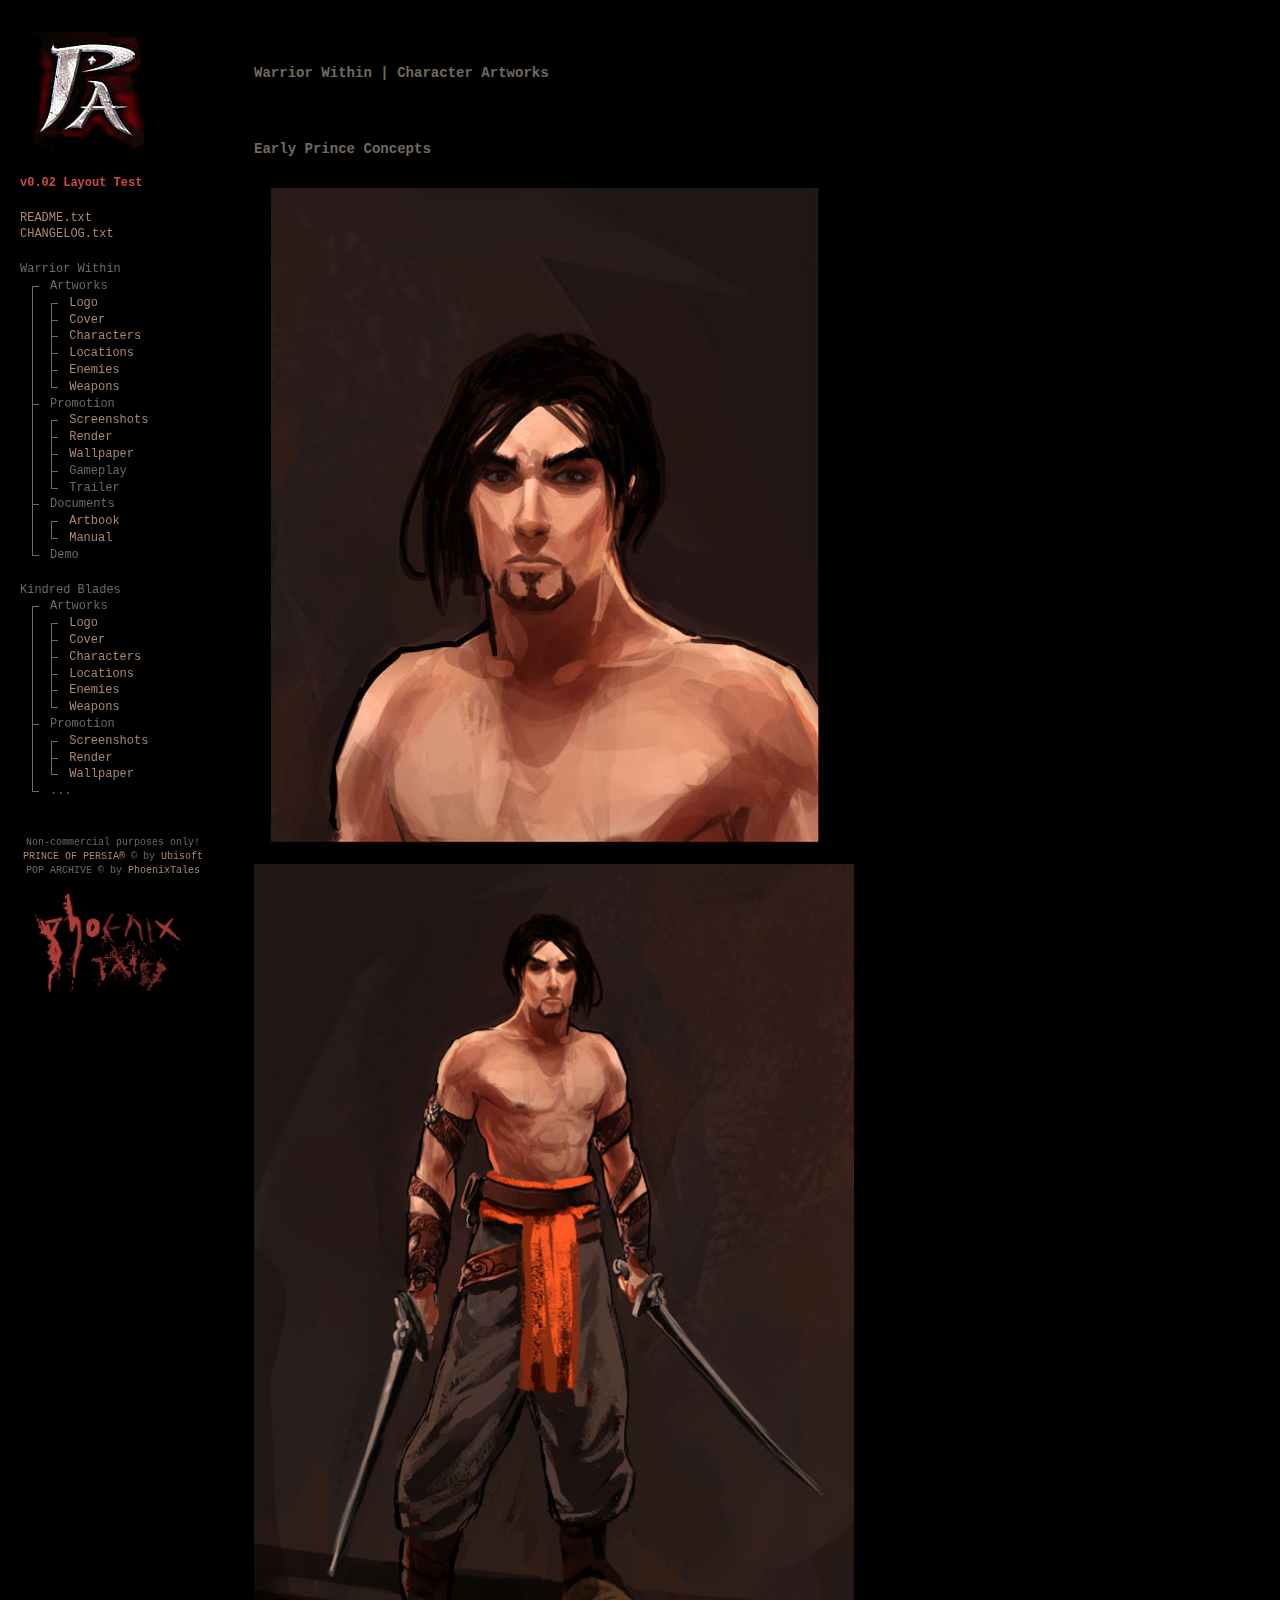
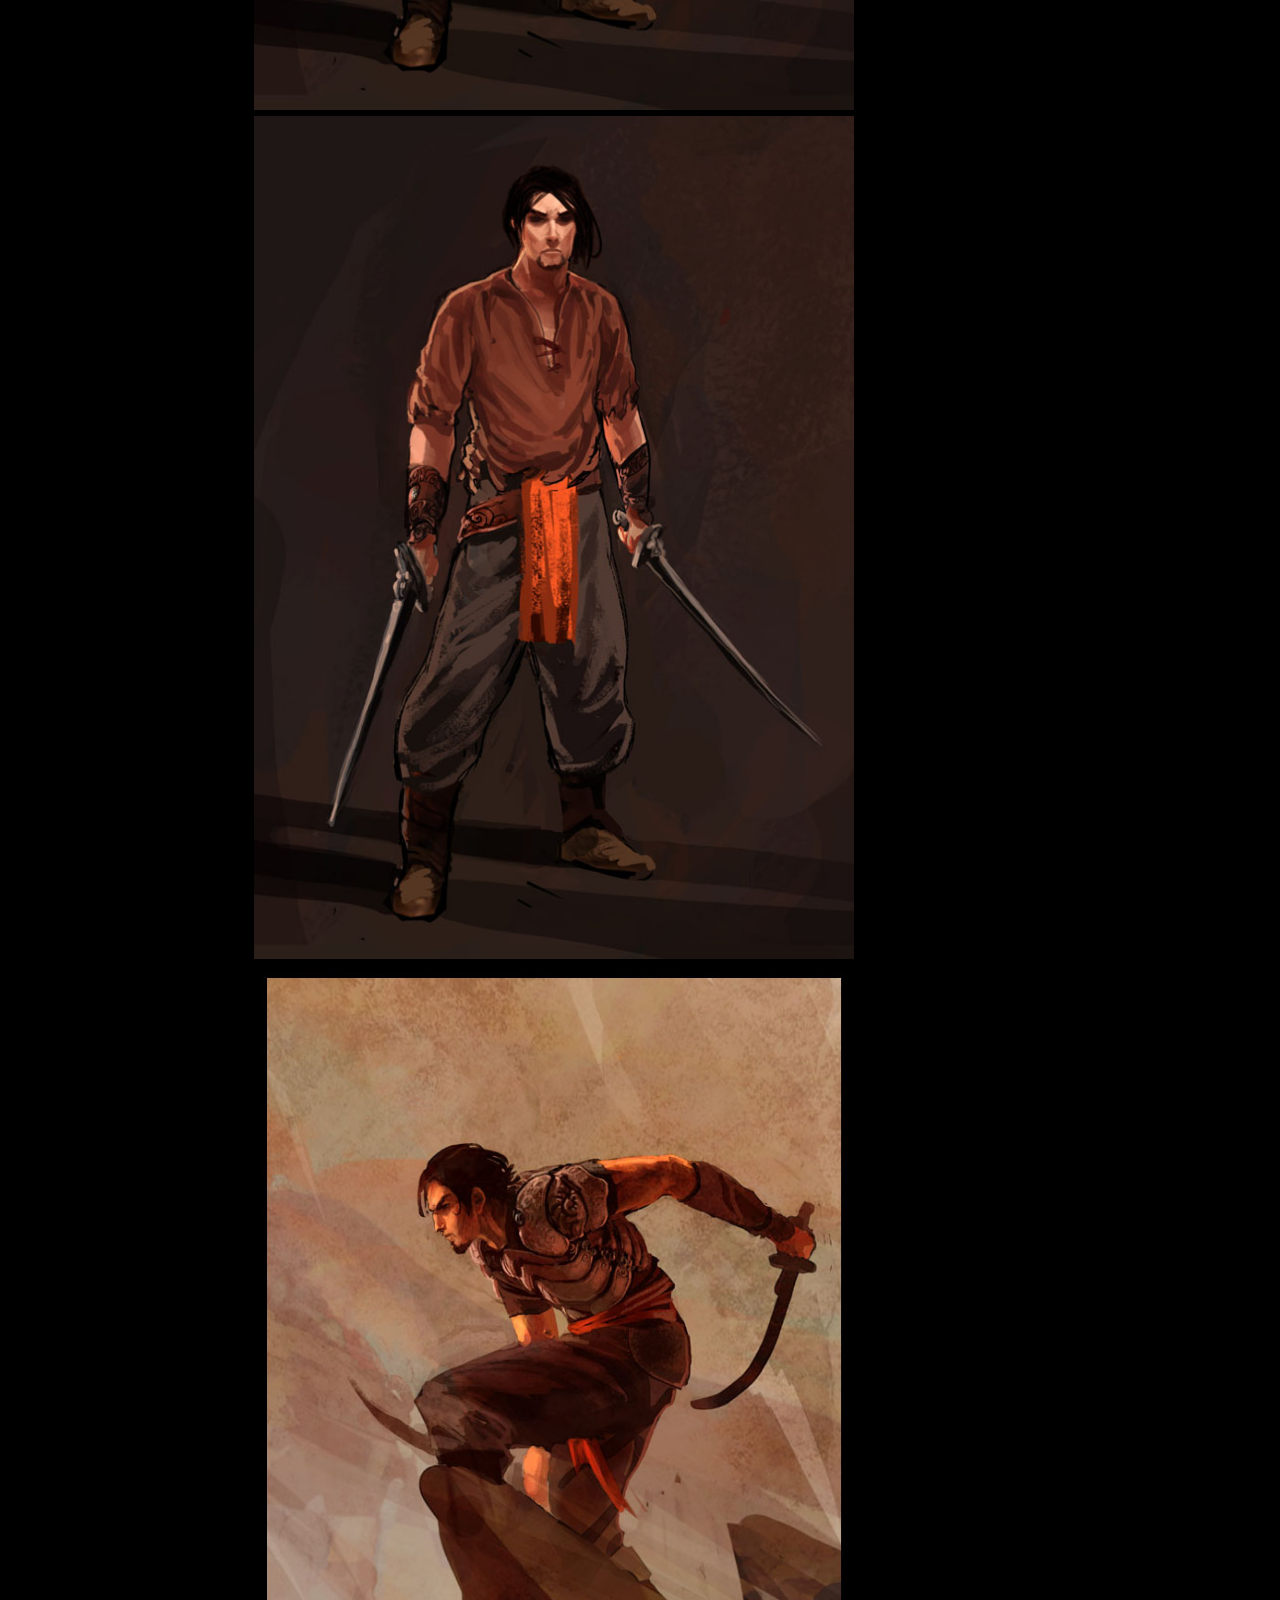
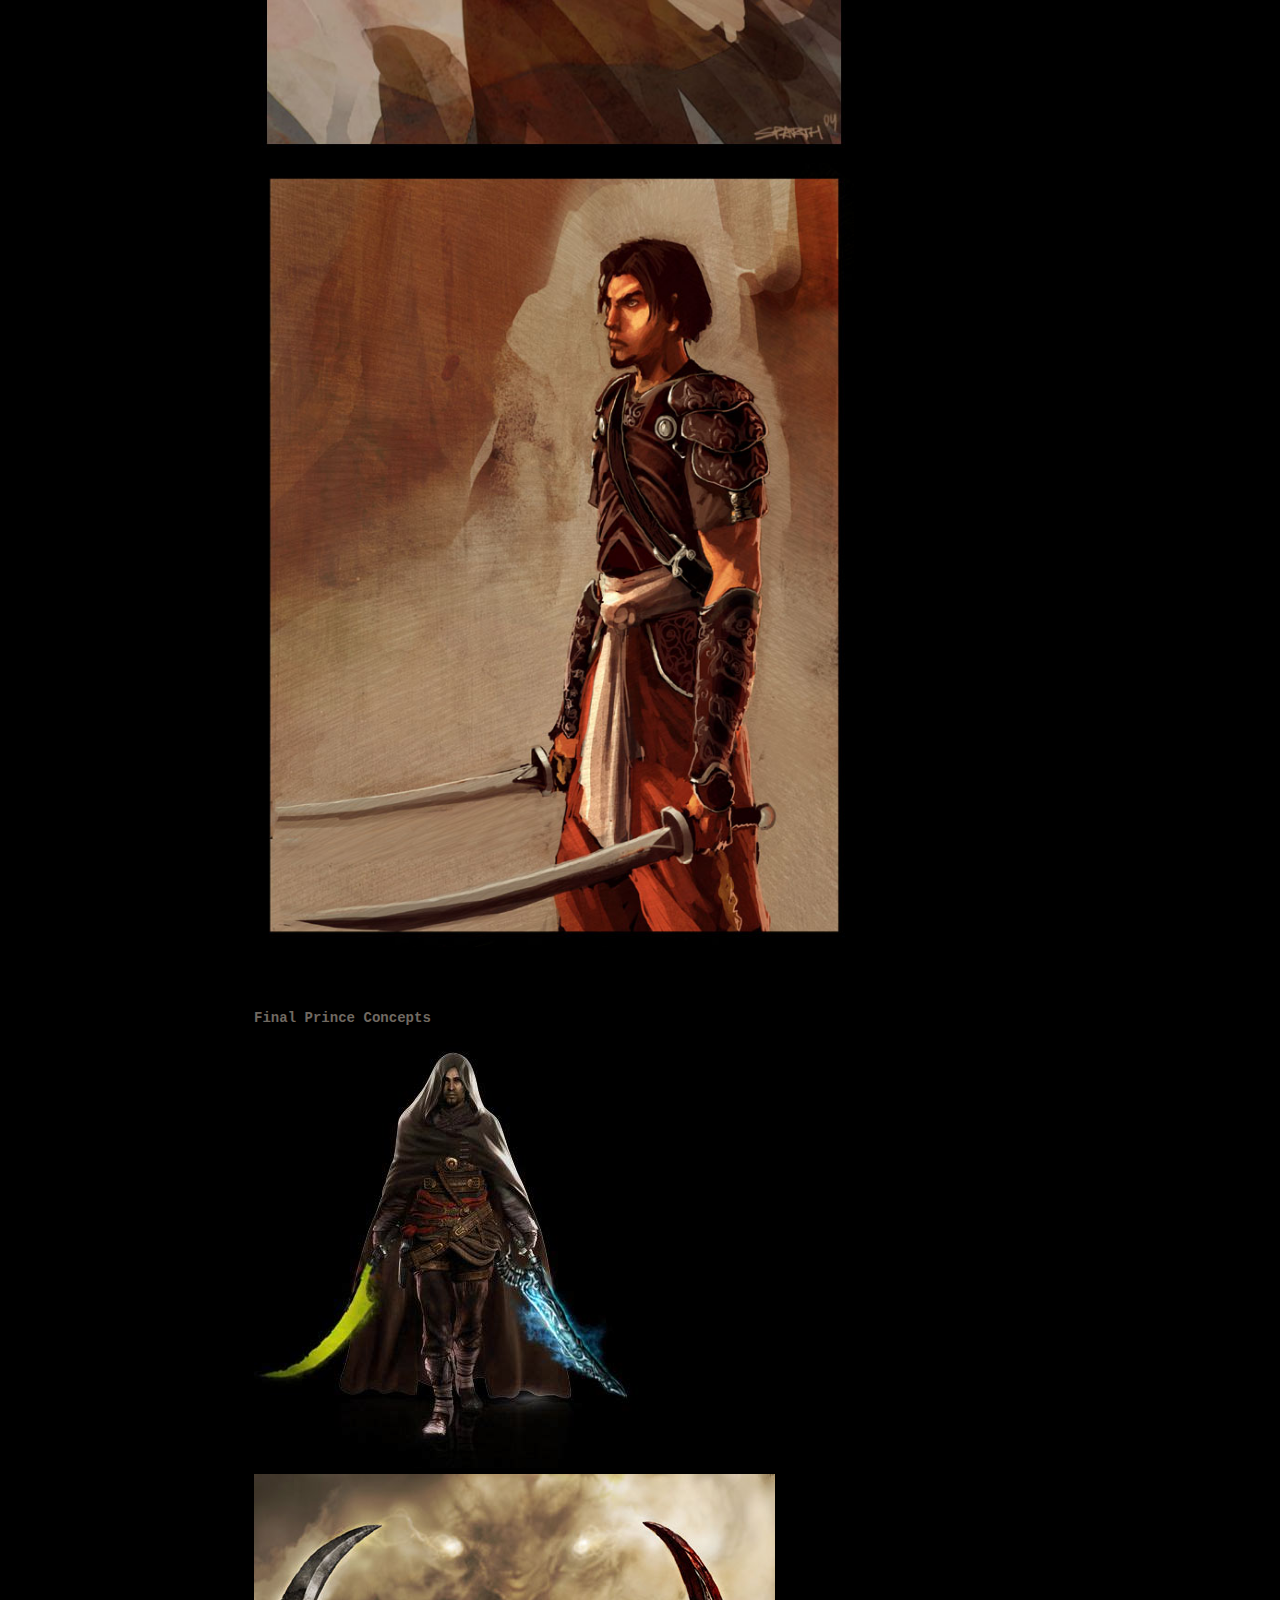
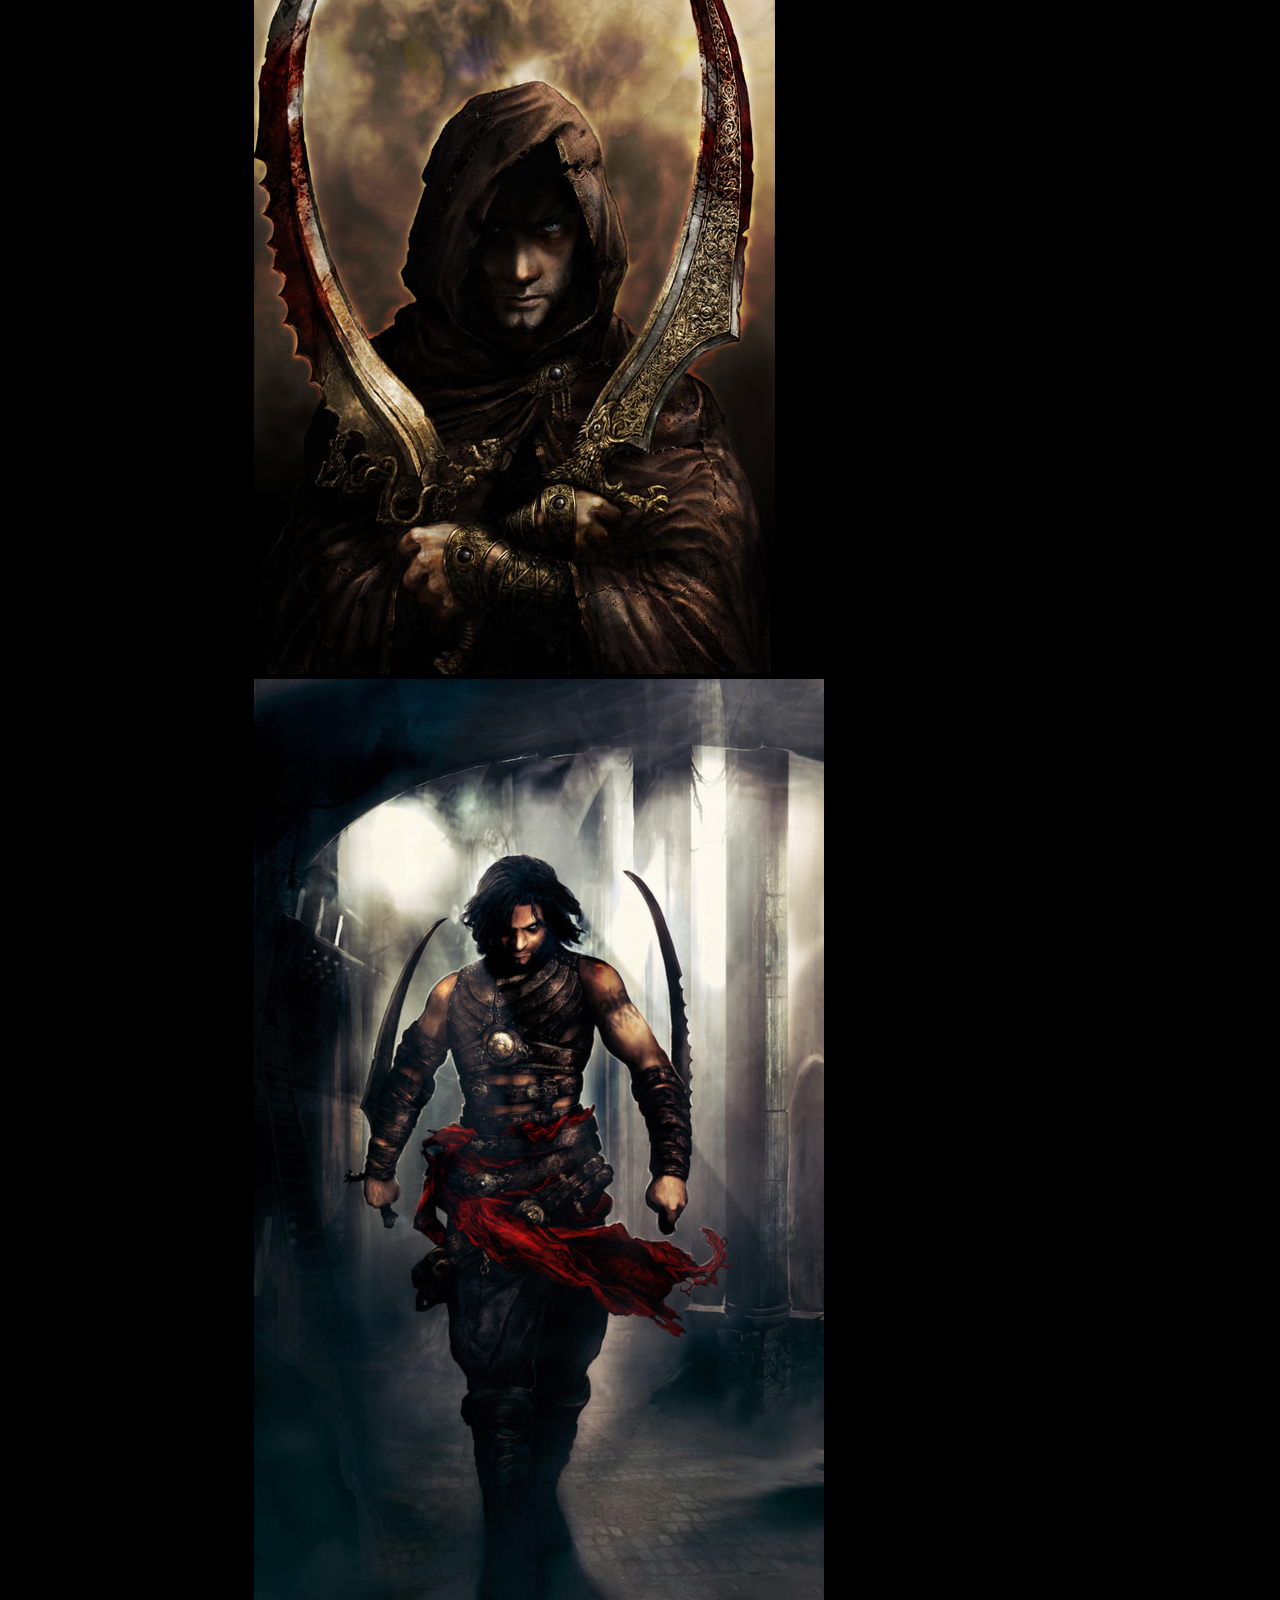
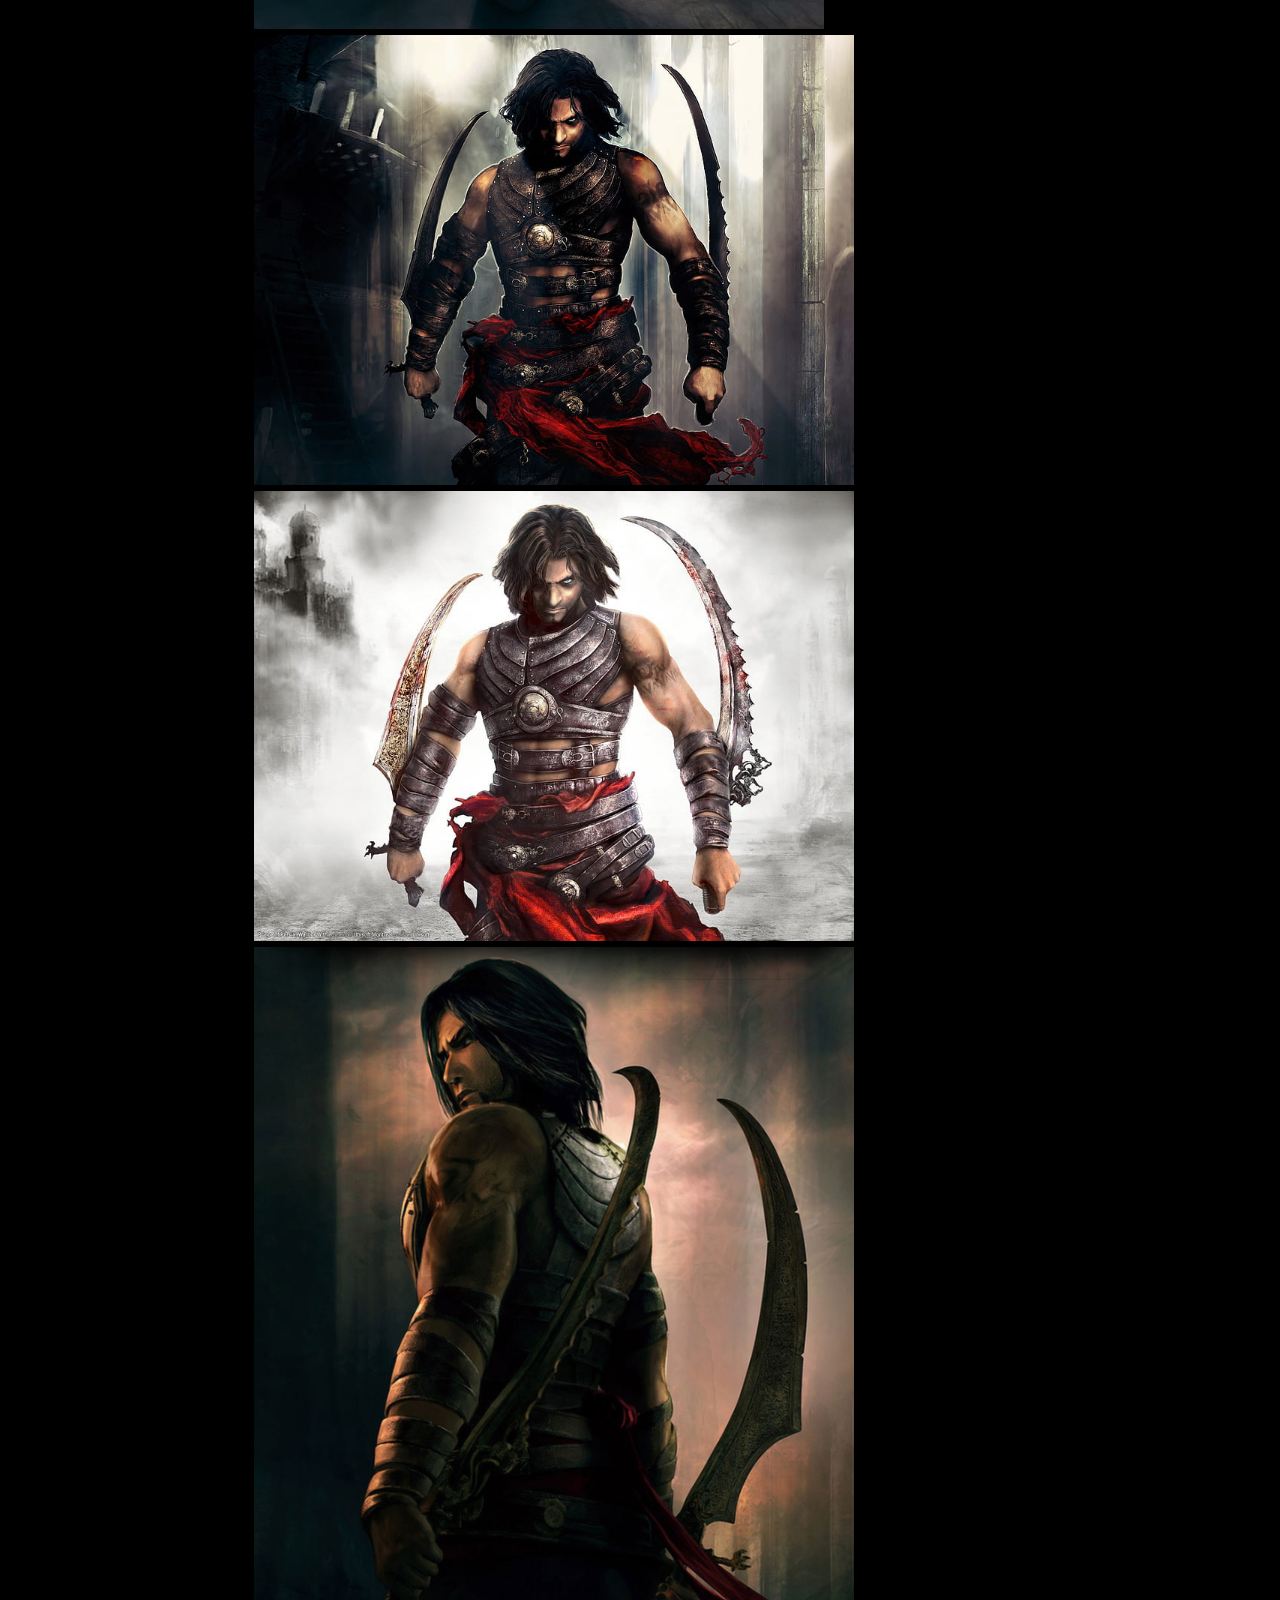
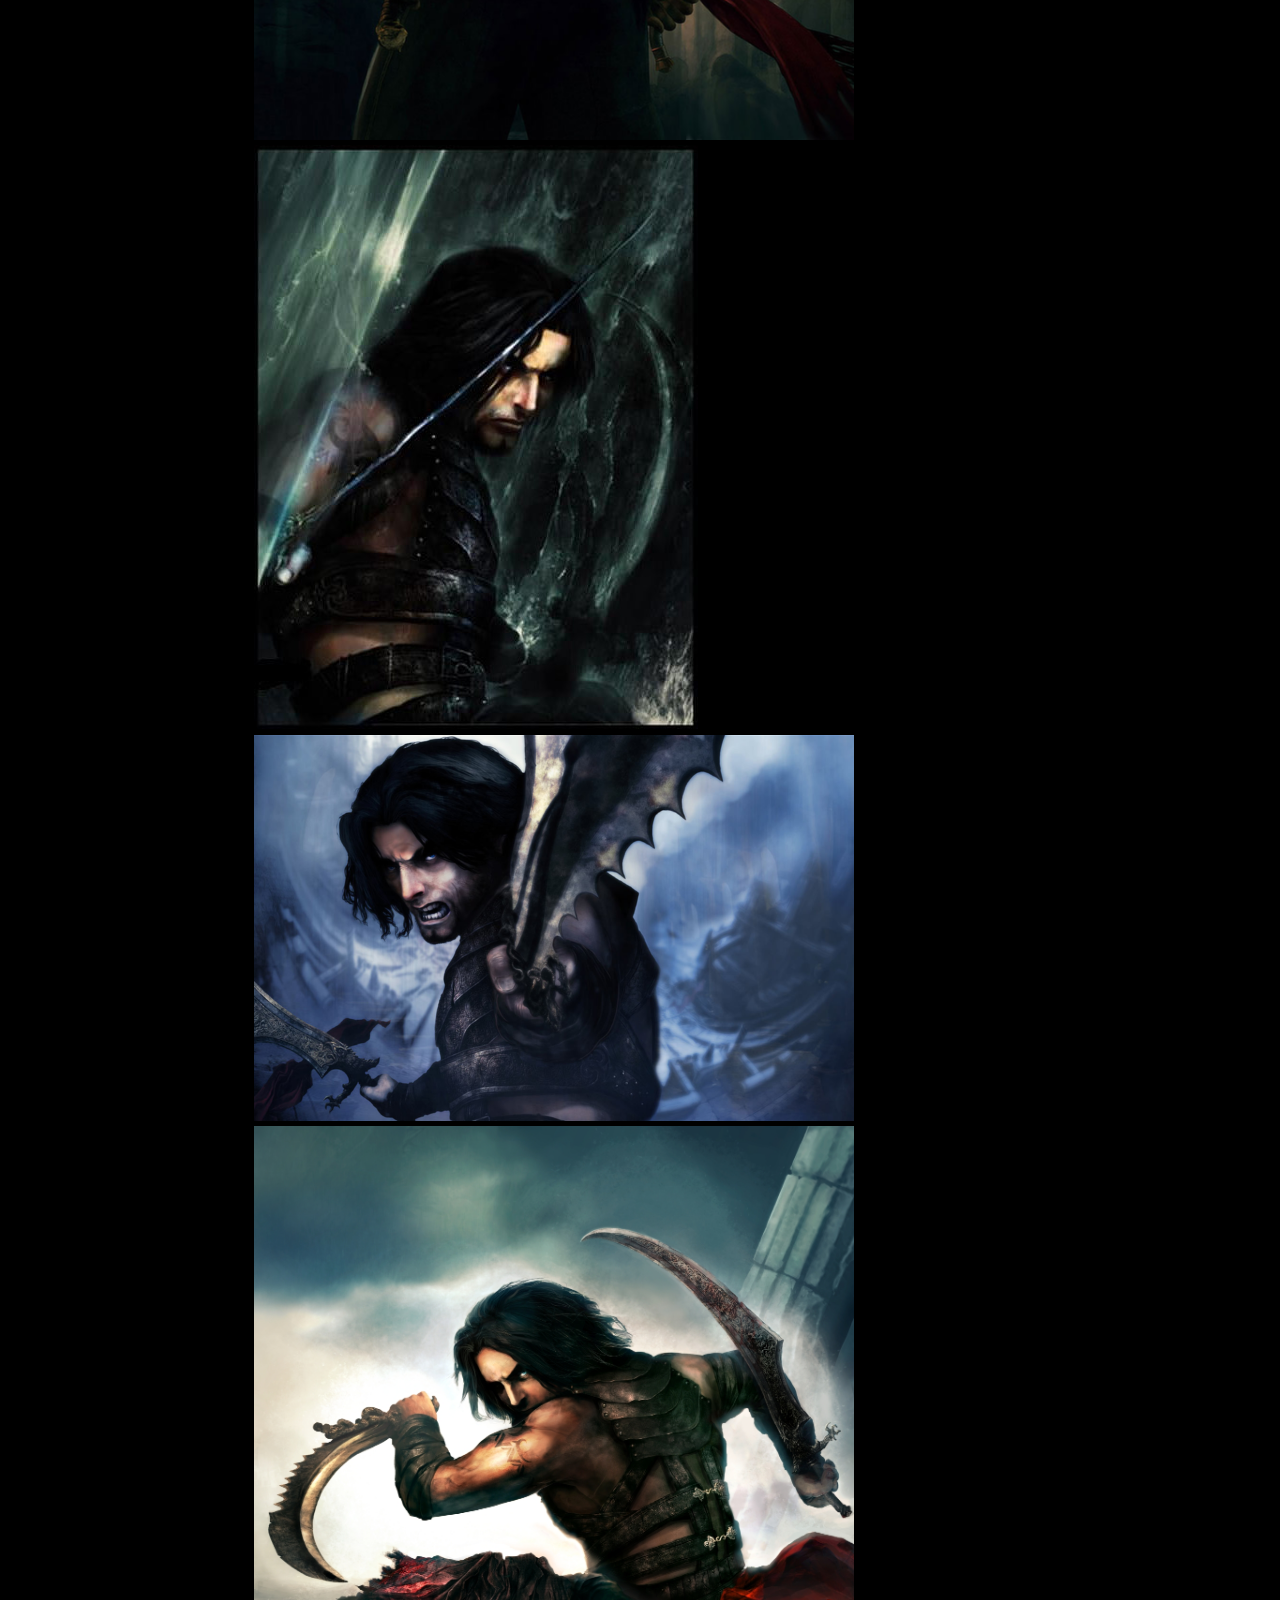
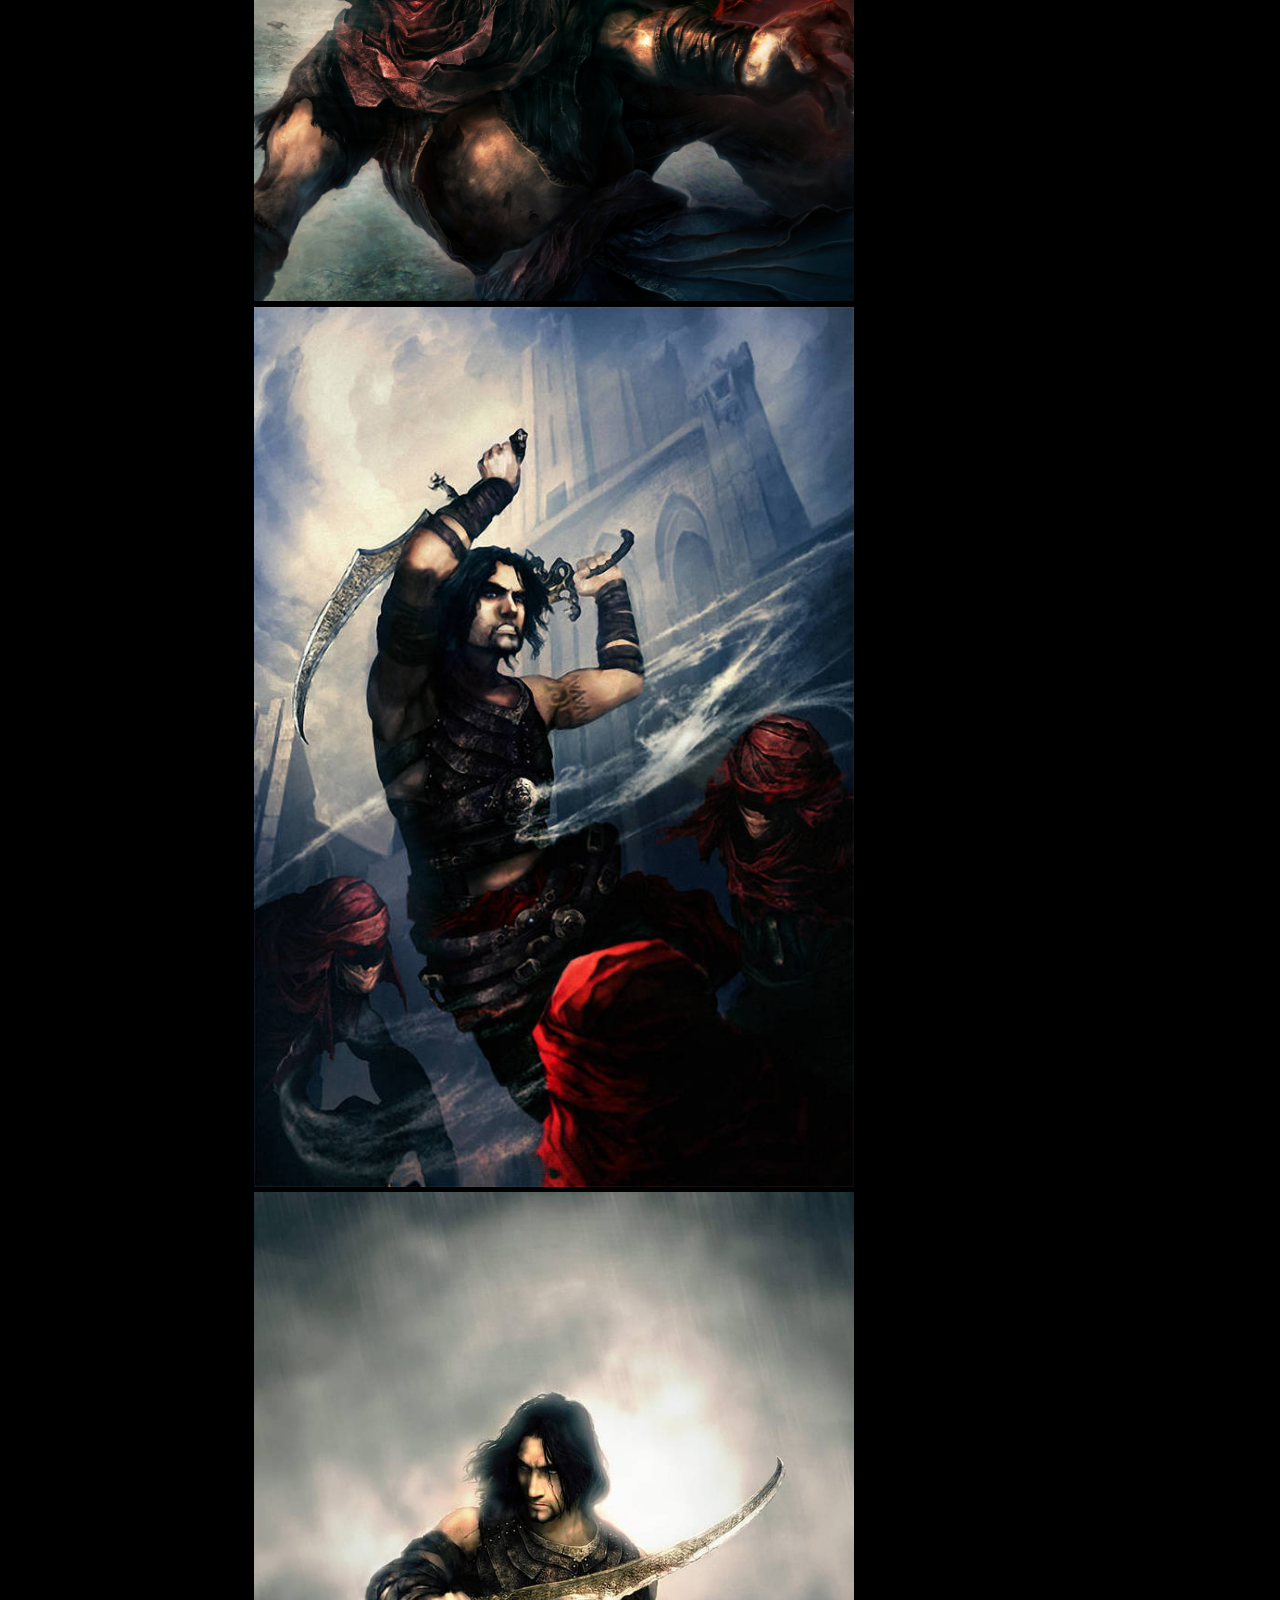
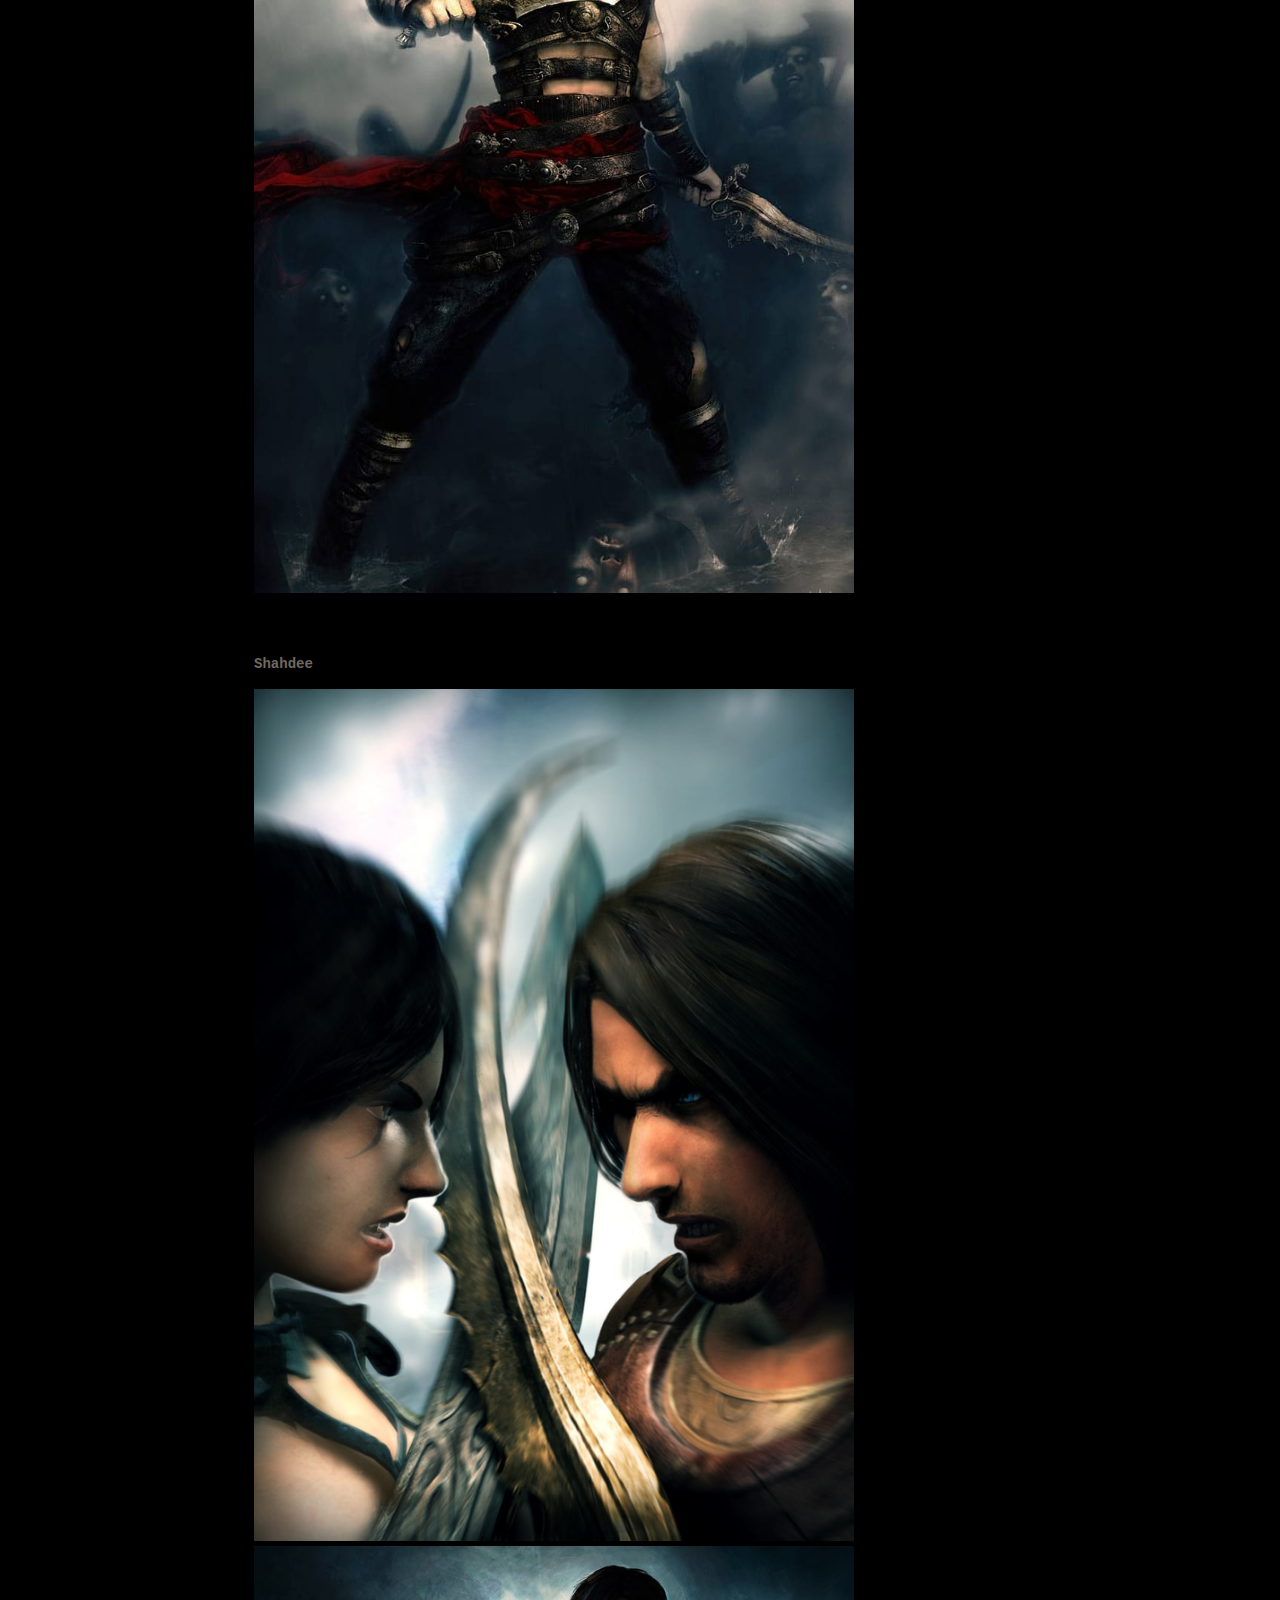
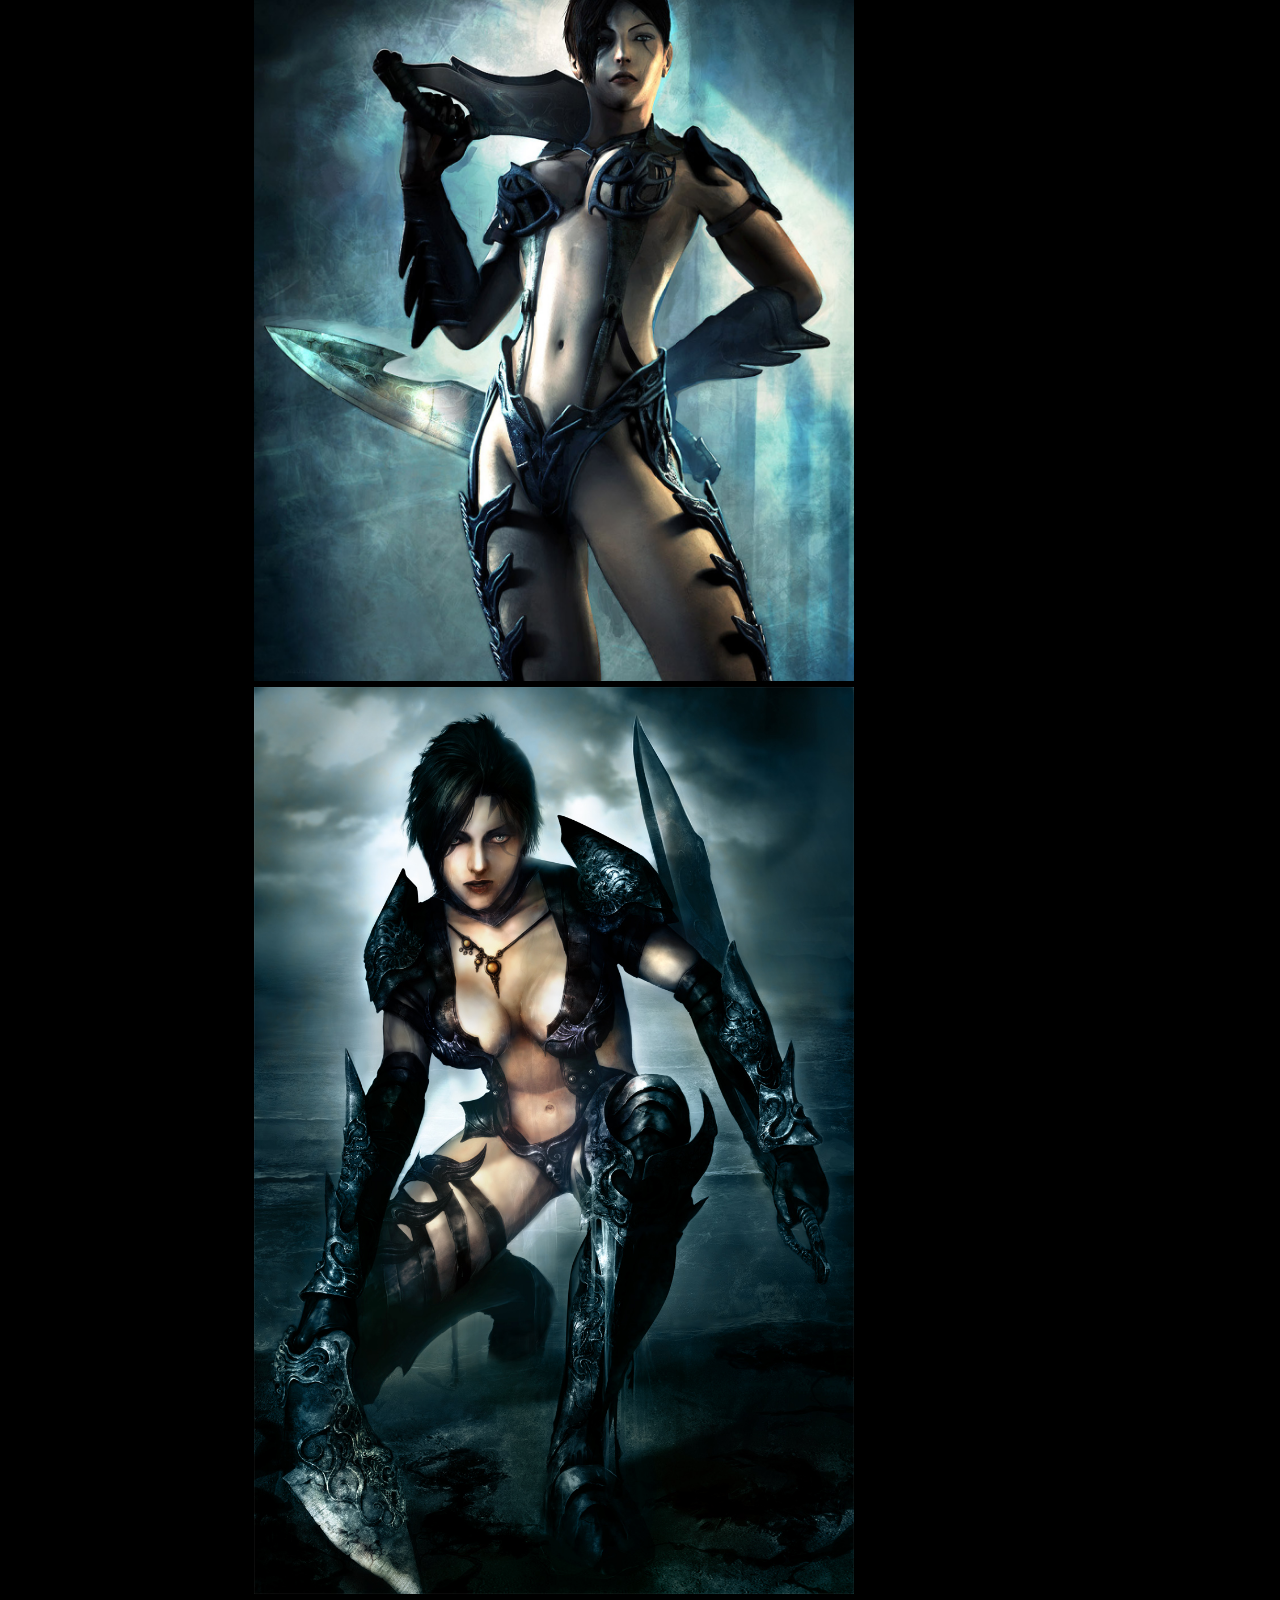
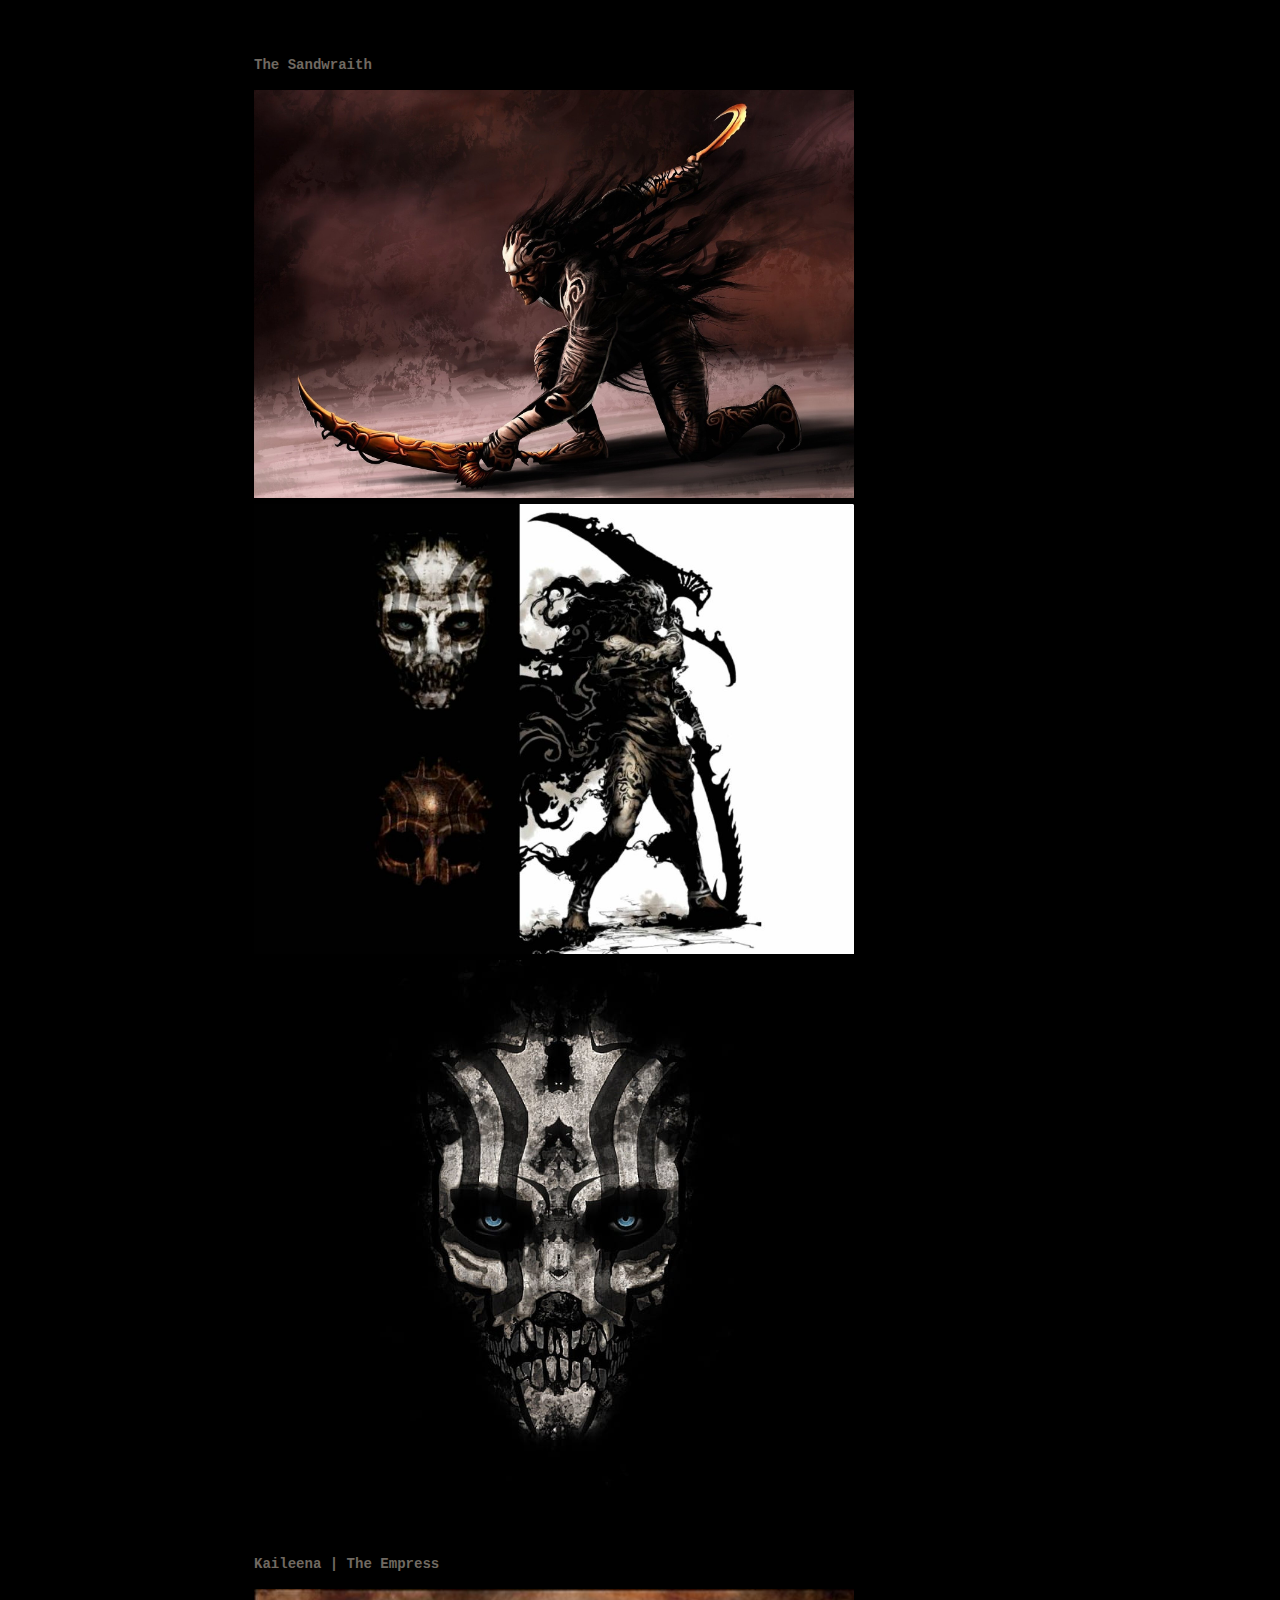
<file: pop2/artworks/characters.html>
<!doctype html>
<meta charset="utf-8" />
<meta name="viewport" content="width=device-width,initial-scale=1">
<link href="../../style.css" rel="stylesheet" />
<title>WW Characters | PoP Archive</title>
<link rel="icon" type="image/x-icon" href="pa.ico" />

<main>
	<div id="LeftRow">
		<header>
			<a href="../../">
				<h1 class="logo hide-text">PoP-WW-KB Archive</h1>
			</a>
		</header>
		<input type="checkbox" id="menu-toggle">
		<label for="menu-toggle">
			<span class="menu-icon">&#8801;</span>
			Menu
		</label>
        
		
		<strong class="actualversion">v0.02 Layout Test</strong>

		<ul>
			<li class="notree"><a href="../../README.txt">README.txt</a></li>
			<li><a href="../../changelog.txt">CHANGELOG.txt</a></li>
		
			<li class="notree">Warrior Within
				<ul class="tree">
					<li>Artworks
						<ul>
							<li><a href="logo.html">Logo</a></li>
							<li><a href="cover.html">Cover</a></li>
							<li><a href="characters.html">Characters</a></li>
							<li><a href="locations.html">Locations</a></li>
							<li><a href="enemies.html">Enemies</a></li>
							<li><a href="weapons.html">Weapons</a></li>
						</ul>
					</li>
					<li>Promotion
						<ul>
							<li><a href="../promotion/screens.html">Screenshots</a></li>
							<li><a href="../promotion/render.html">Render</a></li>
							<li><a href="../promotion/wall.html">Wallpaper</a></li>
							<li>Gameplay</li>
							<li>Trailer</li>
						</ul>
					</li>
					<li>Documents
						<ul>
							<li><a href="../documents/artbook.html">Artbook</a></li>
							<li><a href="../documents/Prince of Persia Warrior Within manual.pdf">Manual</a></li>
						</ul>
					</li>
					<li>Demo</li>
				</ul>
			</li>
			<li class="notree">Kindred Blades
				<ul class="tree">
					<li>Artworks
						<ul>
							<li><a href="../../pop3/artworks/logo.html">Logo</a></li>
							<li><a href="../../pop3/artworks/cover.html">Cover</a></li>
							<li><a href="../../pop3/artworks/characters.html">Characters</a></li>
							<li><a href="../../pop3/artworks/locations.html">Locations</a></li>
							<li><a href="../../pop3/artworks/enemies.html">Enemies</a></li>
							<li><a href="../../pop3/artworks/weapons.html">Weapons</a></li>
						</ul>
					</li>
					<li>Promotion
						<ul>
							<li><a href="../../pop3/promotion/screens.html">Screenshots</a></li>
							<li><a href="../../pop3/promotion/render.html">Render</a></li>
							<li><a href="../../pop3/artworks/wall.html">Wallpaper</a></li>
						</ul>
					</li>
					<li>...</li>
				</ul>
			</li>
		</ul>		
		
		<footer>
	
			<p class="cr">
				Non-commercial purposes only!<br>
				<a href="https://www.gog.com/game/prince_of_persia_warrior_within">PRINCE OF PERSIA&#174;
				</a> © by <a href="https://www.ubisoft.com/">Ubisoft</a><br>
				POP ARCHIVE © by <a href="https://phoenixtales.de/">PhoenixTales</a>
			</p>

			<a href="https://phoenixtales.de">
				<img src="../../img/logo2-blood.png" alt="PhoenixTales Logo">
			</a>
		</footer>

	</div>

	<article>
		<h3>Warrior Within | Character Artworks</h3>

        <h3>Early Prince Concepts</h3>
        <img src="characters/EarlyPrinceConcept-Portrait.jpg">
        <img src="characters/EarlyPrinceConcept1.jpg">
        <img src="characters/EarlyPrinceConcept2.jpg">
        <img src="characters/EarlyPrinceConcept3.jpg">
        <img src="characters/EarlyPrinceConcept5.jpg">

        <h3>Final Prince Concepts</h3>
        <img src="characters/PrinceBlades.jpg">
        <img src="characters/PrinceHoodBlades.jpg">
        <img src="characters/PrinceFront.png">
        <img src="characters/PrinceFrontDark.jpg">
        <img src="characters/PrinceFrontLight.jpg">
        <img src="characters/PrinceBack.png">
        <img src="characters/PrinceWaterwall.jpg">
        <img src="characters/PrinceThreatening.png">
        <img src="characters/PrinceFighting1.jpg">
        <img src="characters/PrinceFighting2.jpg">
        <img src="characters/PrinceAtmo.jpg">
        <!--<img src="characters/MainCharacters.jpg">-->

        <h3>Shahdee</h3>
        <img src="characters/ShahdeePrince.png">
        <img src="characters/ShahdeeStanding.jpg">
        <img src="characters/ShahdeeKneeling.jpg">

        <h3>The Sandwraith</h3>
        <img src="characters/Sandwraith2.jpg">
        <img src="characters/Sandwraith1.jpg">
        <img src="characters/SandwraithMask.jpg">

        <h3>Kaileena | The Empress</h3>
        <img src="characters/KaileenaStanding.jpg">
        <img src="characters/Empress.jpg">
        <img src="characters/KaileenaLying.png">
        <img src="characters/KaileenaKneeling.jpg">
        <!--<img src="characters/ShahdeeKaileena.jpg">-->
     
        <h3>The Old Man</h3>
        <img src="characters/Oldman1.jpg">
        <img src="characters/Oldman2.jpg">
    
	</article>
		
		<style>
			main > article {
				margin: 0 3em 5em;
			}
		
			main > article img {
				padding-top: 0;
			}
		
			@media only screen and (max-width : 550px) {
				main > article {
				flex-flow: row wrap;
                margin: 0;
				}
			}
		</style>

</main>
</file>
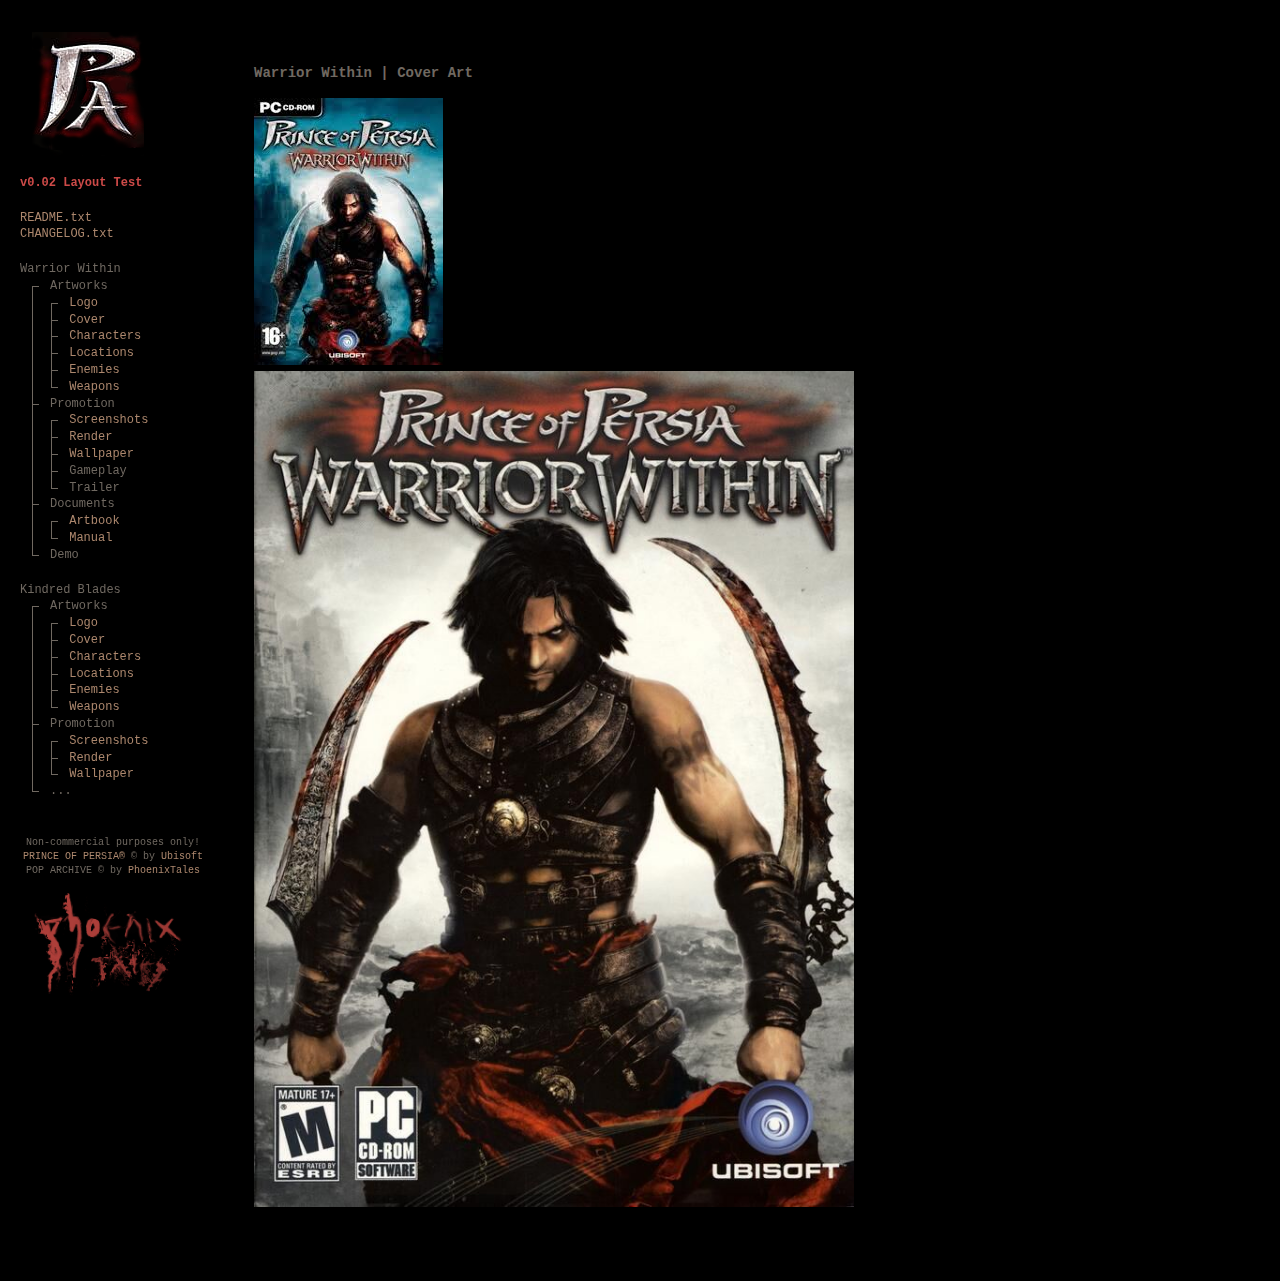
<file: pop2/artworks/cover.html>
<!doctype html>
<meta charset="utf-8" />
<meta name="viewport" content="width=device-width,initial-scale=1">
<link href="../../style.css" rel="stylesheet" />
<title>WW Cover Art | PoP Archive</title>
<link rel="icon" type="image/x-icon" href="pa.ico" />

<main>
	<div id="LeftRow">
		<header>
			<a href="../../">
				<h1 class="logo hide-text">PoP-WW-KB Archive</h1>
			</a>
		</header>
		<input type="checkbox" id="menu-toggle">
		<label for="menu-toggle">
			<span class="menu-icon">&#8801;</span>
			Menu
		</label>
        
		
		<strong class="actualversion">v0.02 Layout Test</strong>

		<ul>
			<li class="notree"><a href="../../README.txt">README.txt</a></li>
			<li><a href="../../changelog.txt">CHANGELOG.txt</a></li>
		
			<li class="notree">Warrior Within
				<ul class="tree">
					<li>Artworks
						<ul>
							<li><a href="logo.html">Logo</a></li>
							<li><a href="cover.html">Cover</a></li>
							<li><a href="characters.html">Characters</a></li>
							<li><a href="locations.html">Locations</a></li>
							<li><a href="enemies.html">Enemies</a></li>
							<li><a href="weapons.html">Weapons</a></li>
						</ul>
					</li>
					<li>Promotion
						<ul>
							<li><a href="../promotion/screens.html">Screenshots</a></li>
							<li><a href="../promotion/render.html">Render</a></li>
							<li><a href="../promotion/wall.html">Wallpaper</a></li>
							<li>Gameplay</li>
							<li>Trailer</li>
						</ul>
					</li>
					<li>Documents
						<ul>
							<li><a href="../documents/artbook.html">Artbook</a></li>
							<li><a href="../documents/Prince of Persia Warrior Within manual.pdf">Manual</a></li>
						</ul>
					</li>
					<li>Demo</li>
				</ul>
			</li>
			<li class="notree">Kindred Blades
				<ul class="tree">
					<li>Artworks
						<ul>
							<li><a href="../../pop3/artworks/logo.html">Logo</a></li>
							<li><a href="../../pop3/artworks/cover.html">Cover</a></li>
							<li><a href="../../pop3/artworks/characters.html">Characters</a></li>
							<li><a href="../../pop3/artworks/locations.html">Locations</a></li>
							<li><a href="../../pop3/artworks/enemies.html">Enemies</a></li>
							<li><a href="../../pop3/artworks/weapons.html">Weapons</a></li>
						</ul>
					</li>
					<li>Promotion
						<ul>
							<li><a href="../../pop3/promotion/screens.html">Screenshots</a></li>
							<li><a href="../../pop3/promotion/render.html">Render</a></li>
							<li><a href="../../pop3/artworks/wall.html">Wallpaper</a></li>
						</ul>
					</li>
					<li>...</li>
				</ul>
			</li>
		</ul>	
		
		<footer>
	
			<p class="cr">
				Non-commercial purposes only!<br>
				<a href="https://www.gog.com/game/prince_of_persia_warrior_within">PRINCE OF PERSIA&#174;
				</a> © by <a href="https://www.ubisoft.com/">Ubisoft</a><br>
				POP ARCHIVE © by <a href="https://phoenixtales.de/">PhoenixTales</a>
			</p>

			<a href="https://phoenixtales.de">
				<img src="../../img/logo2-blood.png" alt="PhoenixTales Logo">
			</a>
		</footer>

	</div>

	<article>
		<h3>Warrior Within | Cover Art</h3>

        <img src="cover/cover1.jpg">
        <img src="cover/cover2.jpg">
    
	</article>
		
		<style>
			main > article {
				margin: 0 3em 5em;
			}
		
			main > article img {
				padding-top: 0;
			}
		
			@media only screen and (max-width : 550px) {
				main > article {
				flex-flow: row wrap;
                margin: 0;
				}
			}
		</style>

</main>
</file>
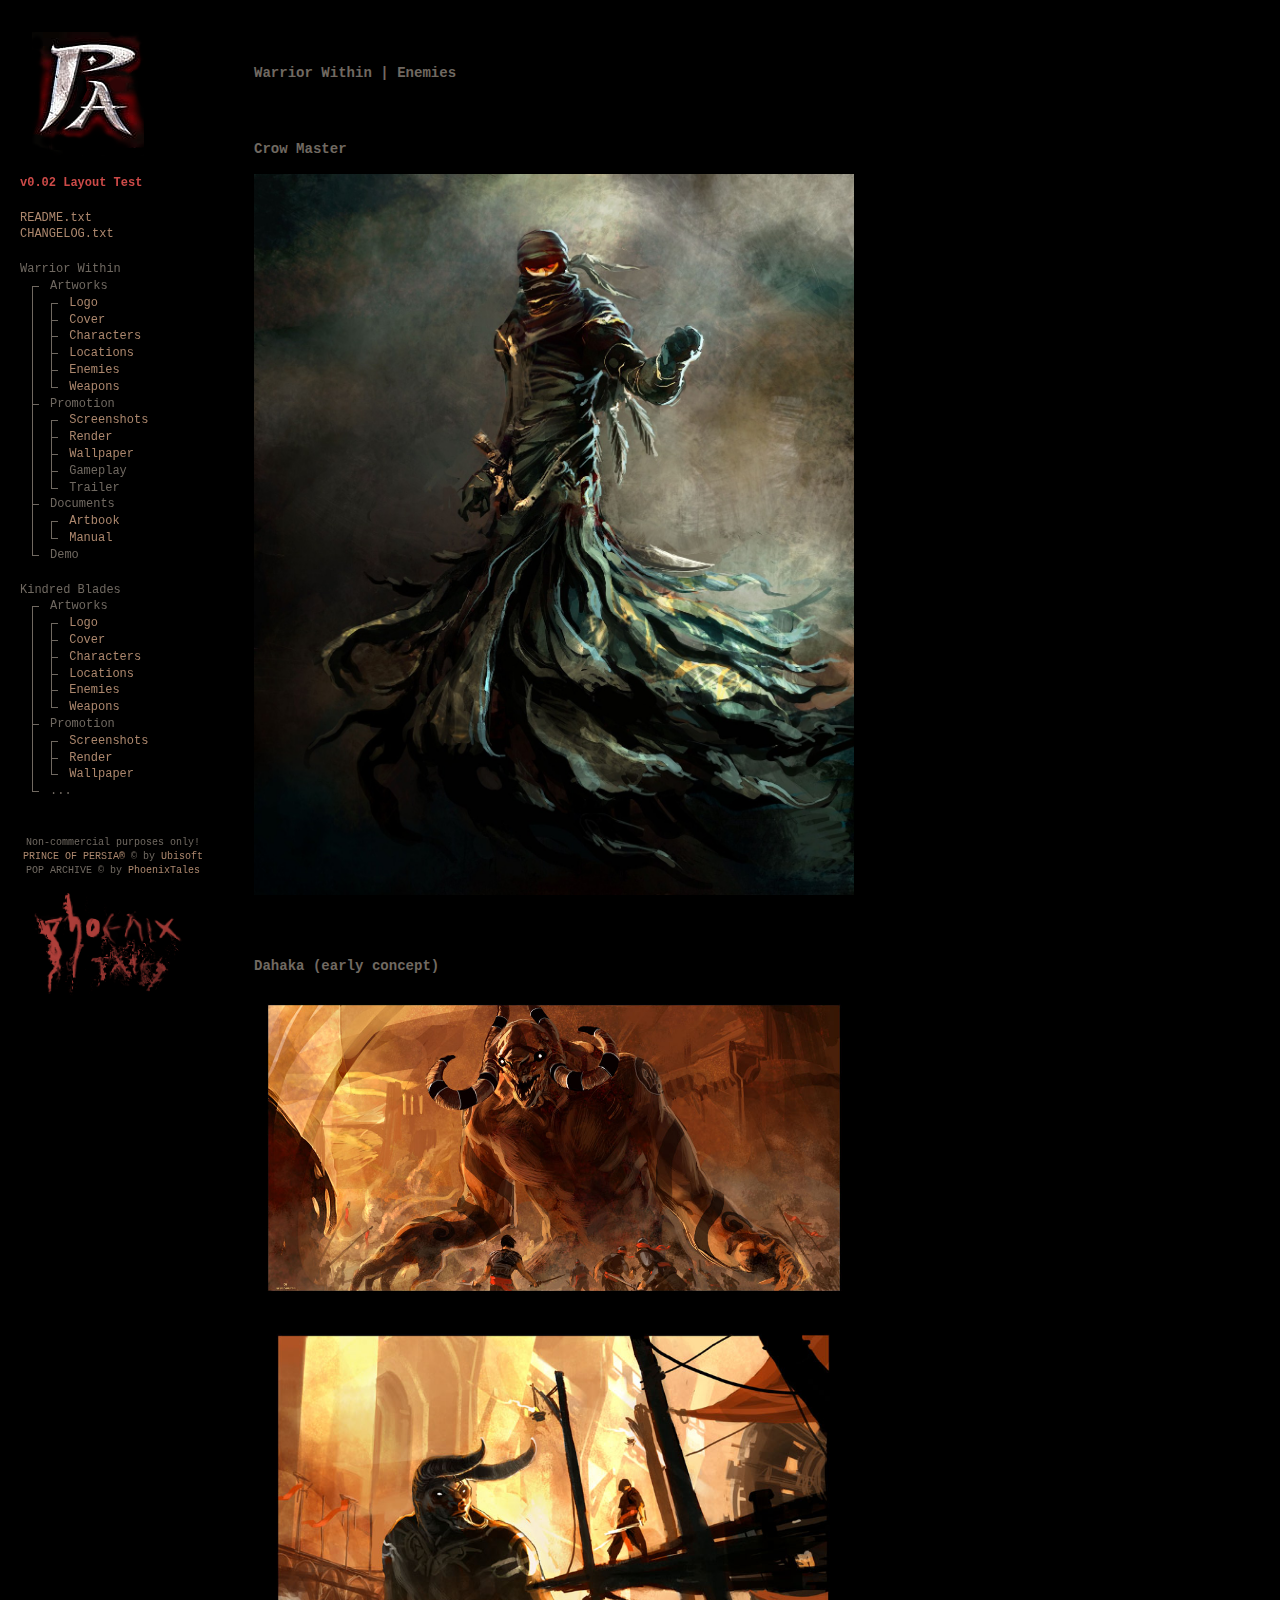
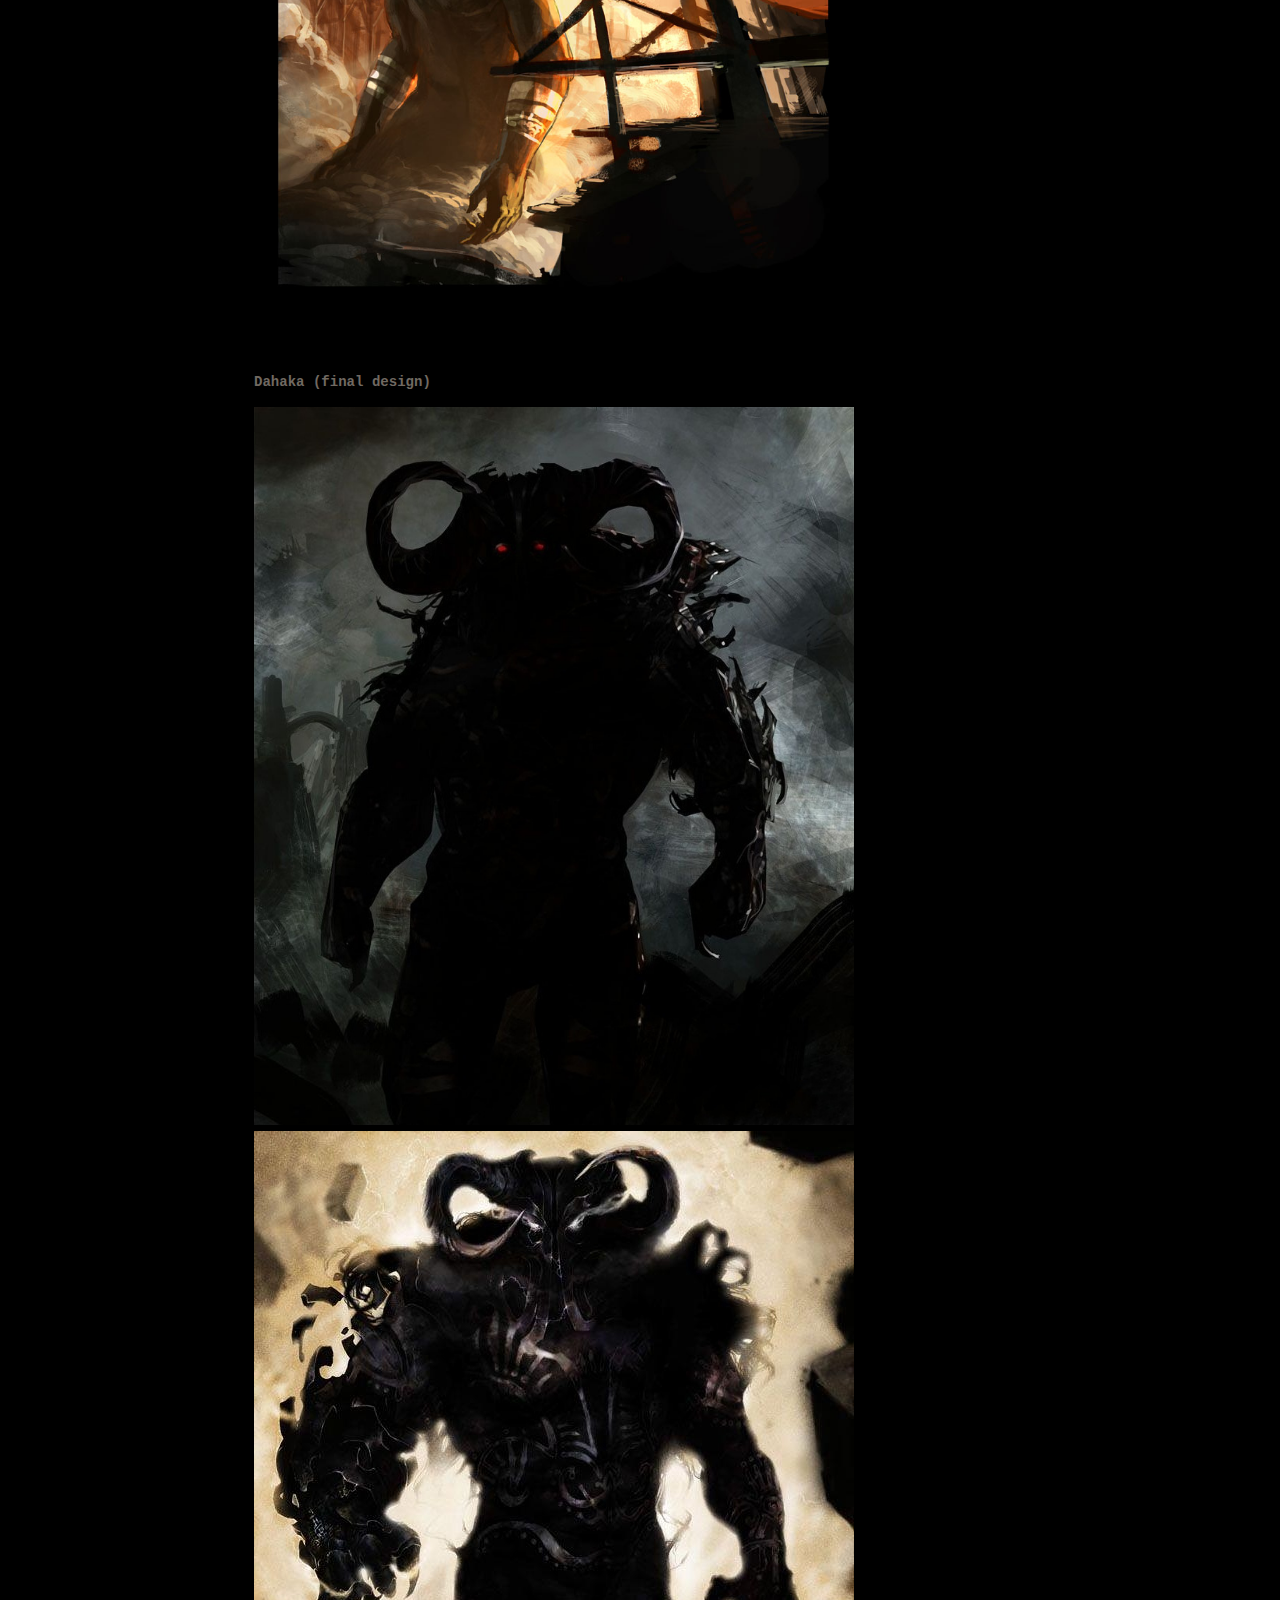
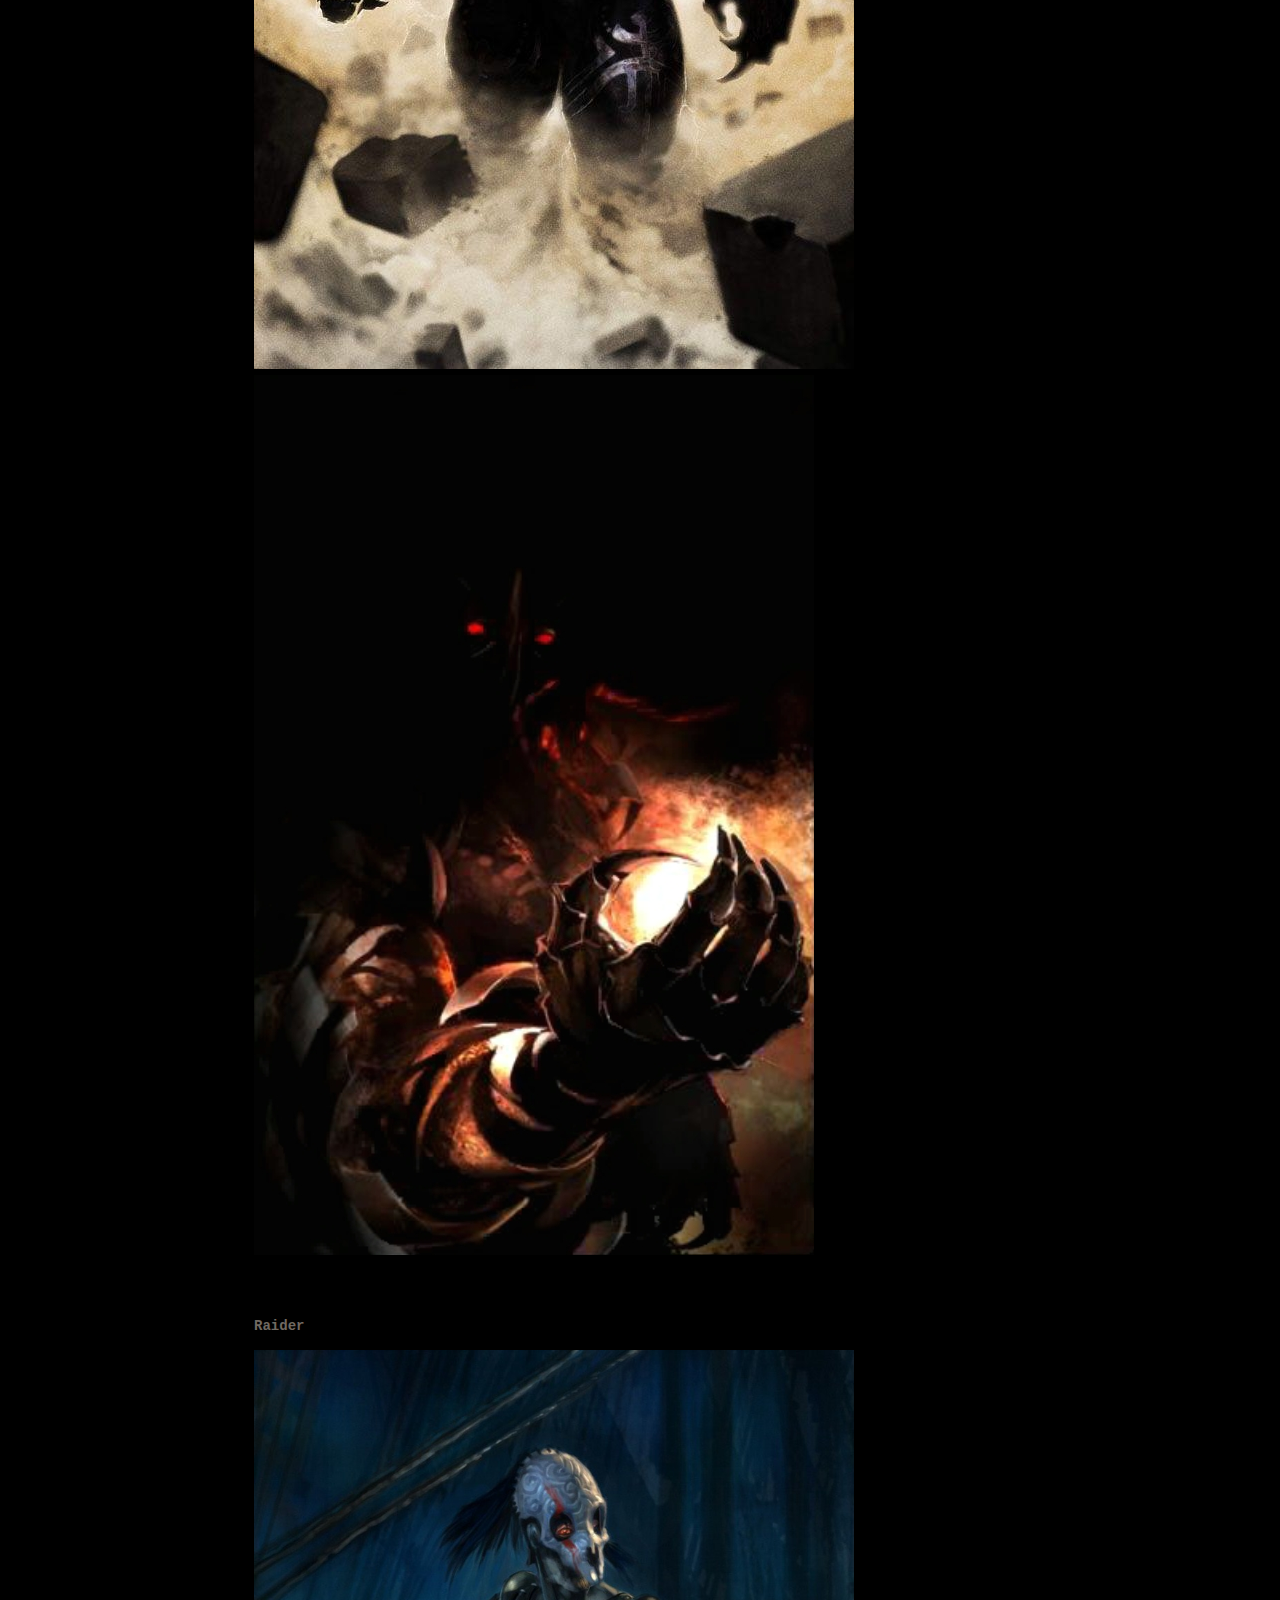
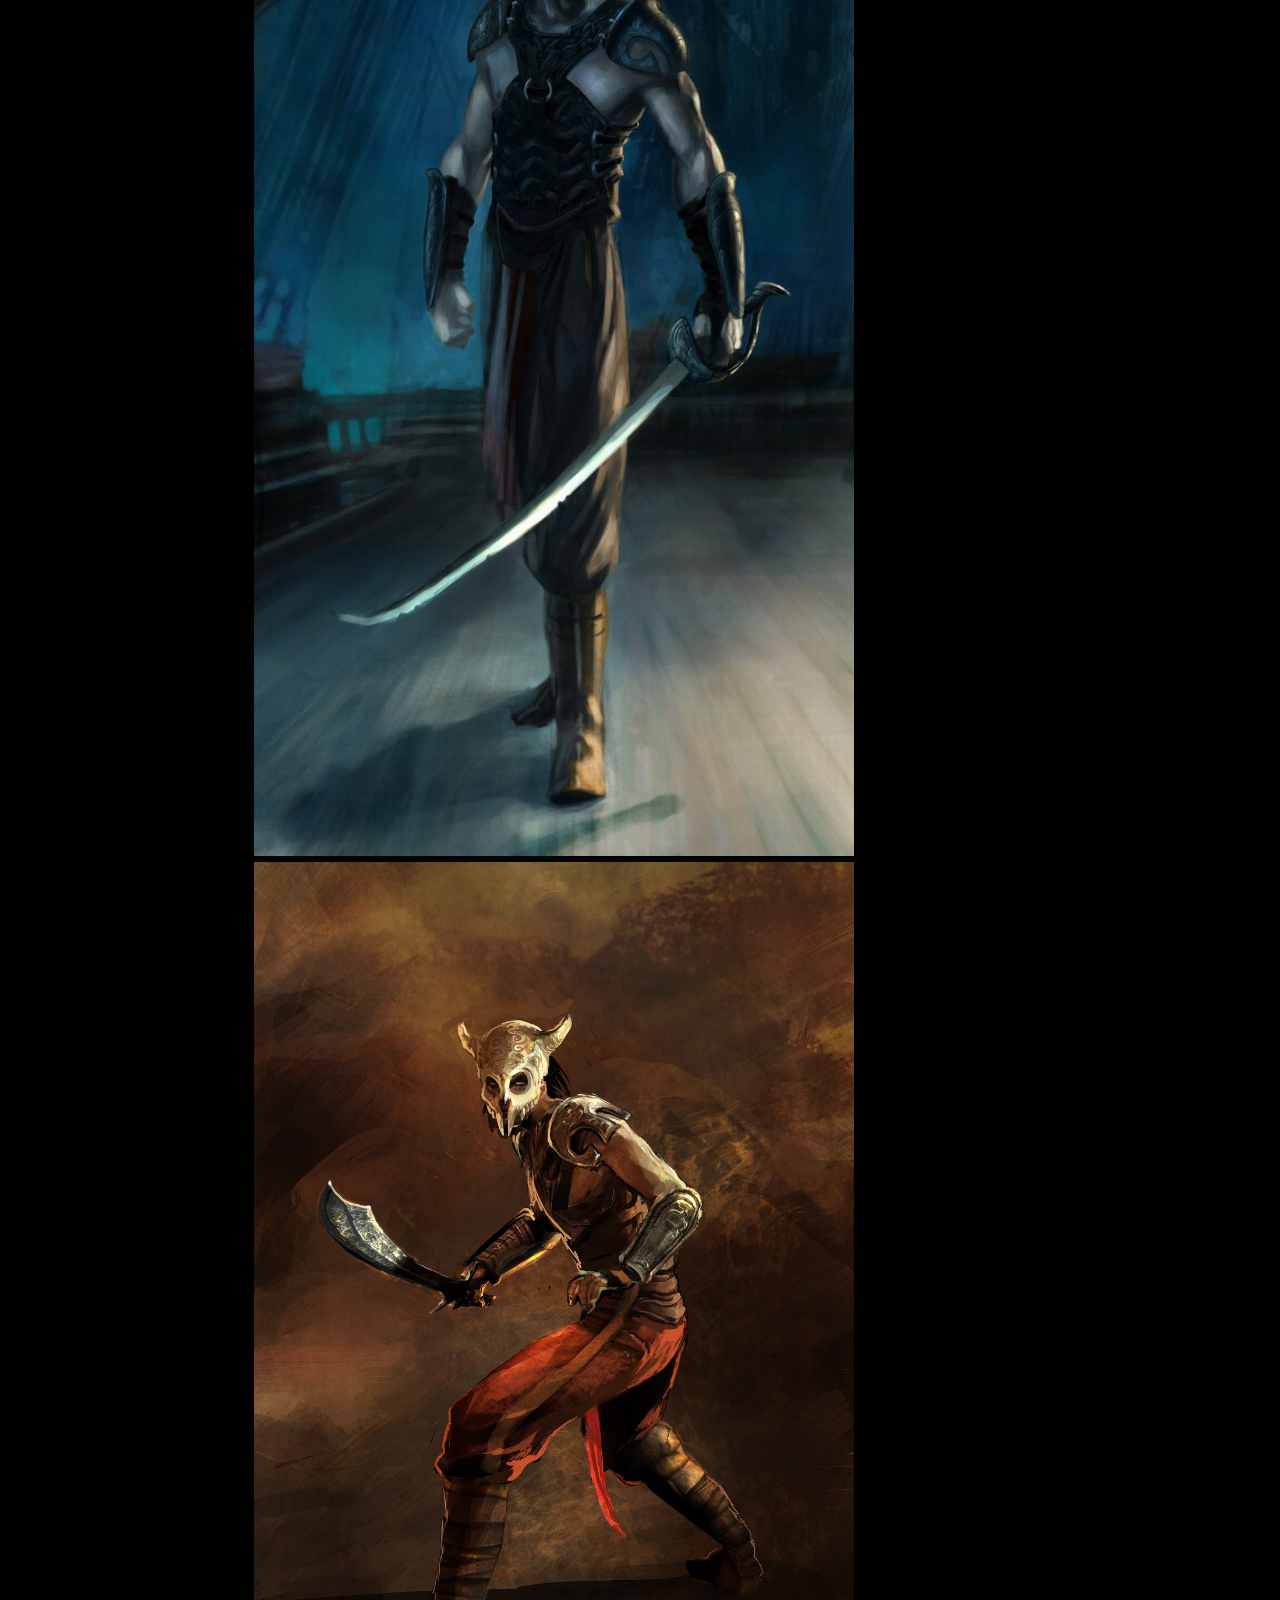
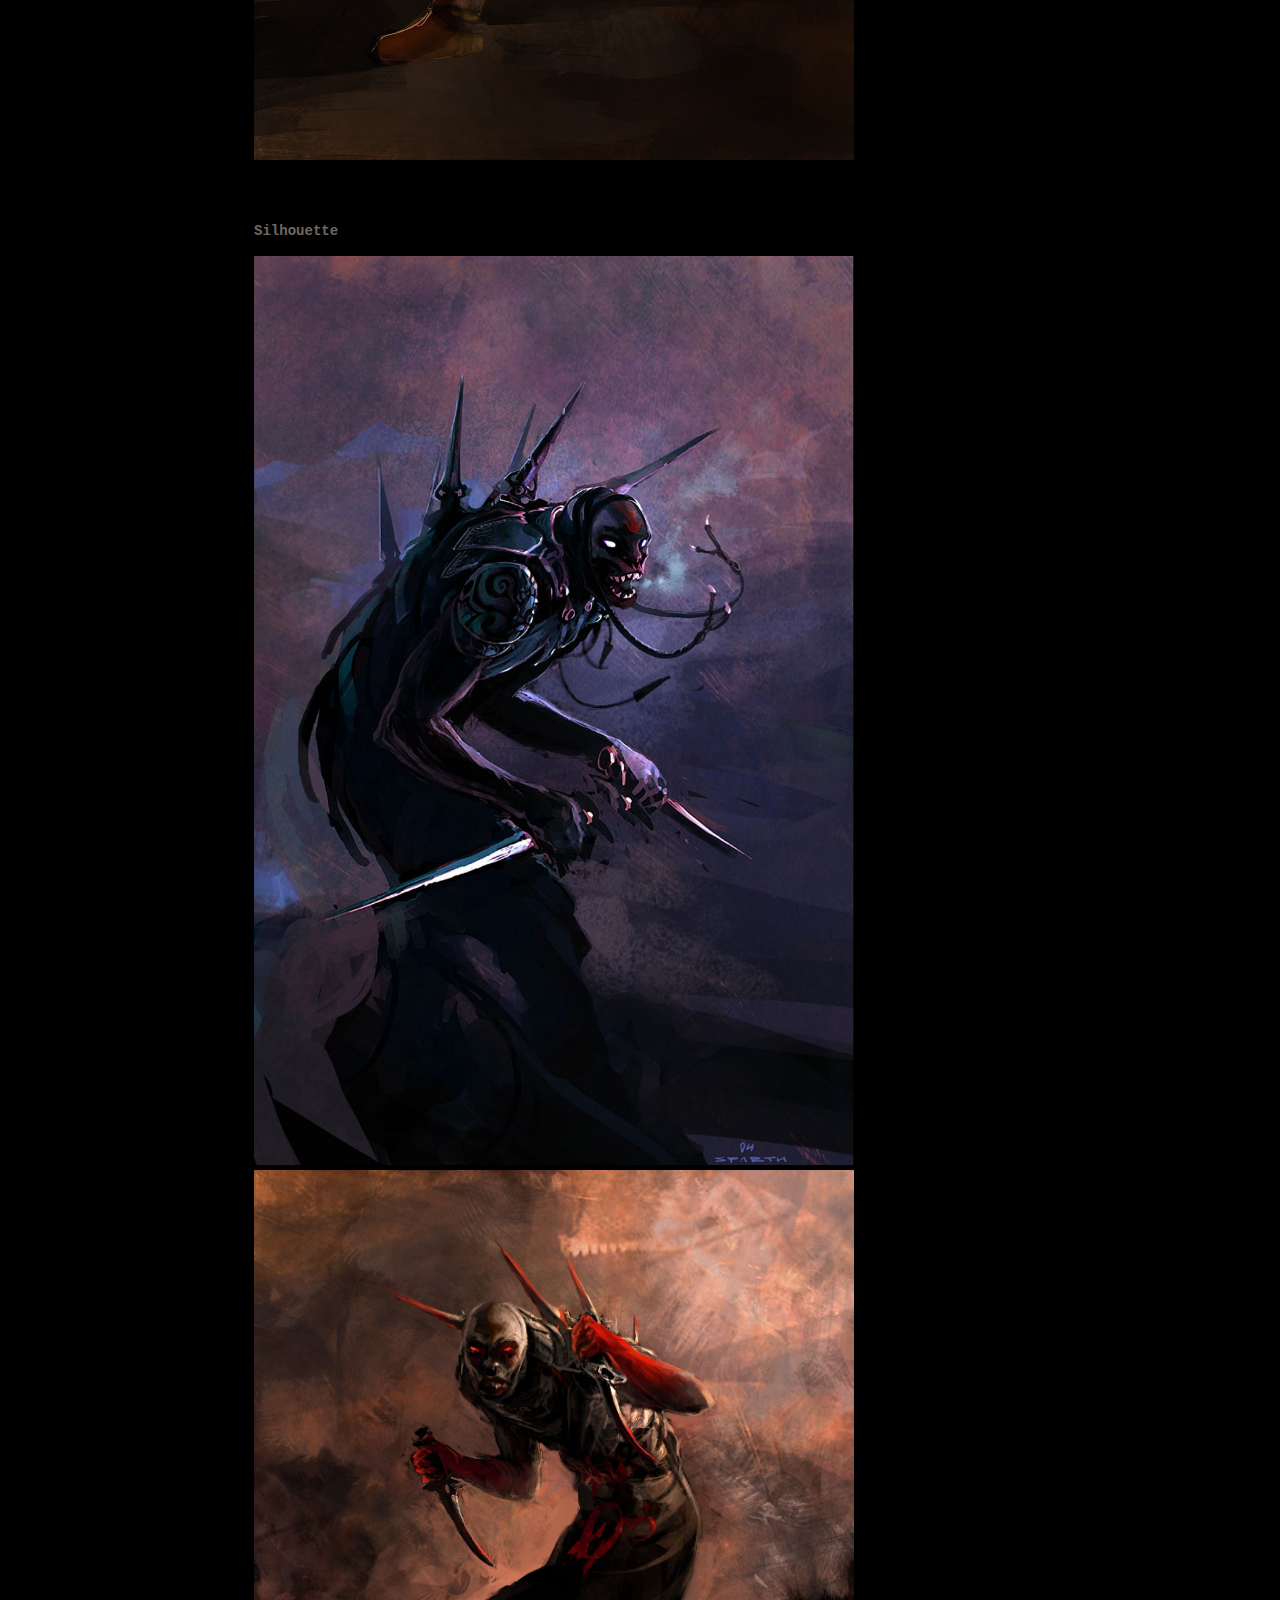
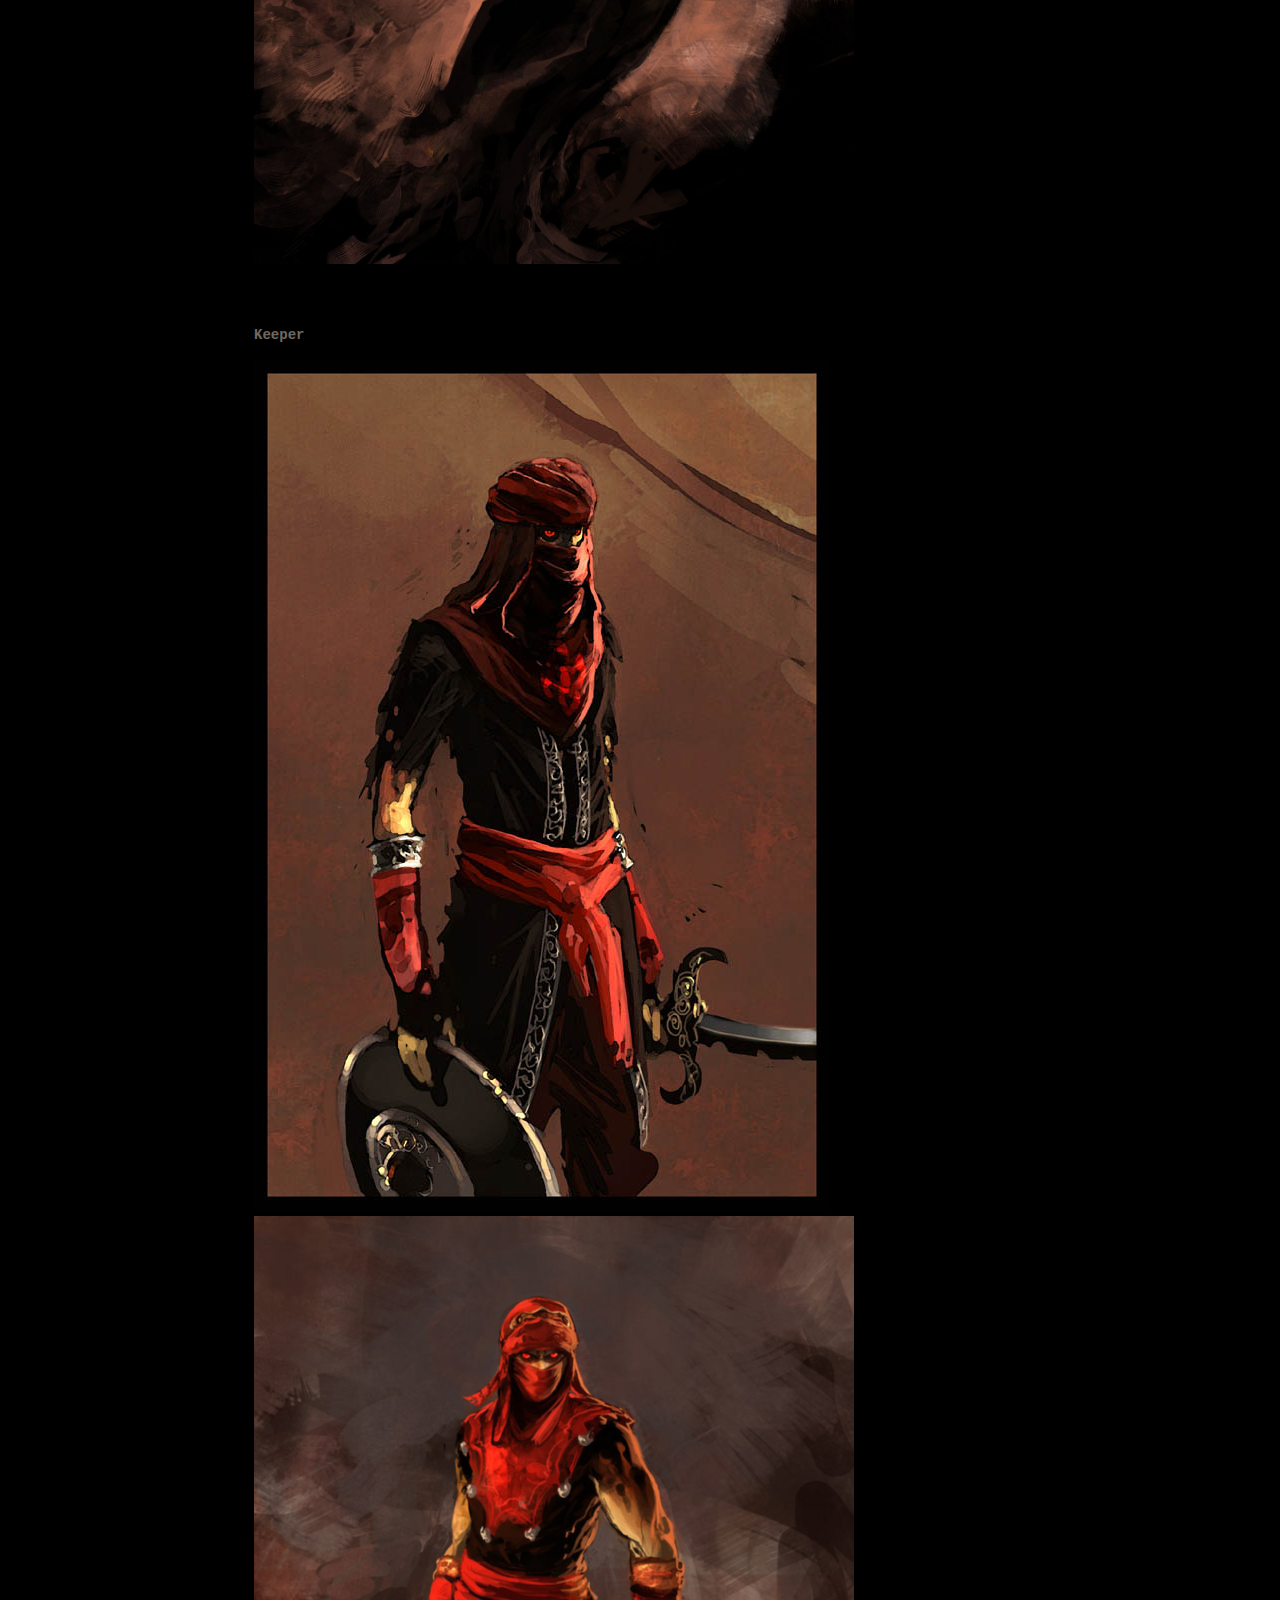
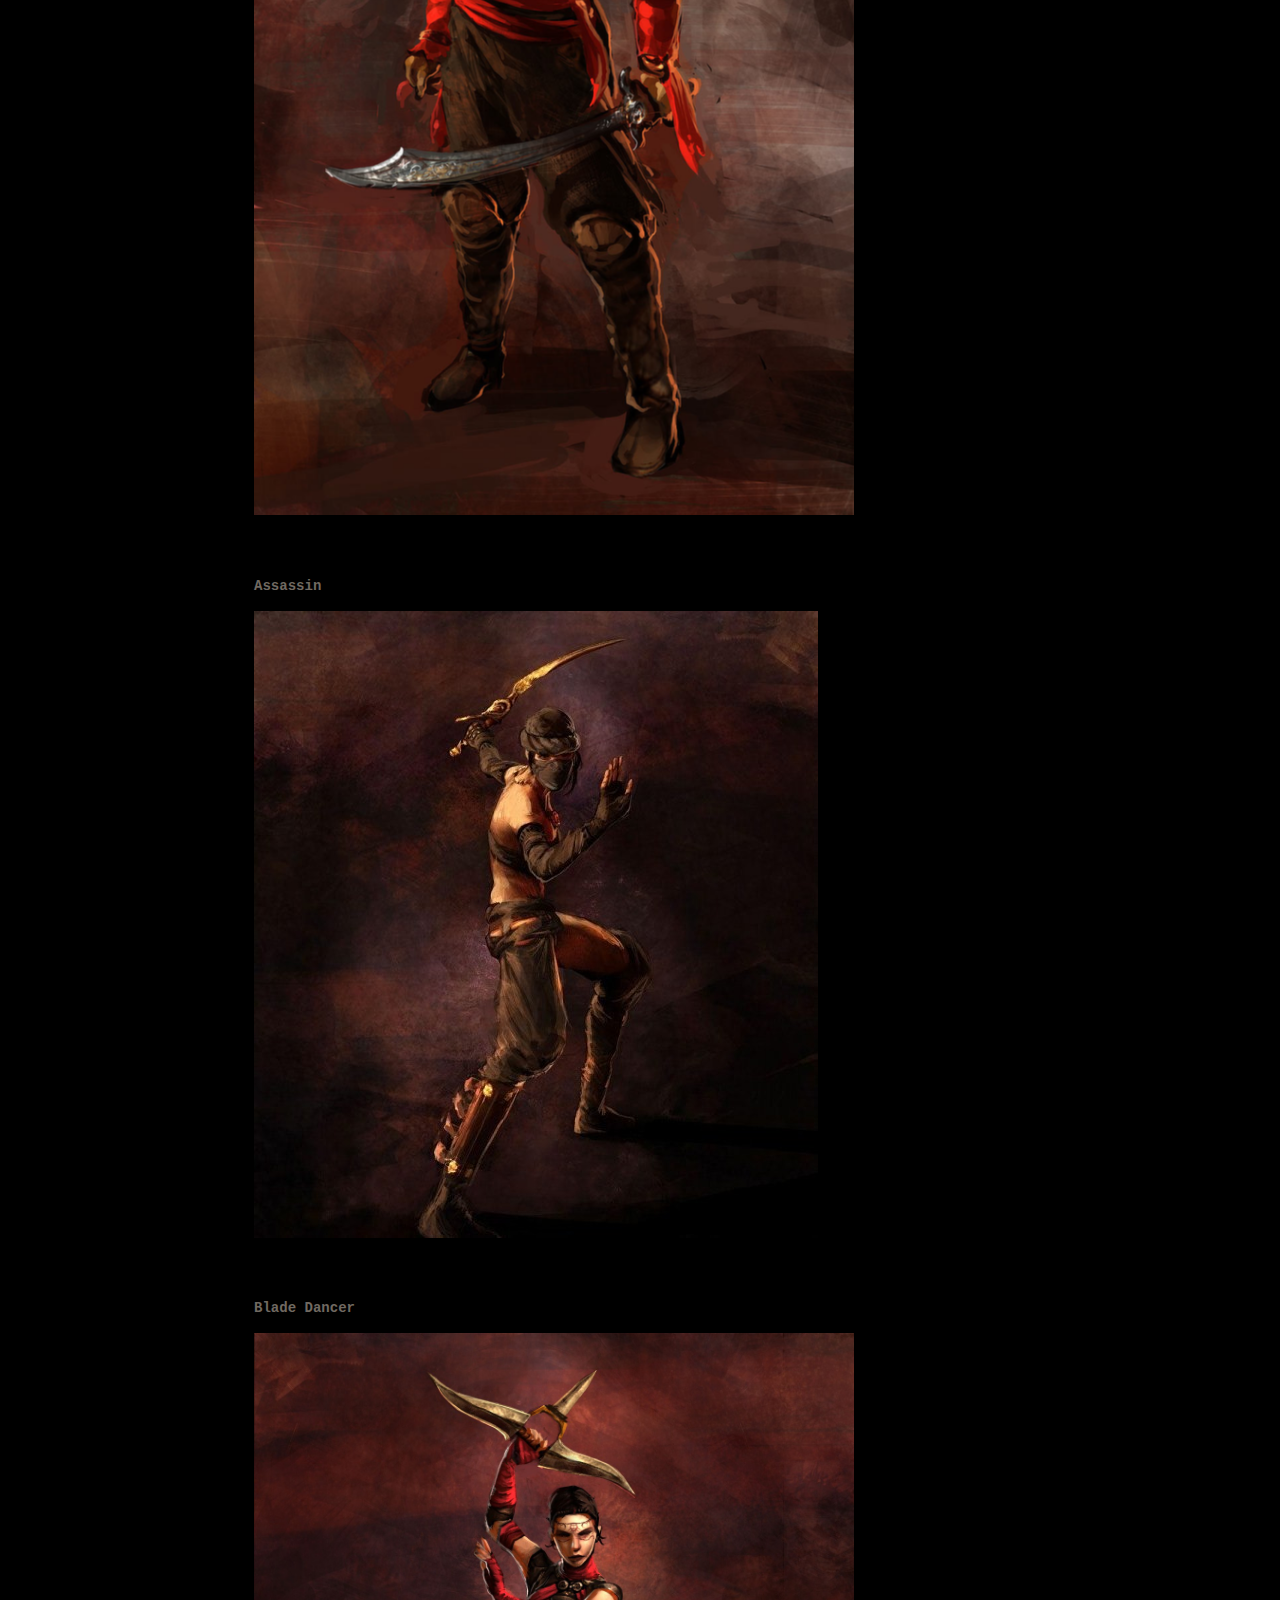
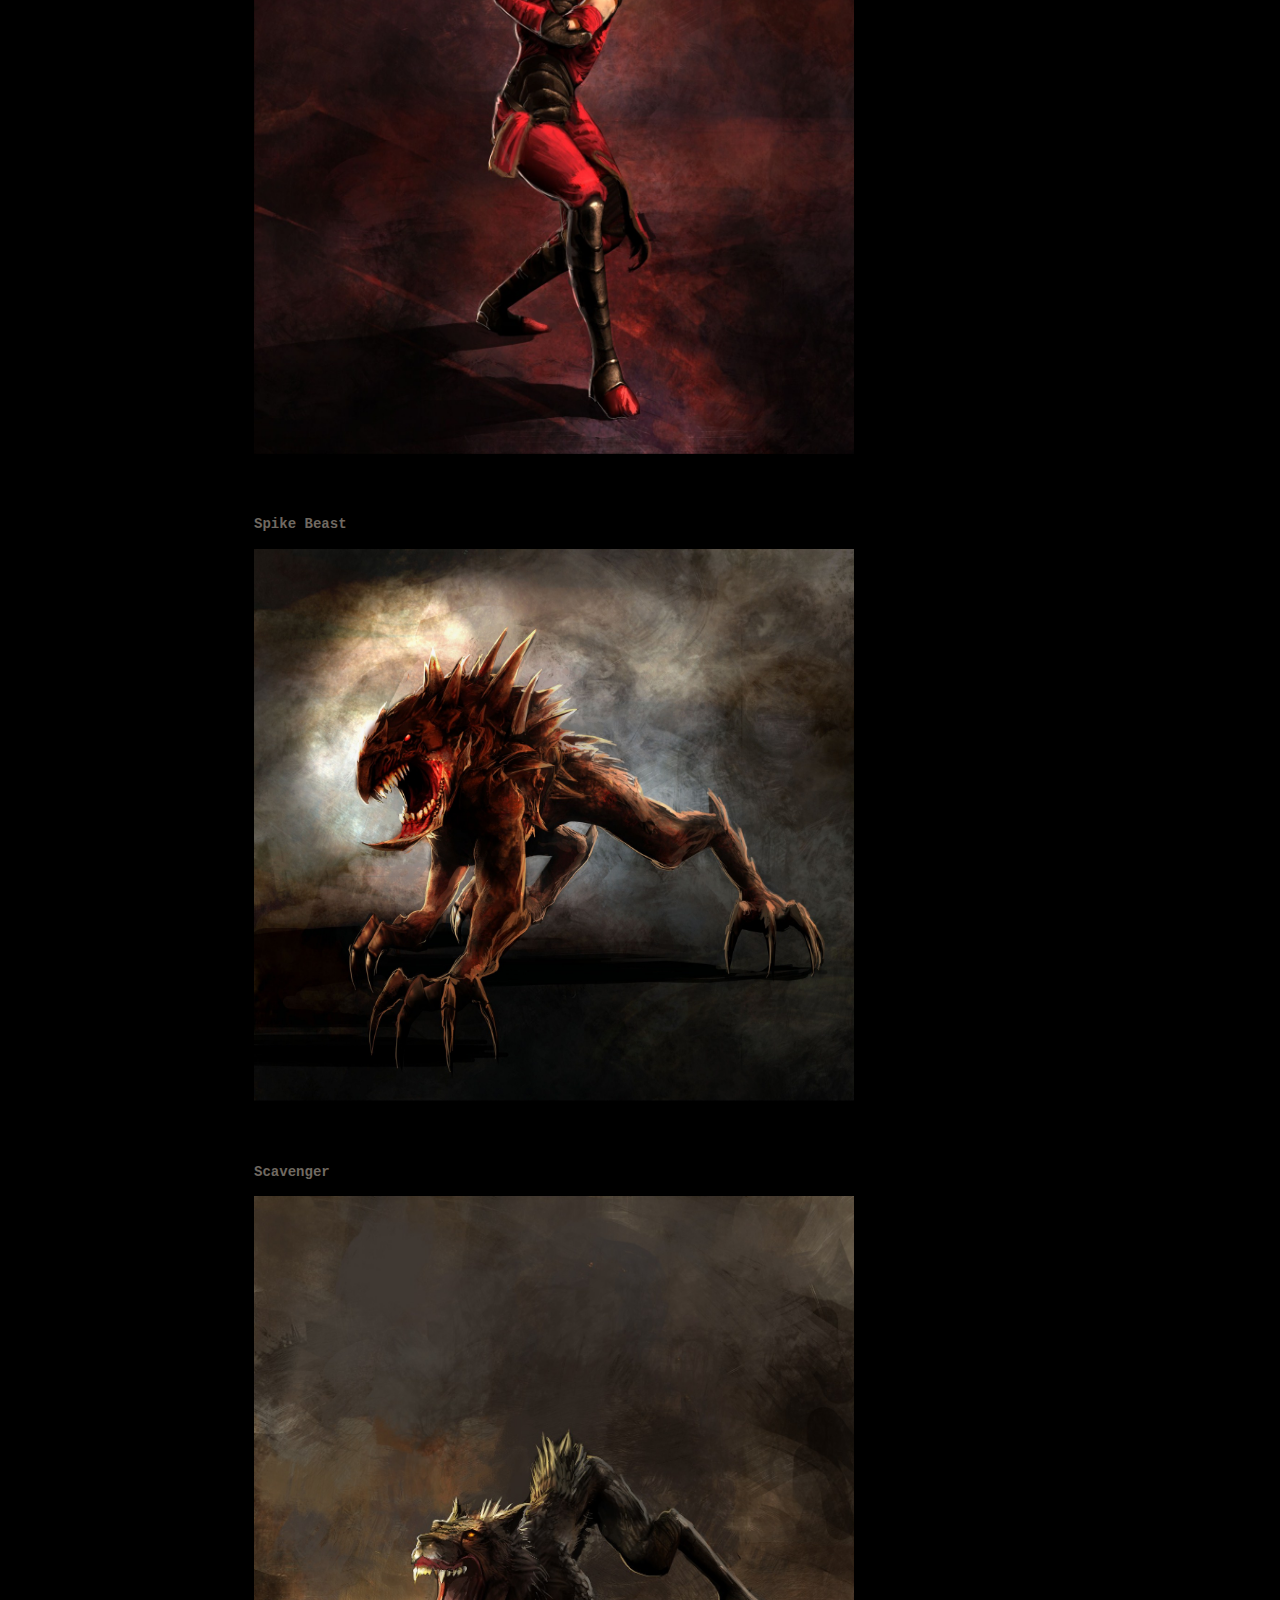
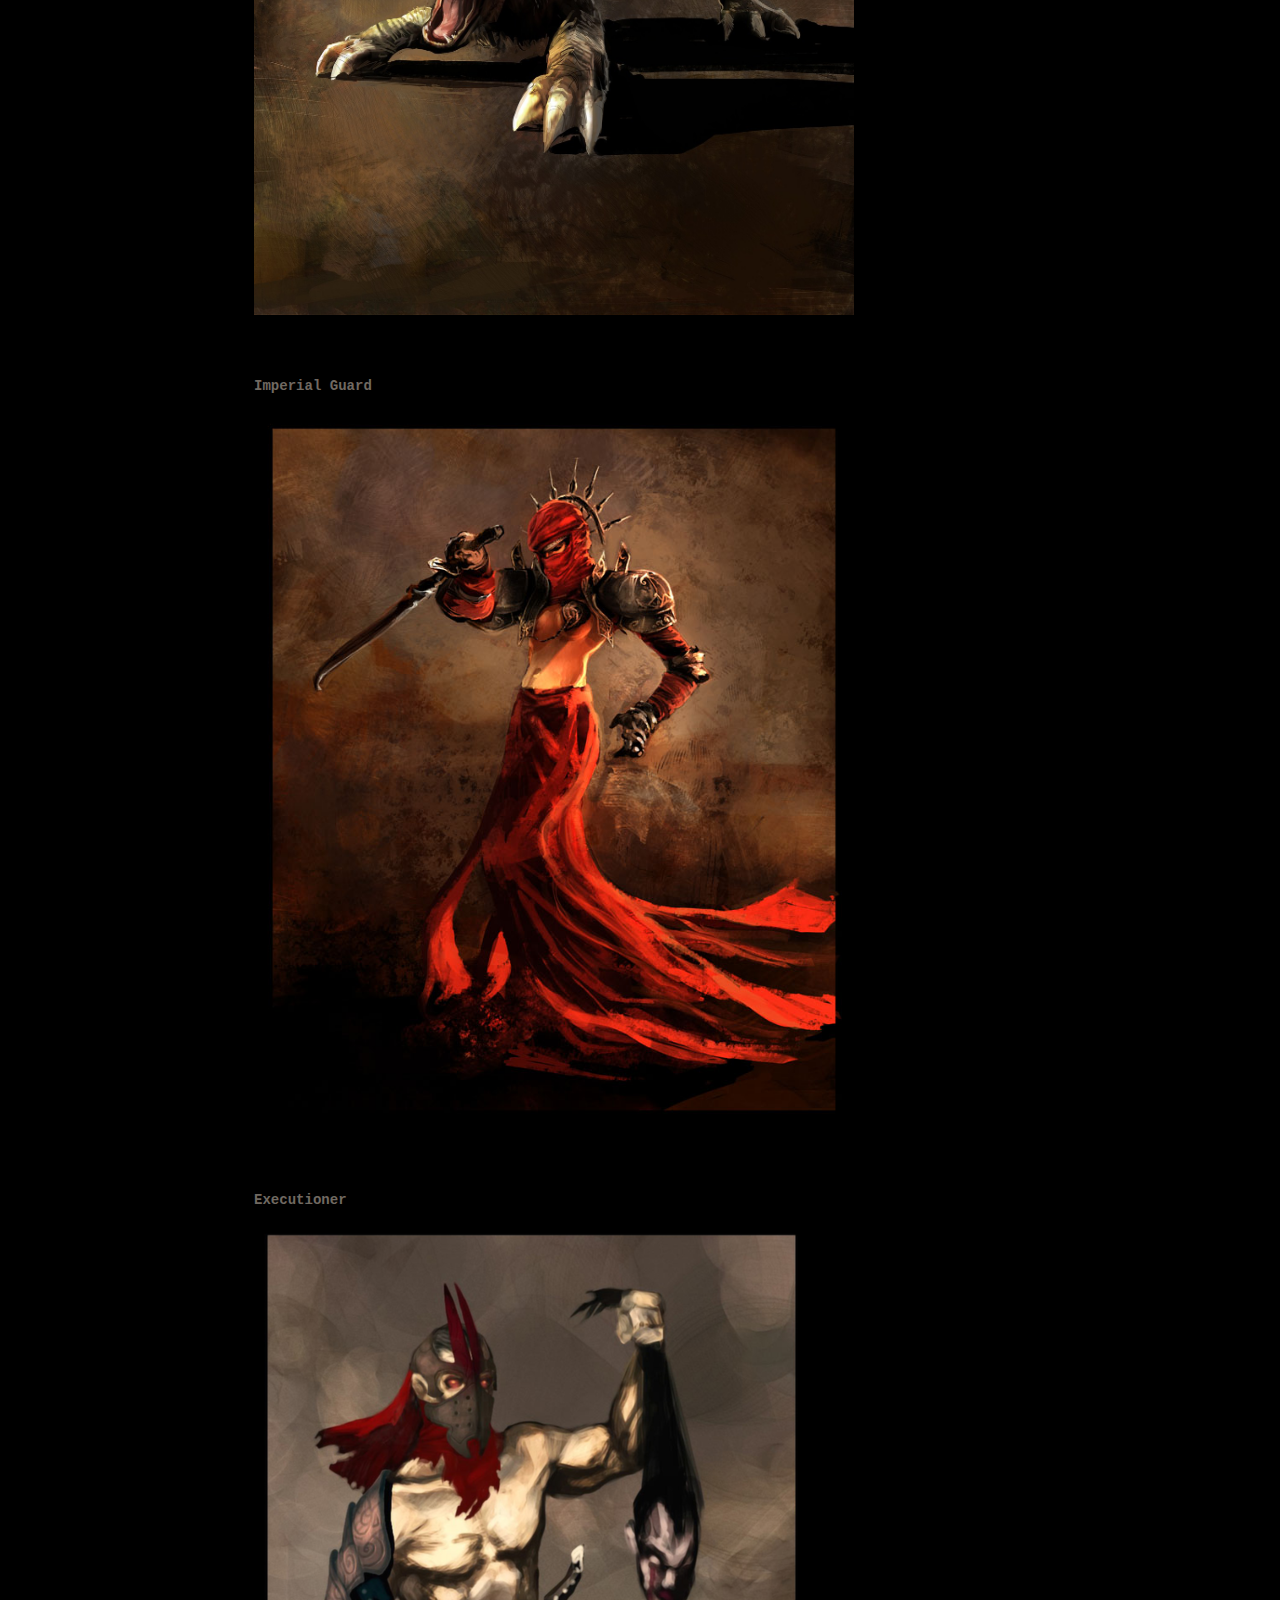
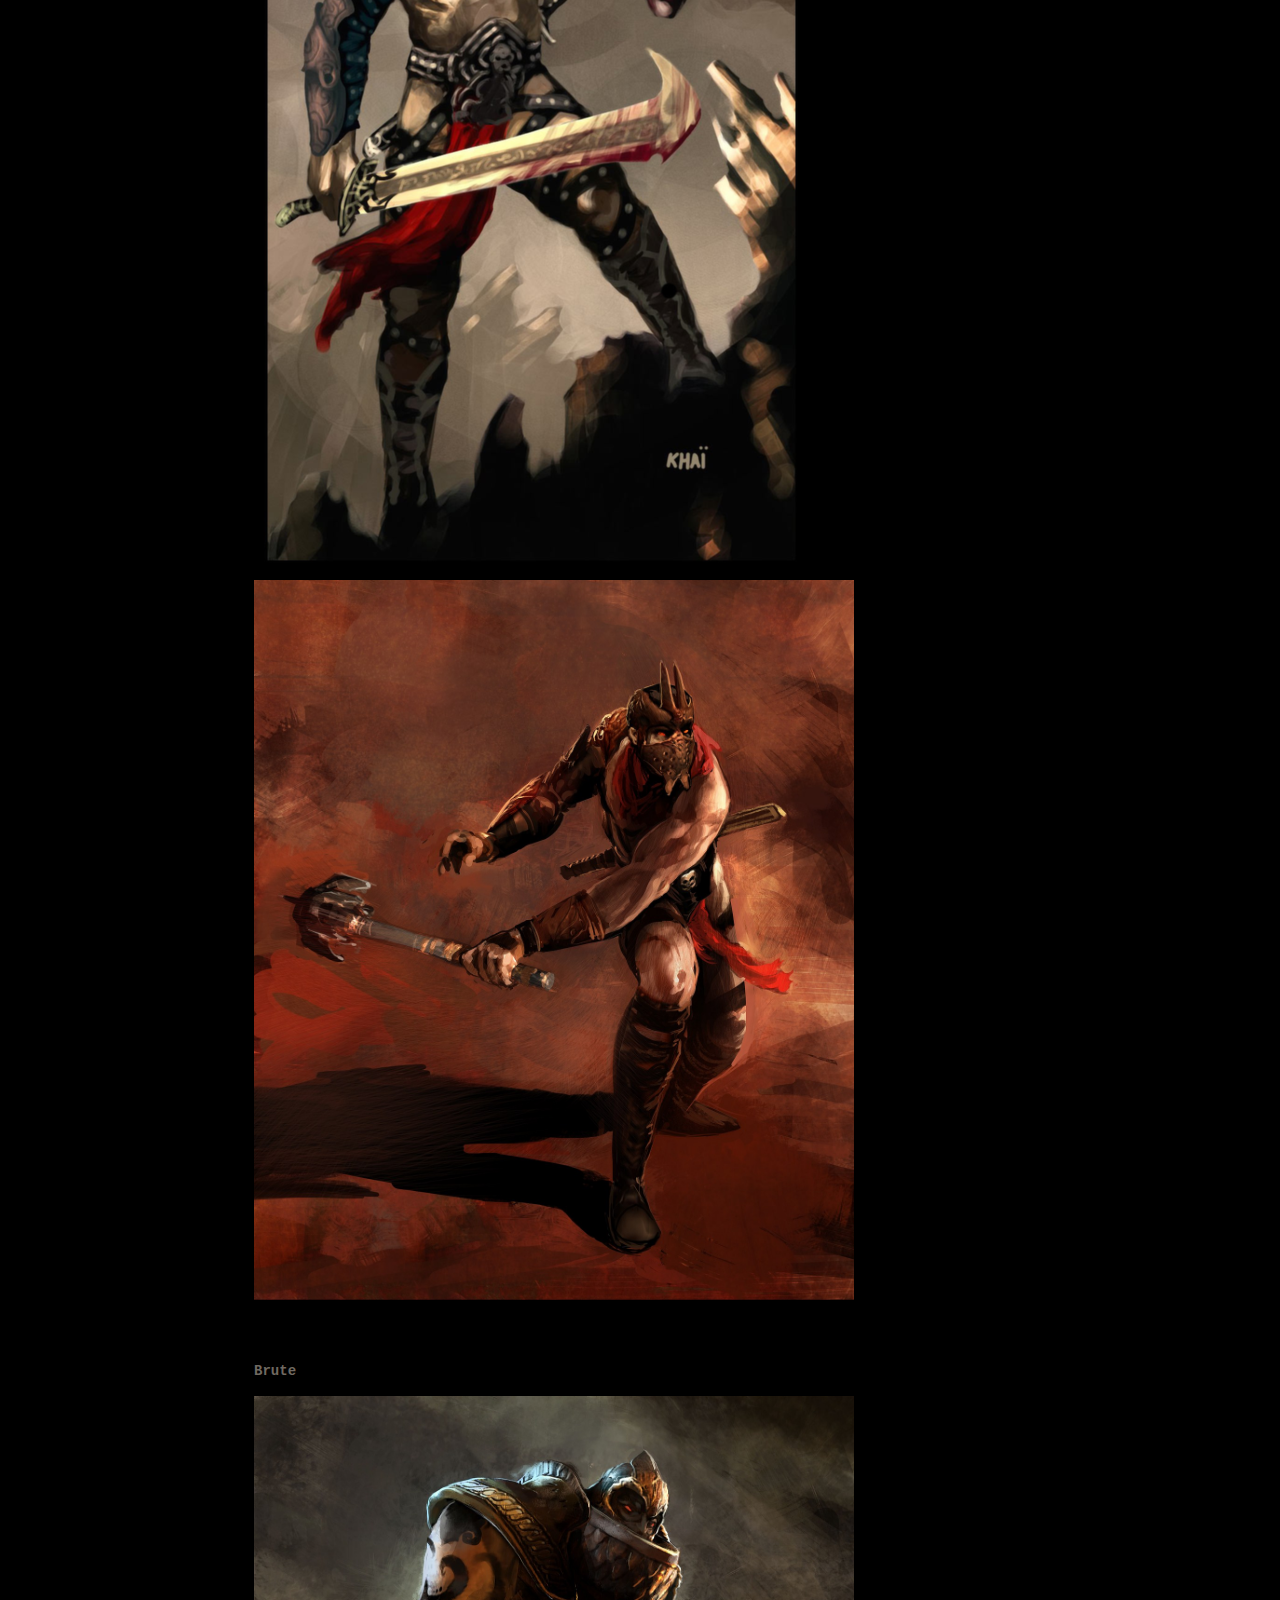
<file: pop2/artworks/enemies.html>
<!doctype html>
<meta charset="utf-8" />
<meta name="viewport" content="width=device-width,initial-scale=1">
<link href="../../style.css" rel="stylesheet" />
<title>WW Enemies | PoP Archive</title>
<link rel="icon" type="image/x-icon" href="pa.ico" />

<main>
	<div id="LeftRow">
		<header>
			<a href="../../">
				<h1 class="logo hide-text">PoP-WW-KB Archive</h1>
			</a>
		</header>
		<input type="checkbox" id="menu-toggle">
		<label for="menu-toggle">
			<span class="menu-icon">&#8801;</span>
			Menu
		</label>
        
		
		<strong class="actualversion">v0.02 Layout Test</strong>

		<ul>
			<li class="notree"><a href="../../README.txt">README.txt</a></li>
			<li><a href="../../changelog.txt">CHANGELOG.txt</a></li>
		
			<li class="notree">Warrior Within
				<ul class="tree">
					<li>Artworks
						<ul>
							<li><a href="logo.html">Logo</a></li>
							<li><a href="cover.html">Cover</a></li>
							<li><a href="characters.html">Characters</a></li>
							<li><a href="locations.html">Locations</a></li>
							<li><a href="enemies.html">Enemies</a></li>
							<li><a href="weapons.html">Weapons</a></li>
						</ul>
					</li>
					<li>Promotion
						<ul>
							<li><a href="../promotion/screens.html">Screenshots</a></li>
							<li><a href="../promotion/render.html">Render</a></li>
							<li><a href="../promotion/wall.html">Wallpaper</a></li>
							<li>Gameplay</li>
							<li>Trailer</li>
						</ul>
					</li>
					<li>Documents
						<ul>
							<li><a href="../documents/artbook.html">Artbook</a></li>
							<li><a href="../documents/Prince of Persia Warrior Within manual.pdf">Manual</a></li>
						</ul>
					</li>
					<li>Demo</li>
				</ul>
			</li>
			<li class="notree">Kindred Blades
				<ul class="tree">
					<li>Artworks
						<ul>
							<li><a href="../../pop3/artworks/logo.html">Logo</a></li>
							<li><a href="../../pop3/artworks/cover.html">Cover</a></li>
							<li><a href="../../pop3/artworks/characters.html">Characters</a></li>
							<li><a href="../../pop3/artworks/locations.html">Locations</a></li>
							<li><a href="../../pop3/artworks/enemies.html">Enemies</a></li>
							<li><a href="../../pop3/artworks/weapons.html">Weapons</a></li>
						</ul>
					</li>
					<li>Promotion
						<ul>
							<li><a href="../../pop3/promotion/screens.html">Screenshots</a></li>
							<li><a href="../../pop3/promotion/render.html">Render</a></li>
							<li><a href="../../pop3/artworks/wall.html">Wallpaper</a></li>
						</ul>
					</li>
					<li>...</li>
				</ul>
			</li>
		</ul>	
		
		<footer>
	
			<p class="cr">
				Non-commercial purposes only!<br>
				<a href="https://www.gog.com/game/prince_of_persia_warrior_within">PRINCE OF PERSIA&#174;
				</a> © by <a href="https://www.ubisoft.com/">Ubisoft</a><br>
				POP ARCHIVE © by <a href="https://phoenixtales.de/">PhoenixTales</a>
			</p>

			<a href="https://phoenixtales.de">
				<img src="../../img/logo2-blood.png" alt="PhoenixTales Logo">
			</a>
		</footer>

	</div>

	<article>
		<h3>Warrior Within | Enemies</h3>

        <h3>Crow Master</h3>
        <img src="enemies/CrowMaster.jpg">

        <h3>Dahaka (early concept)</h3>
        <img src="enemies/Dahaka1.jpg">
        <img src="enemies/Dahaka2.jpg">

        <h3>Dahaka (final design)</h3>
        <img src="enemies/Dahaka3.jpg">
        <img src="enemies/DahakaFinal.jpg">
        <img src="enemies/Dahaka4.jpg">

        <h3>Raider</h3>
        <img src="enemies/RaiderShip.jpg">
        <img src="enemies/Raider.jpg">

        <h3>Silhouette</h3>
        <img src="enemies/Silhouette.jpg">
        <img src="enemies/Silhouette2.jpg">

        <h3>Keeper</h3>
        <img src="enemies/KeeperEarly.jpg">
        <img src="enemies/Keeper.png">

        <h3>Assassin</h3>
        <img src="enemies/Assassin.jpg">

        <h3>Blade Dancer</h3>
        <img src="enemies/BladeDancer.jpg">

        <h3>Spike Beast</h3>
        <img src="enemies/SpikeBeast.jpg">

        <h3>Scavenger</h3>
        <img src="enemies/Scavenger.jpg">

        <h3>Imperial Guard</h3>
        <img src="enemies/ImperialGuard.jpg">

        <h3>Executioner</h3>
        <img src="enemies/ExecutionerEarly.png">
        <img src="enemies/Executioner.jpg">

        <h3>Brute</h3>
        <img src="enemies/Brute.jpg">

        <h3>Thrall (Brute Large)</h3>
        <img src="enemies/Thrall1.jpg">
        <img src="enemies/Thrall.jpg">

        <h3>Griffin</h3>
        <img src="enemies/Griffin.jpg">

	</article>
		
		<style>
			main > article {
				margin: 0 3em 5em;
			}
		
			main > article img {
				padding-top: 0;
			}
		
			@media only screen and (max-width : 550px) {
				main > article {
				flex-flow: row wrap;
                margin: 0;
				}
			}
		</style>

</main>
</file>
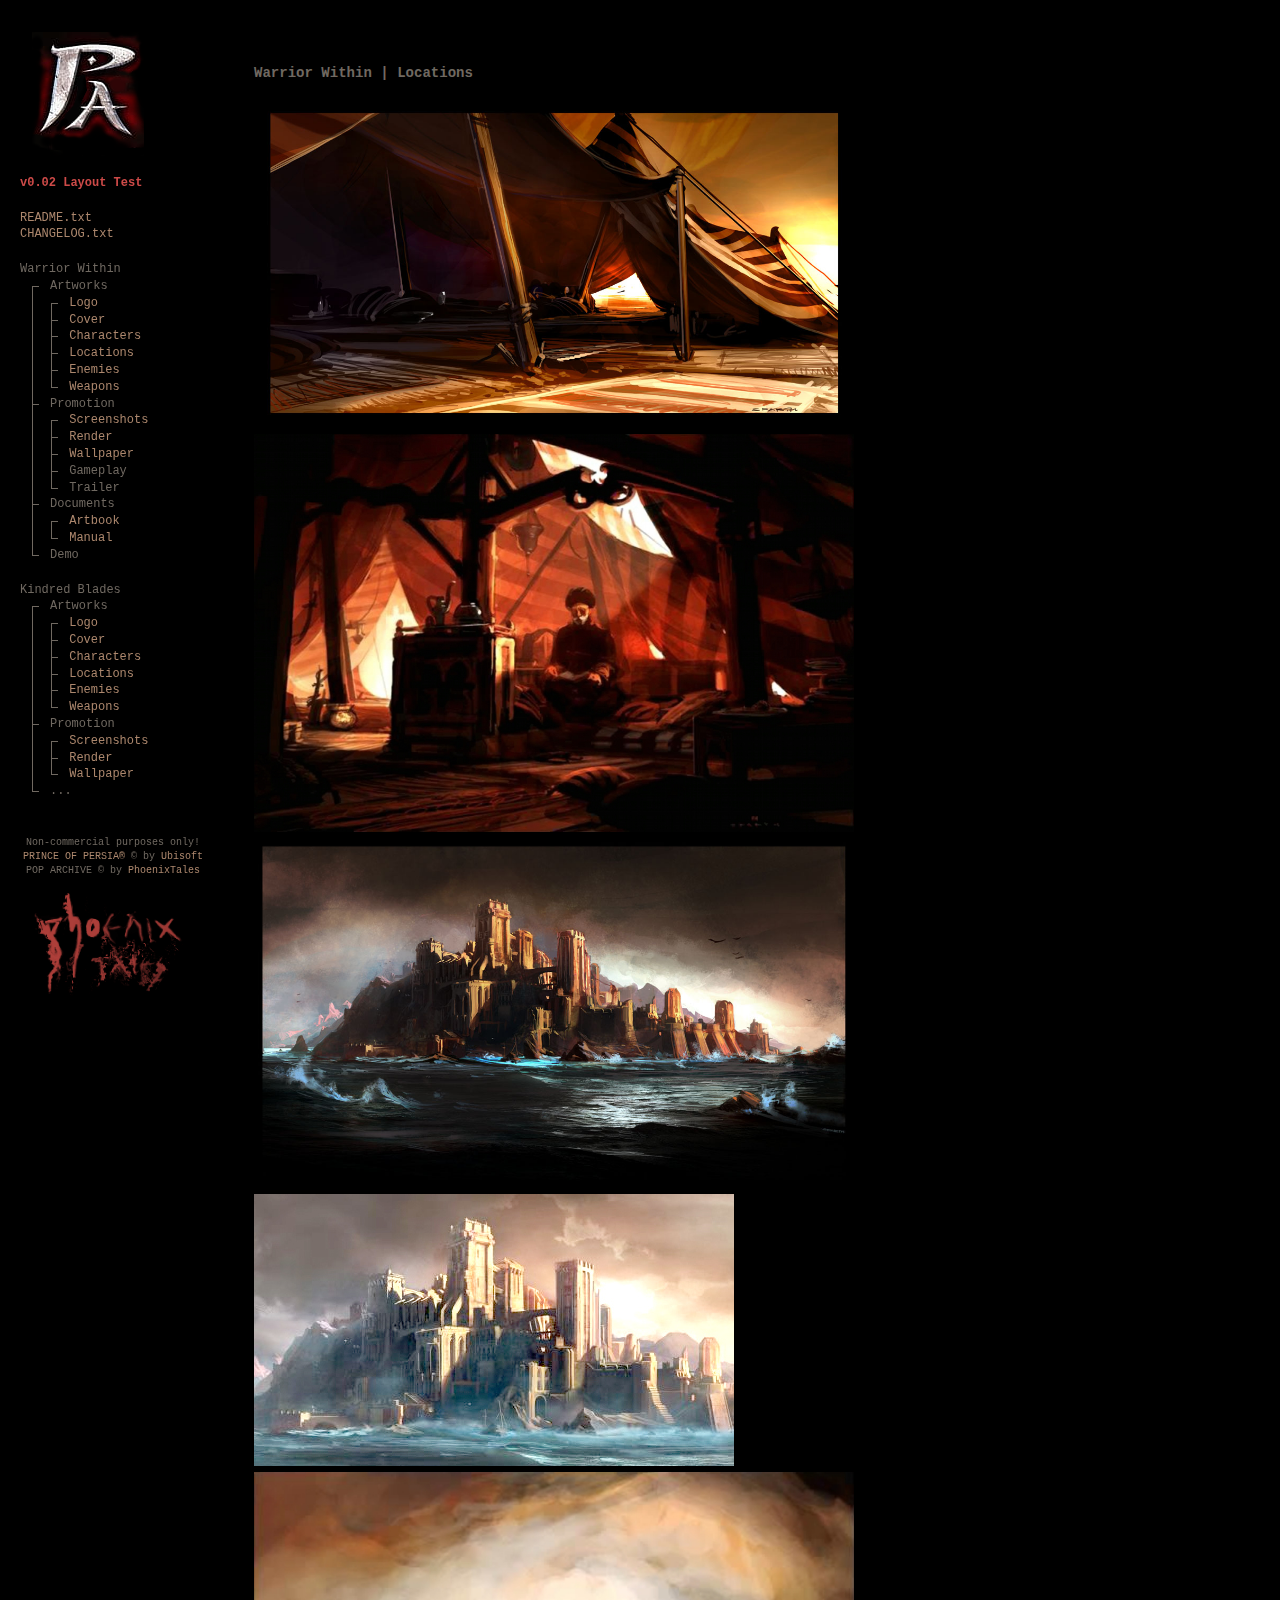
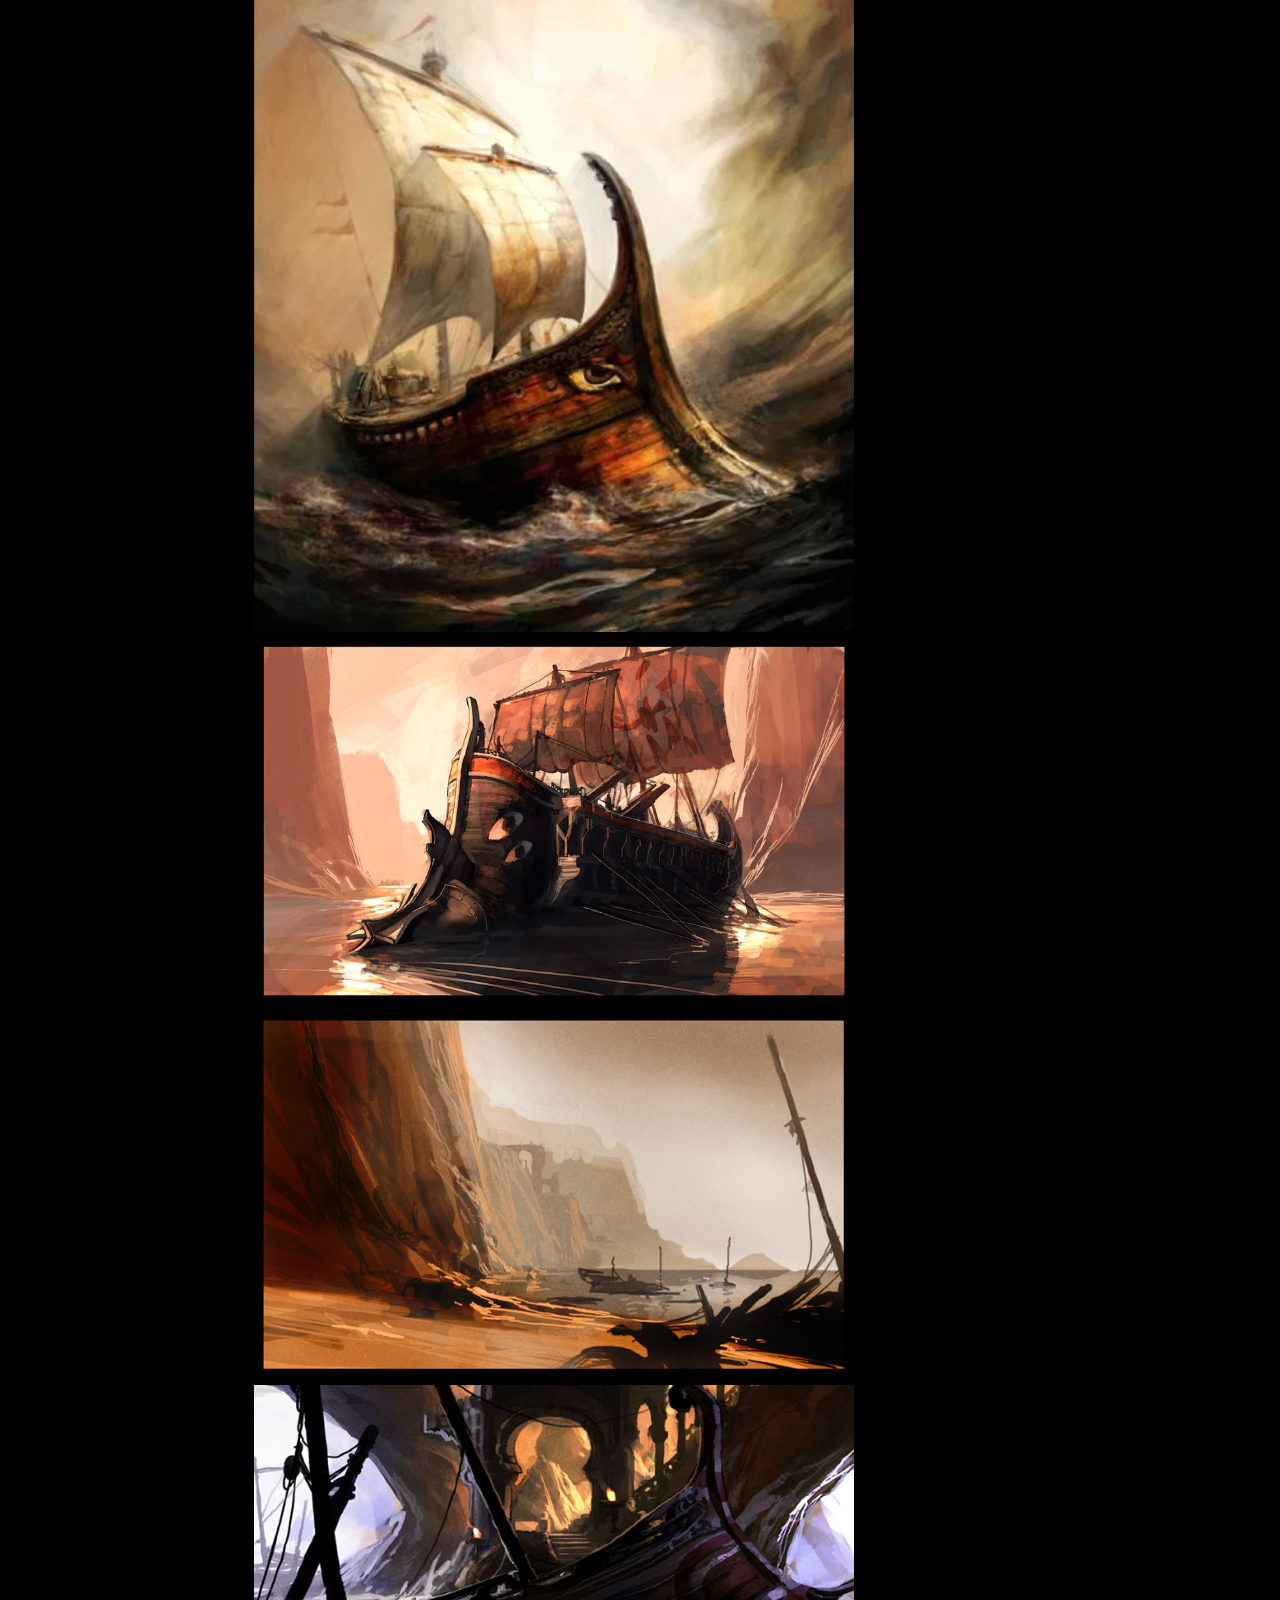
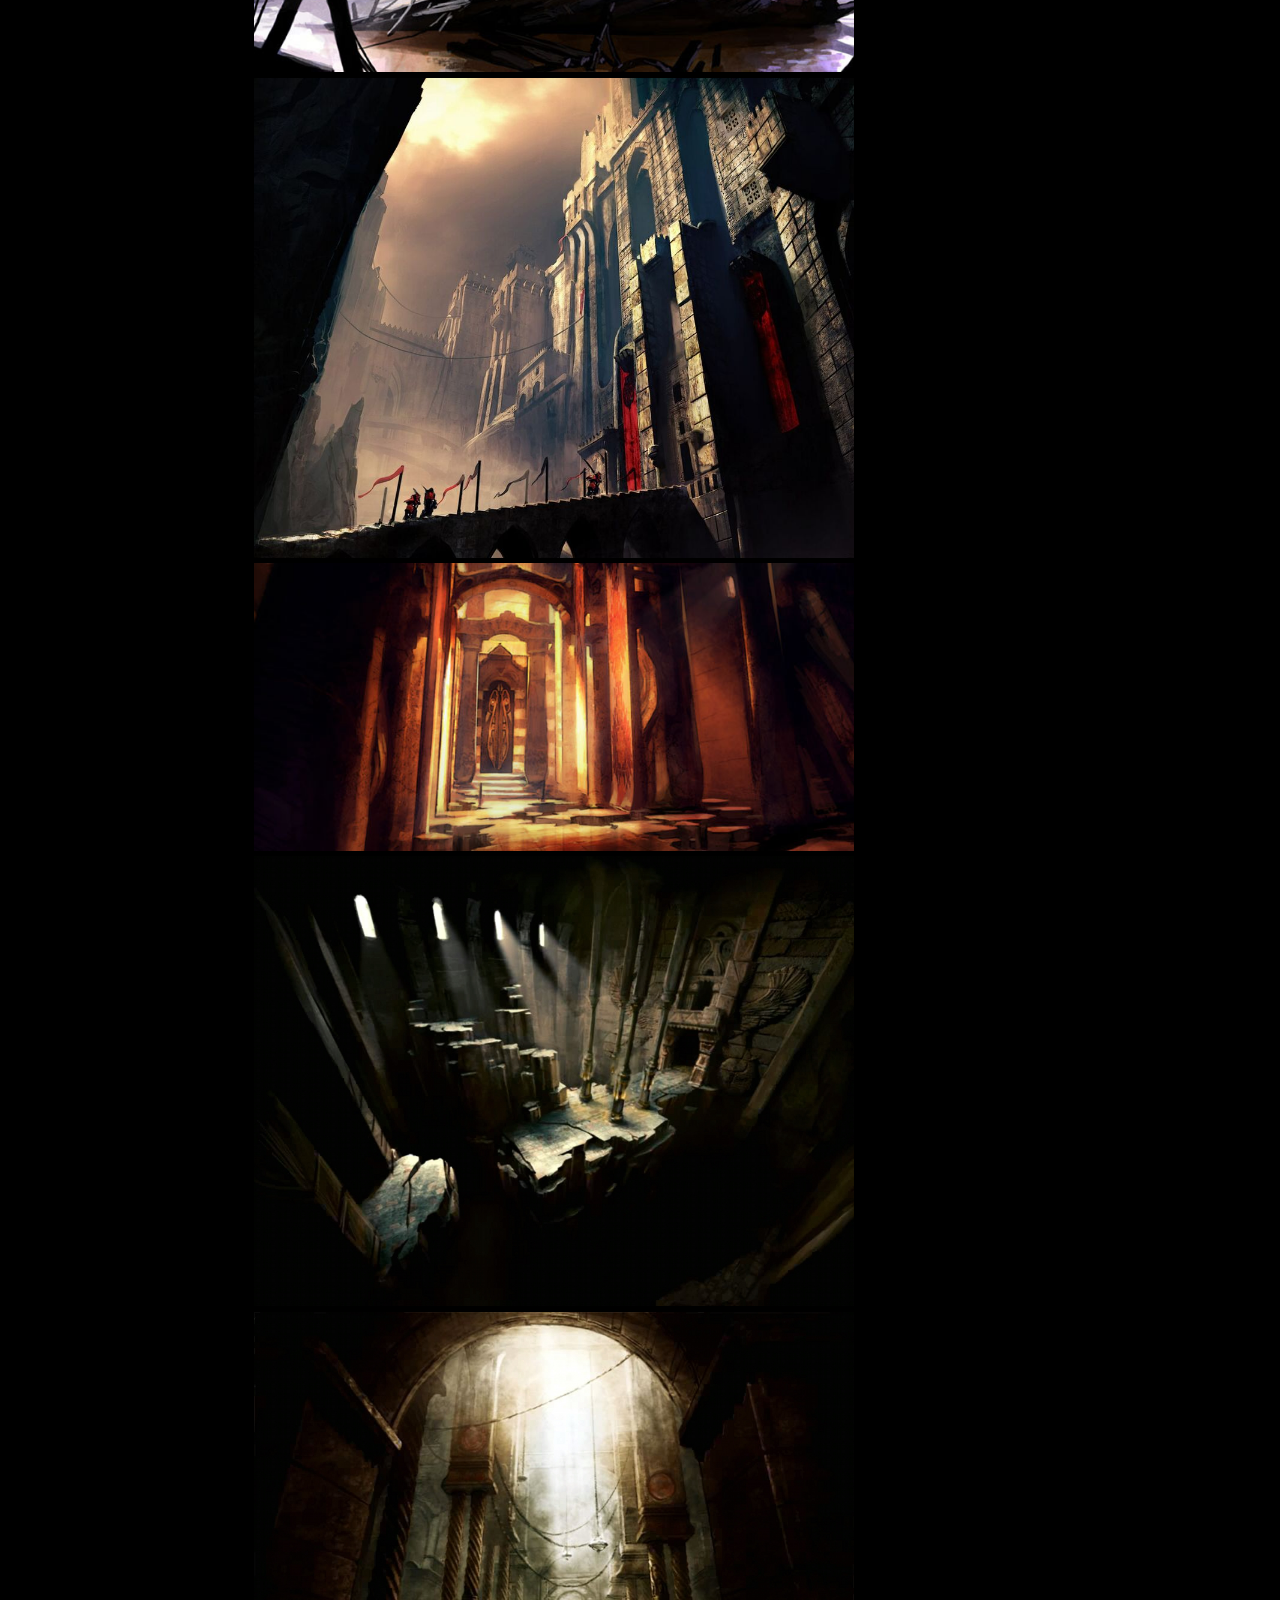
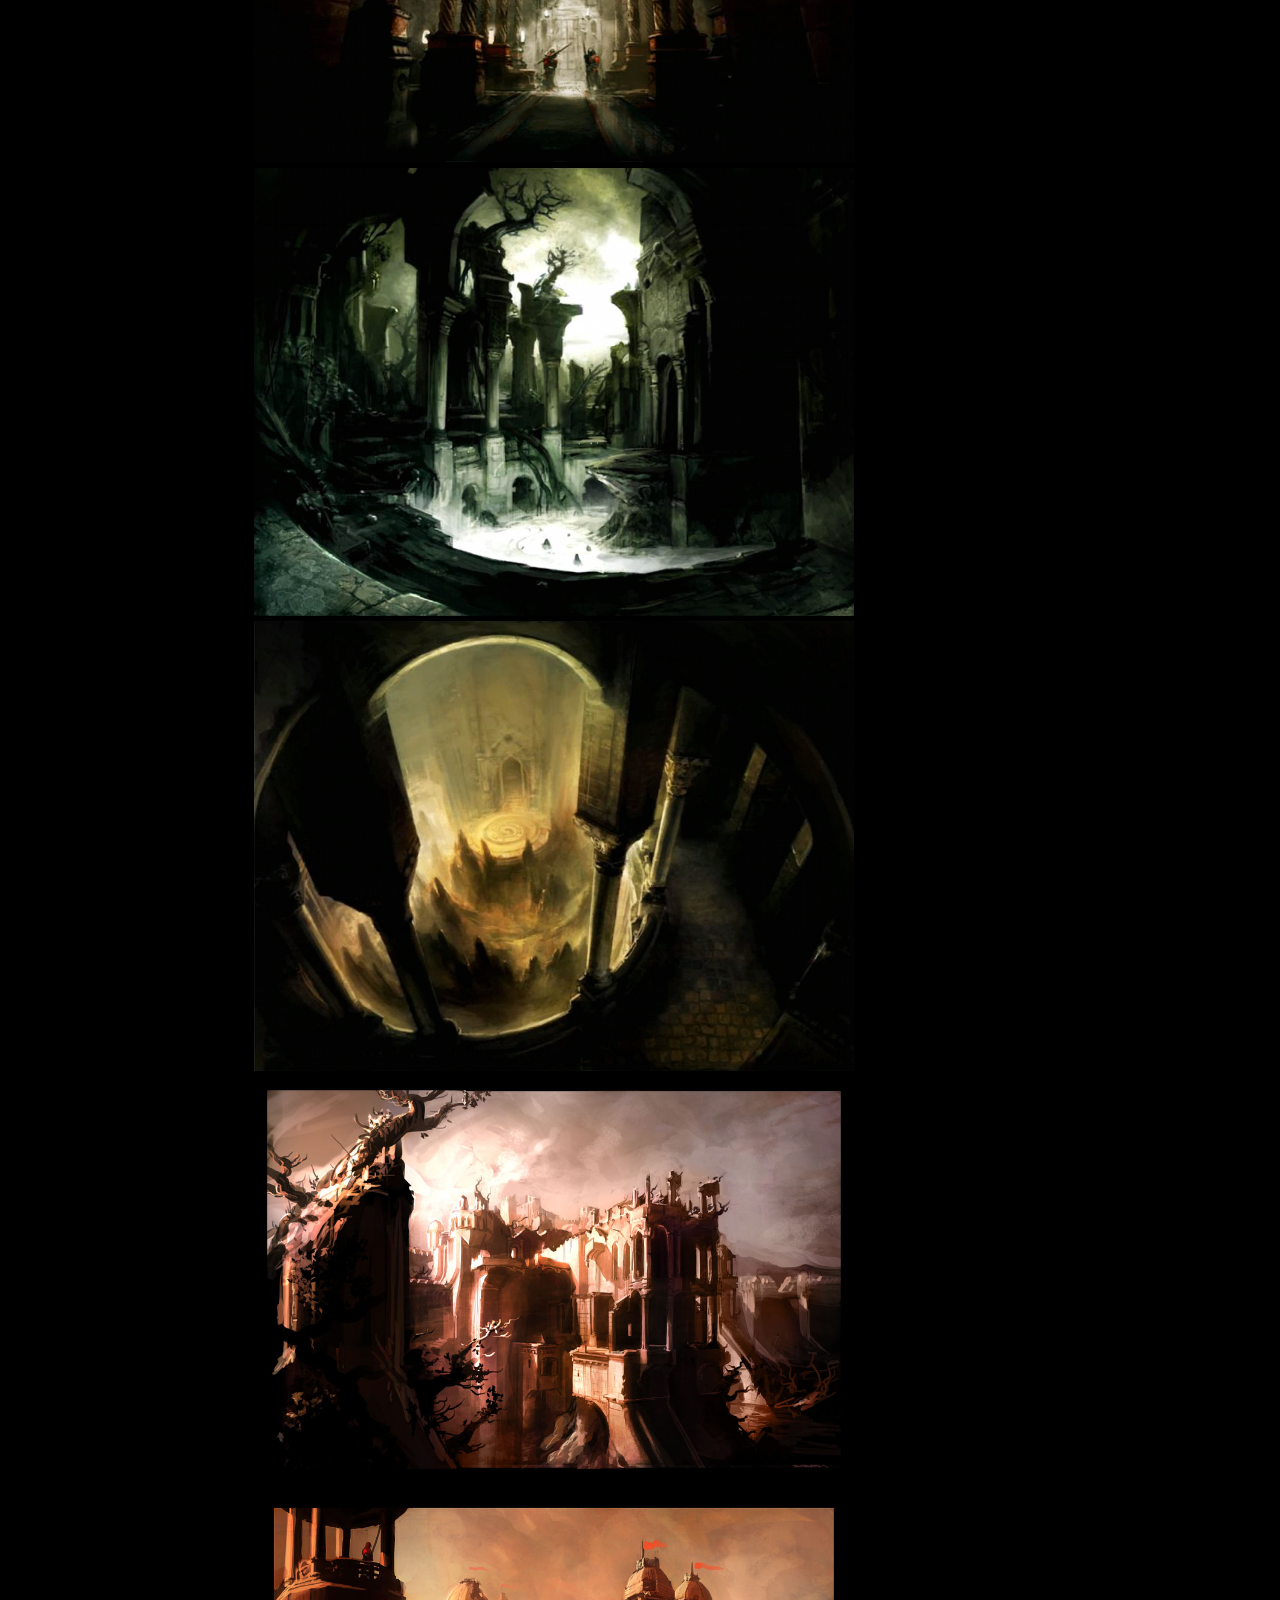
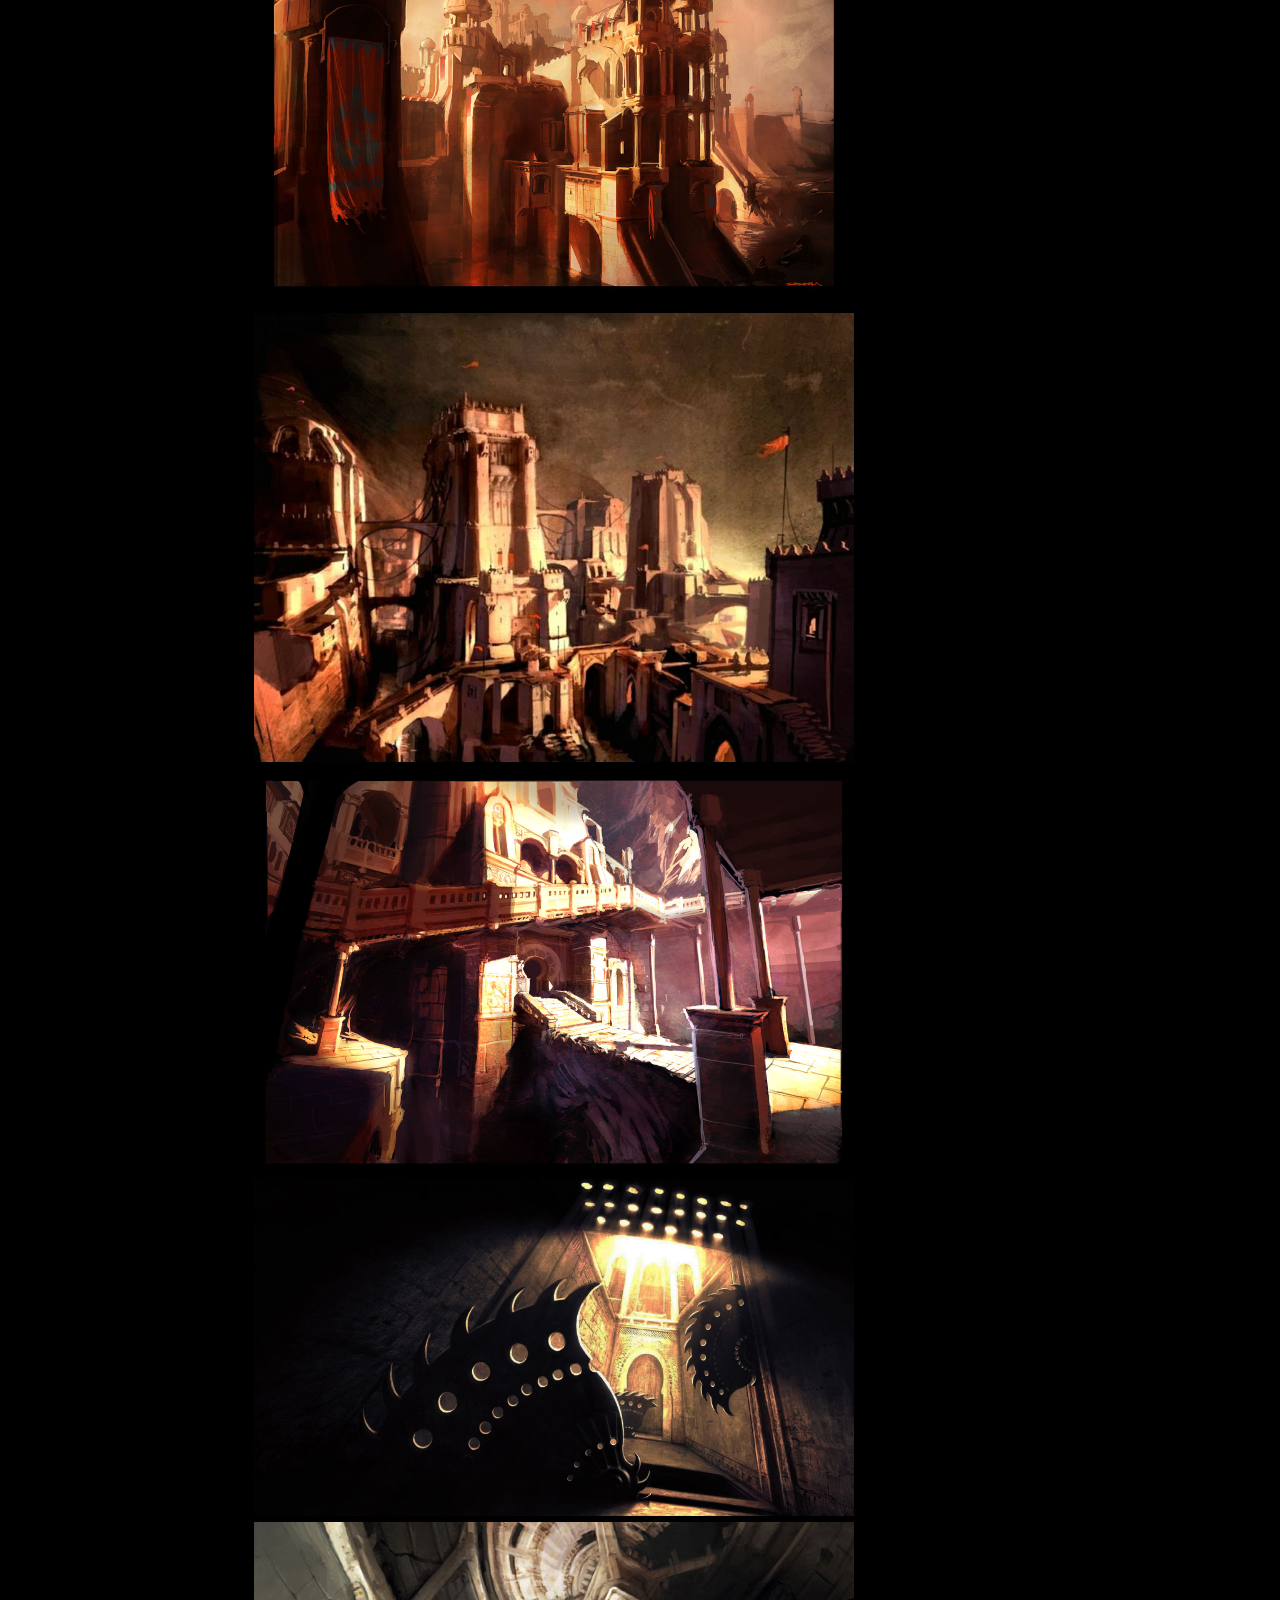
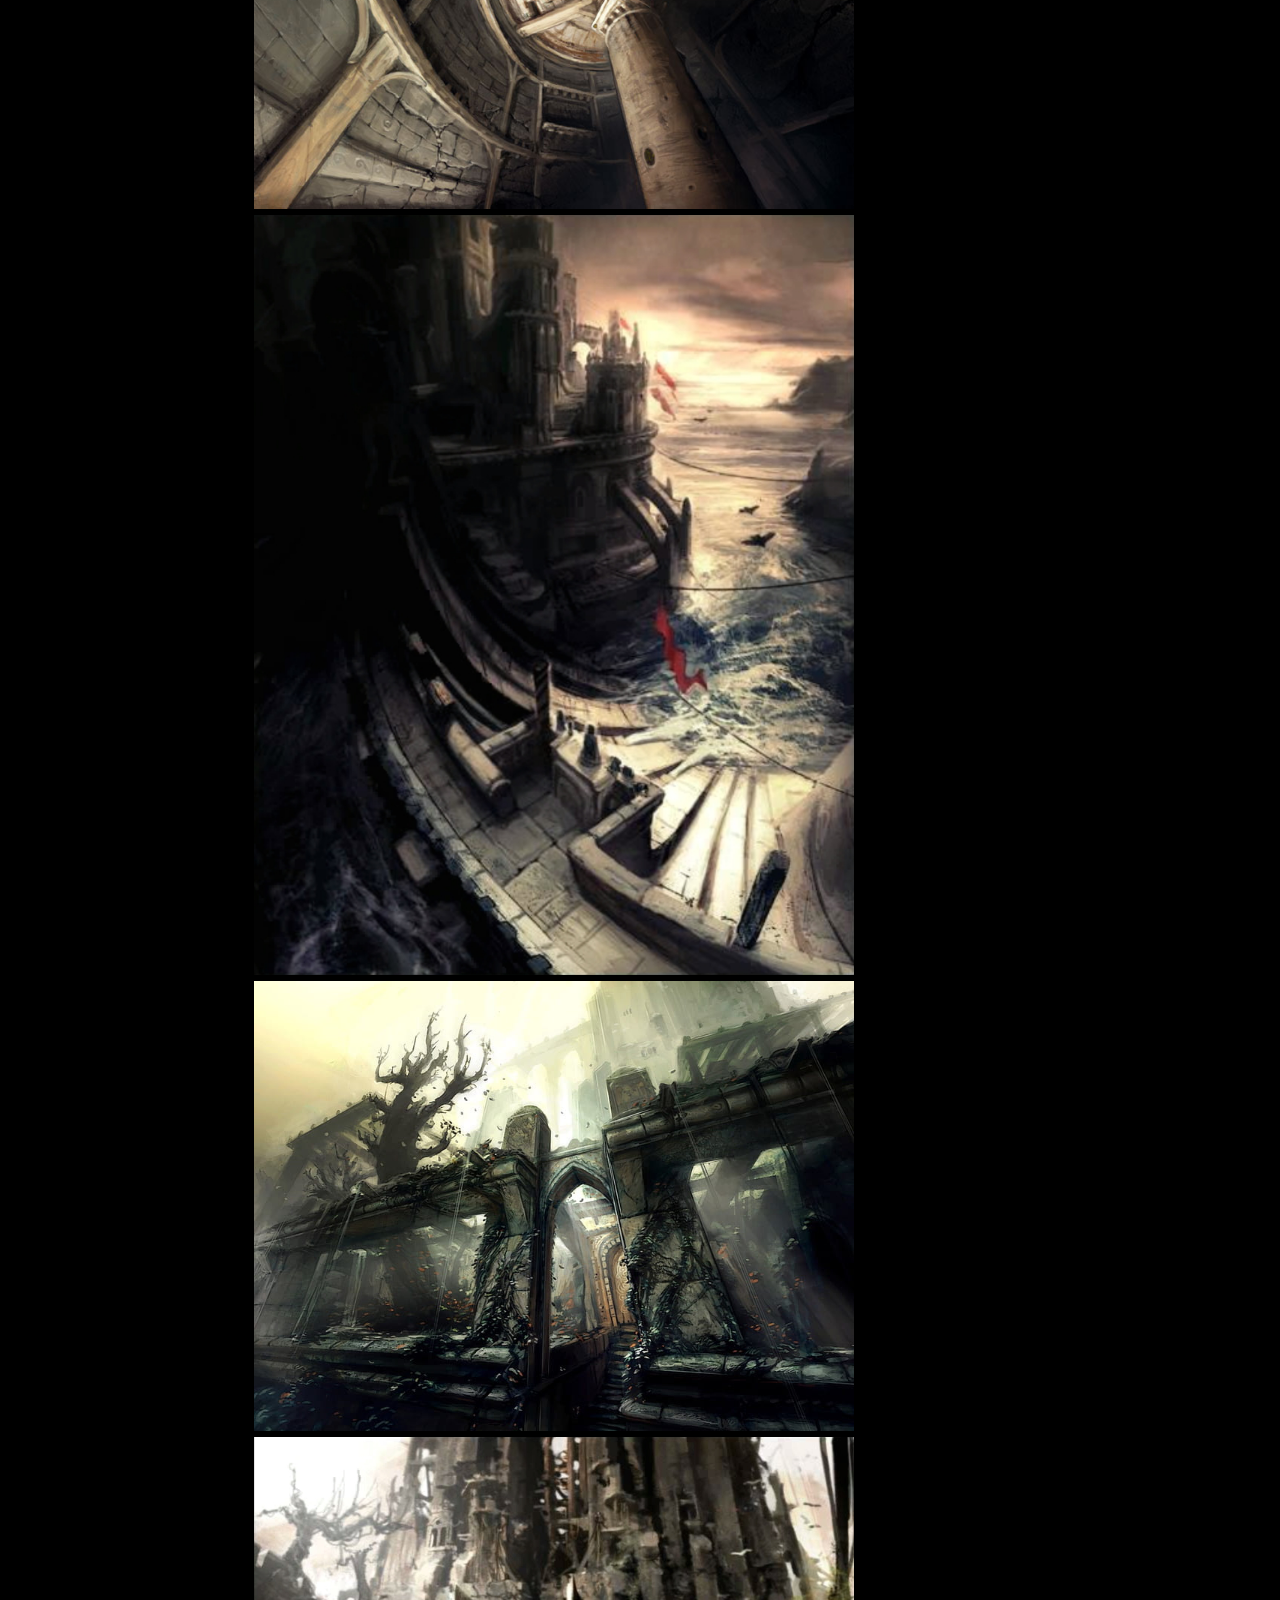
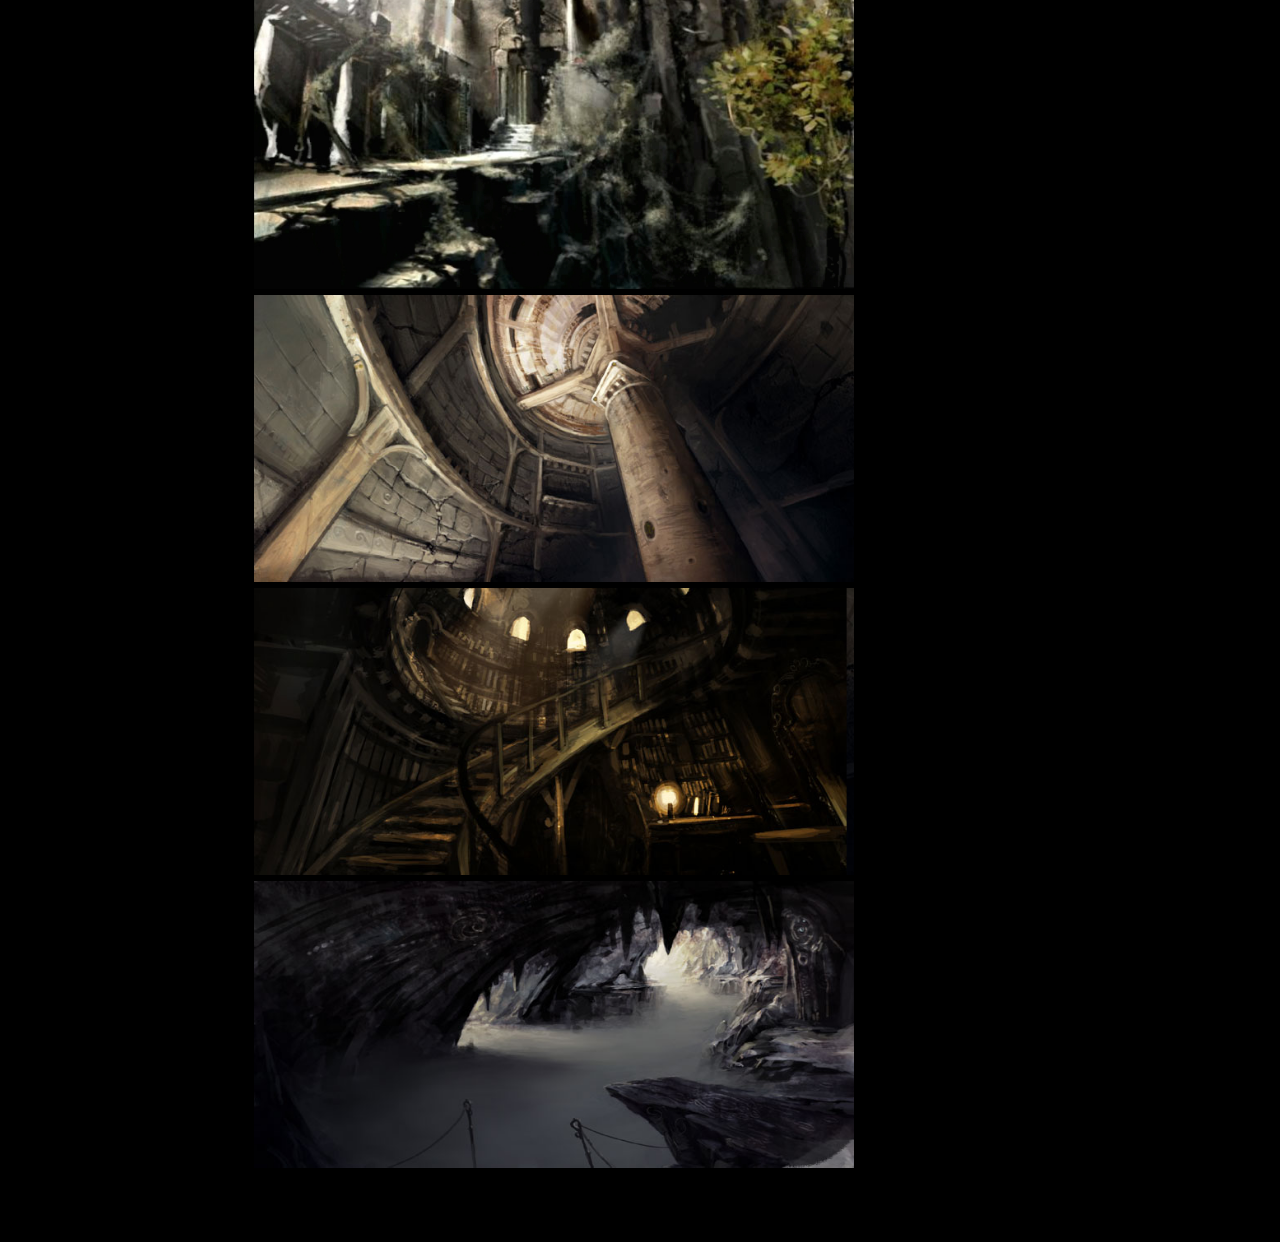
<file: pop2/artworks/locations.html>
<!doctype html>
<meta charset="utf-8" />
<meta name="viewport" content="width=device-width,initial-scale=1">
<link href="../../style.css" rel="stylesheet" />
<title>WW Locations | PoP Archive</title>
<link rel="icon" type="image/x-icon" href="pa.ico" />

<main>
	<div id="LeftRow">
		<header>
			<a href="../../">
				<h1 class="logo hide-text">PoP-WW-KB Archive</h1>
			</a>
		</header>
		<input type="checkbox" id="menu-toggle">
		<label for="menu-toggle">
			<span class="menu-icon">&#8801;</span>
			Menu
		</label>
        
		
		<strong class="actualversion">v0.02 Layout Test</strong>

		<ul>
			<li class="notree"><a href="../../README.txt">README.txt</a></li>
			<li><a href="../../changelog.txt">CHANGELOG.txt</a></li>
		
			<li class="notree">Warrior Within
				<ul class="tree">
					<li>Artworks
						<ul>
							<li><a href="logo.html">Logo</a></li>
							<li><a href="cover.html">Cover</a></li>
							<li><a href="characters.html">Characters</a></li>
							<li><a href="locations.html">Locations</a></li>
							<li><a href="enemies.html">Enemies</a></li>
							<li><a href="weapons.html">Weapons</a></li>
						</ul>
					</li>
					<li>Promotion
						<ul>
							<li><a href="../promotion/screens.html">Screenshots</a></li>
							<li><a href="../promotion/render.html">Render</a></li>
							<li><a href="../promotion/wall.html">Wallpaper</a></li>
							<li>Gameplay</li>
							<li>Trailer</li>
						</ul>
					</li>
					<li>Documents
						<ul>
							<li><a href="../documents/artbook.html">Artbook</a></li>
							<li><a href="../documents/Prince of Persia Warrior Within manual.pdf">Manual</a></li>
						</ul>
					</li>
					<li>Demo</li>
				</ul>
			</li>
			<li class="notree">Kindred Blades
				<ul class="tree">
					<li>Artworks
						<ul>
							<li><a href="../../pop3/artworks/logo.html">Logo</a></li>
							<li><a href="../../pop3/artworks/cover.html">Cover</a></li>
							<li><a href="../../pop3/artworks/characters.html">Characters</a></li>
							<li><a href="../../pop3/artworks/locations.html">Locations</a></li>
							<li><a href="../../pop3/artworks/enemies.html">Enemies</a></li>
							<li><a href="../../pop3/artworks/weapons.html">Weapons</a></li>
						</ul>
					</li>
					<li>Promotion
						<ul>
							<li><a href="../../pop3/promotion/screens.html">Screenshots</a></li>
							<li><a href="../../pop3/promotion/render.html">Render</a></li>
							<li><a href="../../pop3/artworks/wall.html">Wallpaper</a></li>
						</ul>
					</li>
					<li>...</li>
				</ul>
			</li>
		</ul>	
		
		<footer>
	
			<p class="cr">
				Non-commercial purposes only!<br>
				<a href="https://www.gog.com/game/prince_of_persia_warrior_within">PRINCE OF PERSIA&#174;
				</a> © by <a href="https://www.ubisoft.com/">Ubisoft</a><br>
				POP ARCHIVE © by <a href="https://phoenixtales.de/">PhoenixTales</a>
			</p>

			<a href="https://phoenixtales.de">
				<img src="../../img/logo2-blood.png" alt="PhoenixTales Logo">
			</a>
		</footer>

	</div>

	<article>
		<h3>Warrior Within | Locations</h3>

        <img src="locations/oldmantent.jpg">
        <img src="locations/OldManTentInside.jpg">
        <img src="locations/islandoftime.jpg">
        <img src="locations/IslandofTimePast.jpg">

        <!-- Ship/Beach -->
        <img src="locations/ship.jpg">
        <img src="locations/ship1.jpg">
        <img src="locations/Beach.jpg">
        <img src="locations/plage.jpg">

        <img src="locations/FortressEntrance.jpg">
        <img src="locations/trainingroom.jpg">
        <img src="locations/hub.jpg">
        <img src="locations/corridor.jpg">

        <img src="locations/PortalPresent.jpg">
        <img src="locations/PortalPast.jpg">
        
        <img src="locations/FortressAPresent.jpg">
        <img src="locations/FortressAPast.jpg">
        <img src="locations/FortressPastB.jpg">

        <img src="locations/guerite-final-small.jpg">

        <img src="locations/Traps.jpg">
        <img src="locations/tourmec.jpg">
        <img src="locations/dam.jpg">

        <img src="locations/PalaceDark.jpg">
        <img src="locations/GardensPresent.jpg">
        <img src="locations/tourmec.jpg">

        <img src="locations/library.jpg">
        <img src="locations/mysticave.jpg">

   
	</article>
		
		<style>
			main > article {
				margin: 0 3em 5em;
			}
		
			main > article img {
				padding-top: 0;
			}
		
			@media only screen and (max-width : 550px) {
				main > article {
				flex-flow: row wrap;
                margin: 0;
				}
			}
		</style>

</main>
</file>
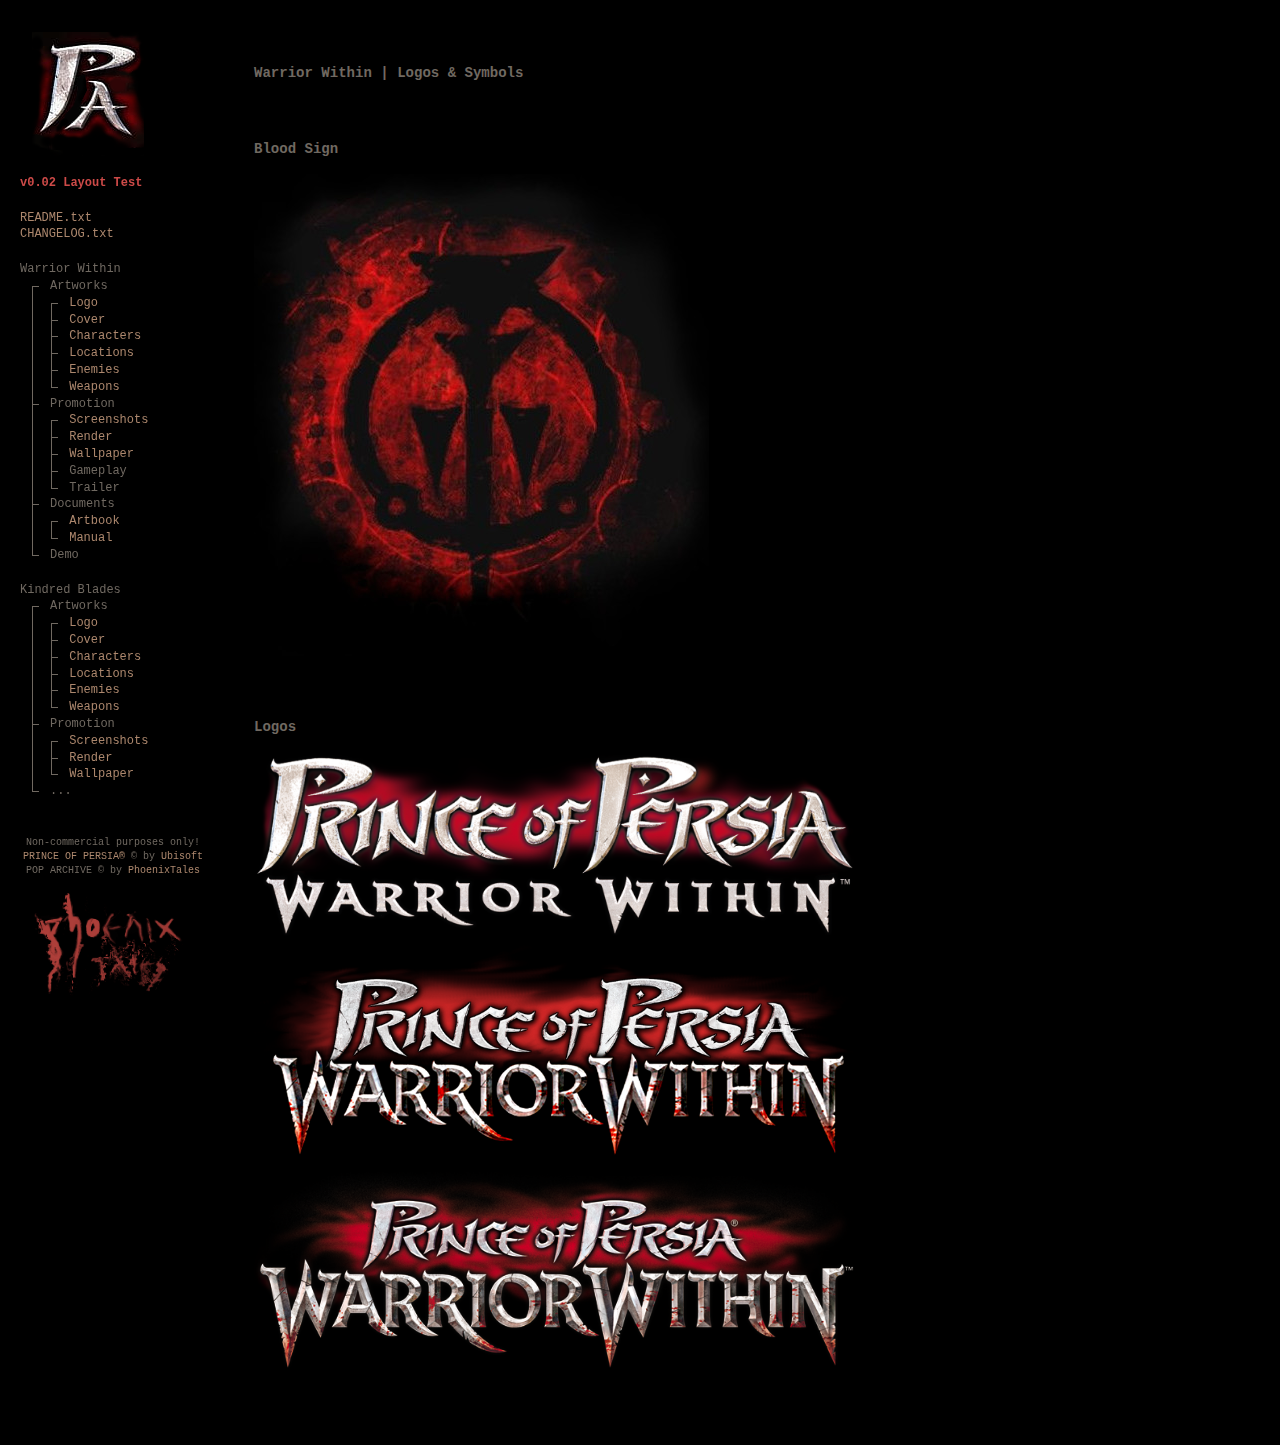
<file: pop2/artworks/logo.html>
<!doctype html>
<meta charset="utf-8" />
<meta name="viewport" content="width=device-width,initial-scale=1">
<link href="../../style.css" rel="stylesheet" />
<title>WW Logos | PoP Archive</title>
<link rel="icon" type="image/x-icon" href="pa.ico" />

<main>
	<div id="LeftRow">
		<header>
			<a href="../../">
				<h1 class="logo hide-text">PoP-WW-KB Archive</h1>
			</a>
		</header>
		<input type="checkbox" id="menu-toggle">
		<label for="menu-toggle">
			<span class="menu-icon">&#8801;</span>
			Menu
		</label>
        
		
		<strong class="actualversion">v0.02 Layout Test</strong>

		<ul>
			<li class="notree"><a href="../../README.txt">README.txt</a></li>
			<li><a href="../../changelog.txt">CHANGELOG.txt</a></li>
		
			<li class="notree">Warrior Within
				<ul class="tree">
					<li>Artworks
						<ul>
							<li><a href="logo.html">Logo</a></li>
							<li><a href="cover.html">Cover</a></li>
							<li><a href="characters.html">Characters</a></li>
							<li><a href="locations.html">Locations</a></li>
							<li><a href="enemies.html">Enemies</a></li>
							<li><a href="weapons.html">Weapons</a></li>
						</ul>
					</li>
					<li>Promotion
						<ul>
							<li><a href="../promotion/screens.html">Screenshots</a></li>
							<li><a href="../promotion/render.html">Render</a></li>
							<li><a href="../promotion/wall.html">Wallpaper</a></li>
							<li>Gameplay</li>
							<li>Trailer</li>
						</ul>
					</li>
					<li>Documents
						<ul>
							<li><a href="../documents/artbook.html">Artbook</a></li>
							<li><a href="../documents/Prince of Persia Warrior Within manual.pdf">Manual</a></li>
						</ul>
					</li>
					<li>Demo</li>
				</ul>
			</li>
			<li class="notree">Kindred Blades
				<ul class="tree">
					<li>Artworks
						<ul>
							<li><a href="../../pop3/artworks/logo.html">Logo</a></li>
							<li><a href="../../pop3/artworks/cover.html">Cover</a></li>
							<li><a href="../../pop3/artworks/characters.html">Characters</a></li>
							<li><a href="../../pop3/artworks/locations.html">Locations</a></li>
							<li><a href="../../pop3/artworks/enemies.html">Enemies</a></li>
							<li><a href="../../pop3/artworks/weapons.html">Weapons</a></li>
						</ul>
					</li>
					<li>Promotion
						<ul>
							<li><a href="../../pop3/promotion/screens.html">Screenshots</a></li>
							<li><a href="../../pop3/promotion/render.html">Render</a></li>
							<li><a href="../../pop3/artworks/wall.html">Wallpaper</a></li>
						</ul>
					</li>
					<li>...</li>
				</ul>
			</li>
		</ul>	
		
		<footer>
	
			<p class="cr">
				Non-commercial purposes only!<br>
				<a href="https://www.gog.com/game/prince_of_persia_warrior_within">PRINCE OF PERSIA&#174;
				</a> © by <a href="https://www.ubisoft.com/">Ubisoft</a><br>
				POP ARCHIVE © by <a href="https://phoenixtales.de/">PhoenixTales</a>
			</p>

			<a href="https://phoenixtales.de">
				<img src="../../img/logo2-blood.png" alt="PhoenixTales Logo">
			</a>
		</footer>

	</div>

	<article>
		<h3>Warrior Within | Logos & Symbols</h3>

        <h3>Blood Sign</h3>
        <img src="logo/header2b.jpg">

        <h3>Logos</h3>
        <img src="logo/logo1.png">
        <img src="logo/logo2.png">
        <img src="logo/logo2b.png">
    
	</article>
		
		<style>
			main > article {
				margin: 0 3em 5em;
			}
		
			main > article img {
				padding-top: 0;
			}
		
			@media only screen and (max-width : 550px) {
				main > article {
				flex-flow: row wrap;
                margin: 0;
				}
			}
		</style>

</main>
</file>
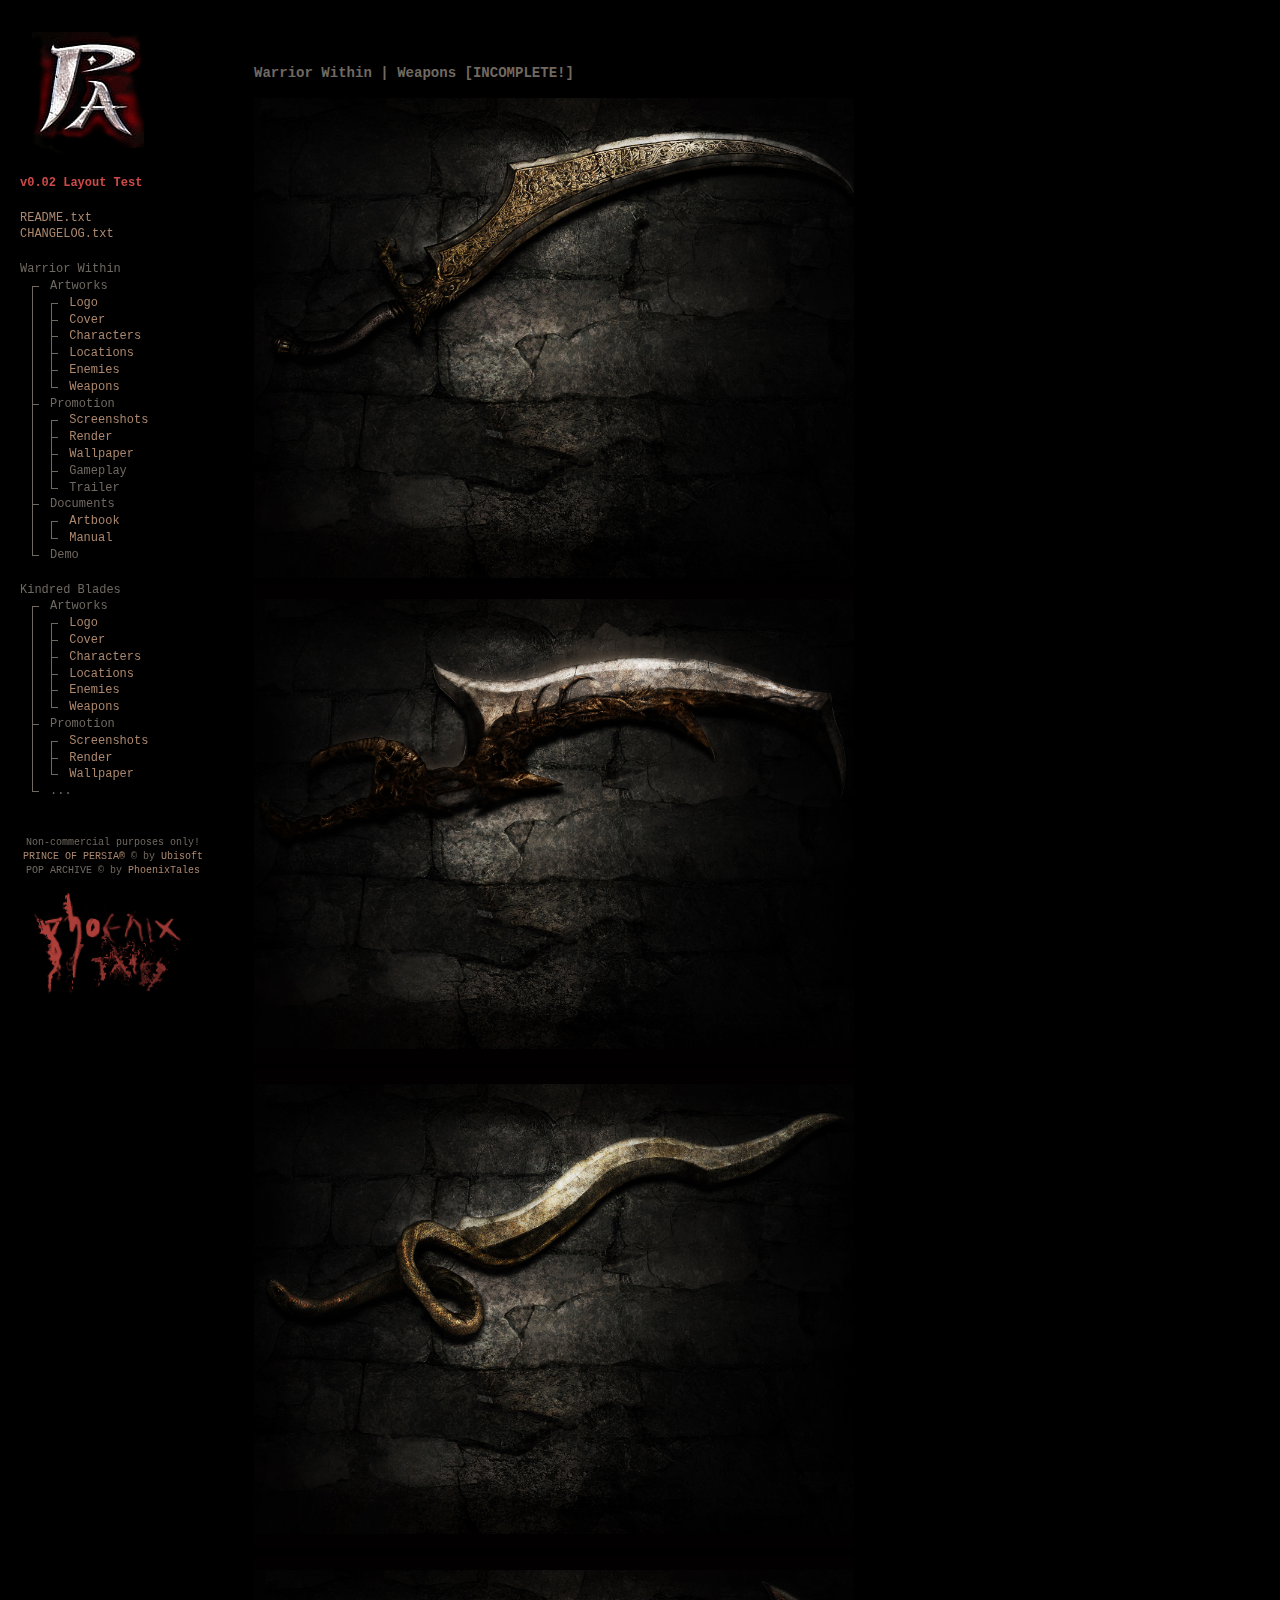
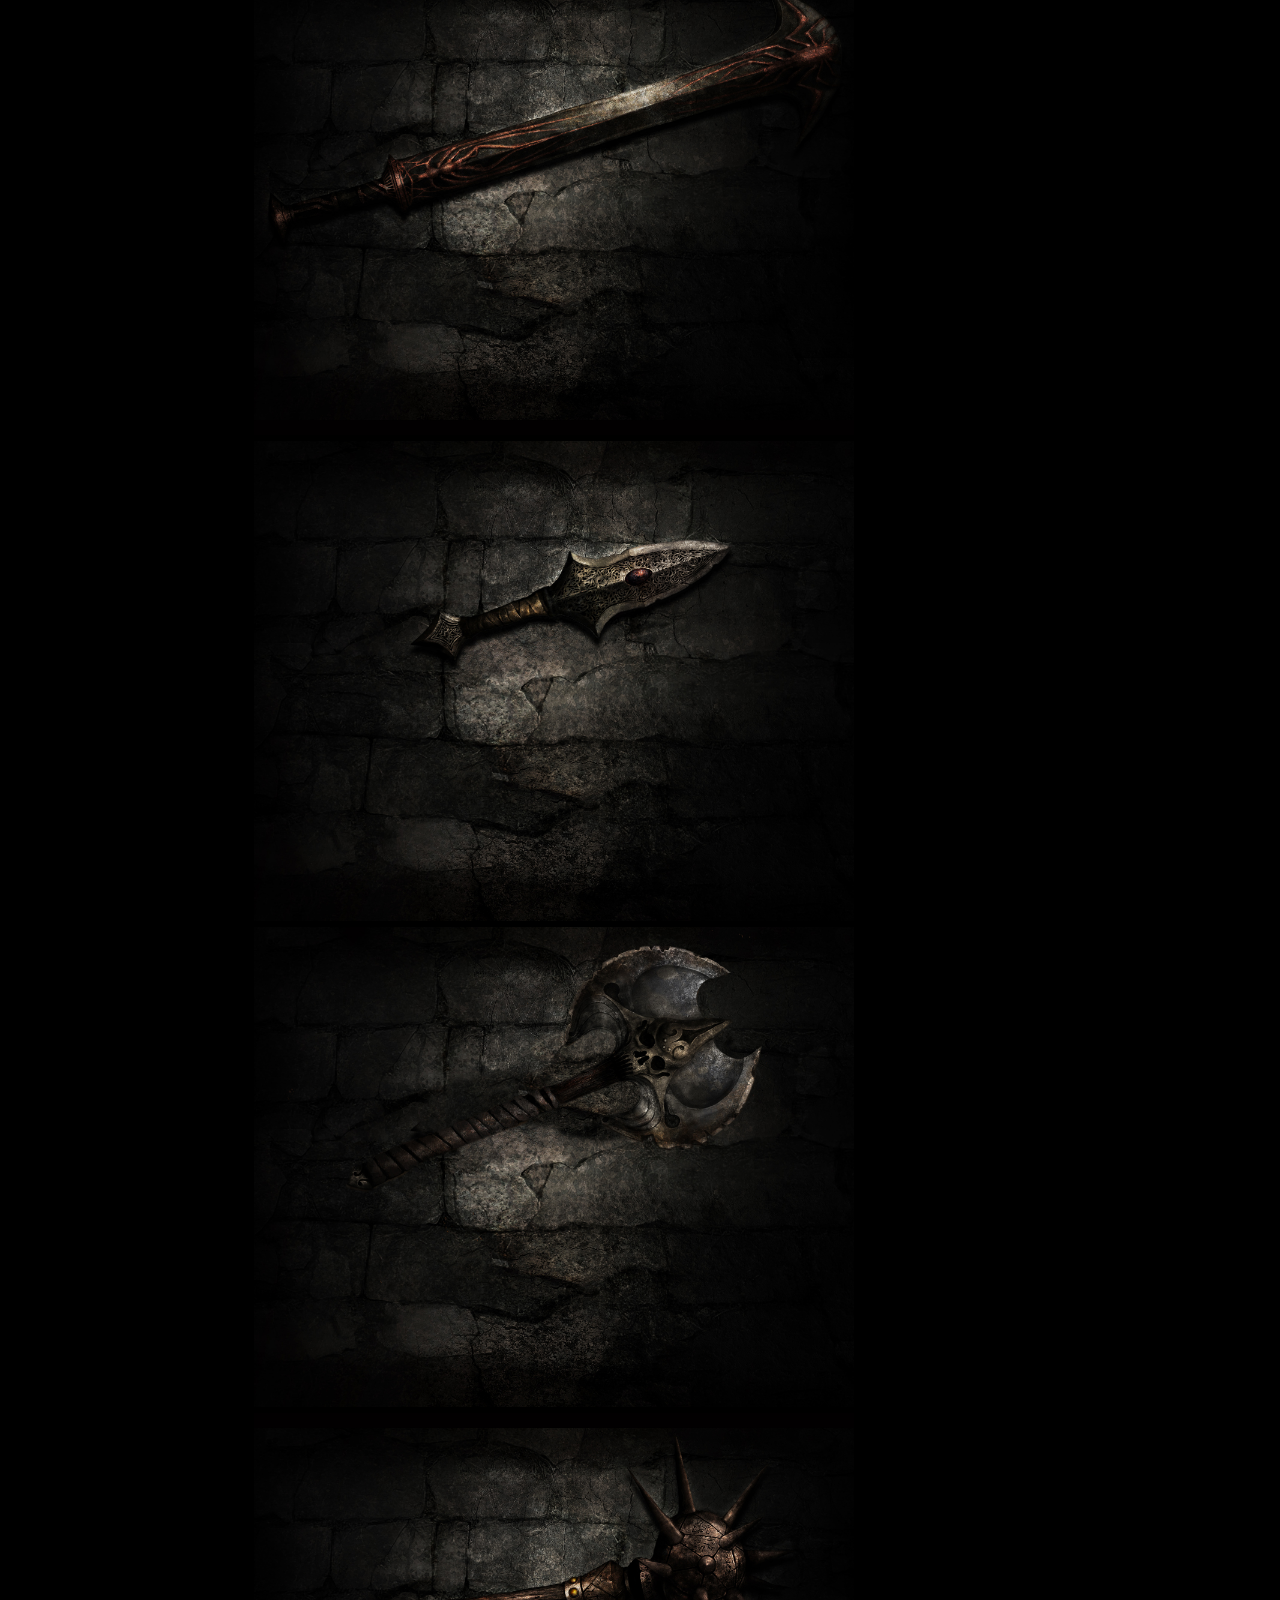
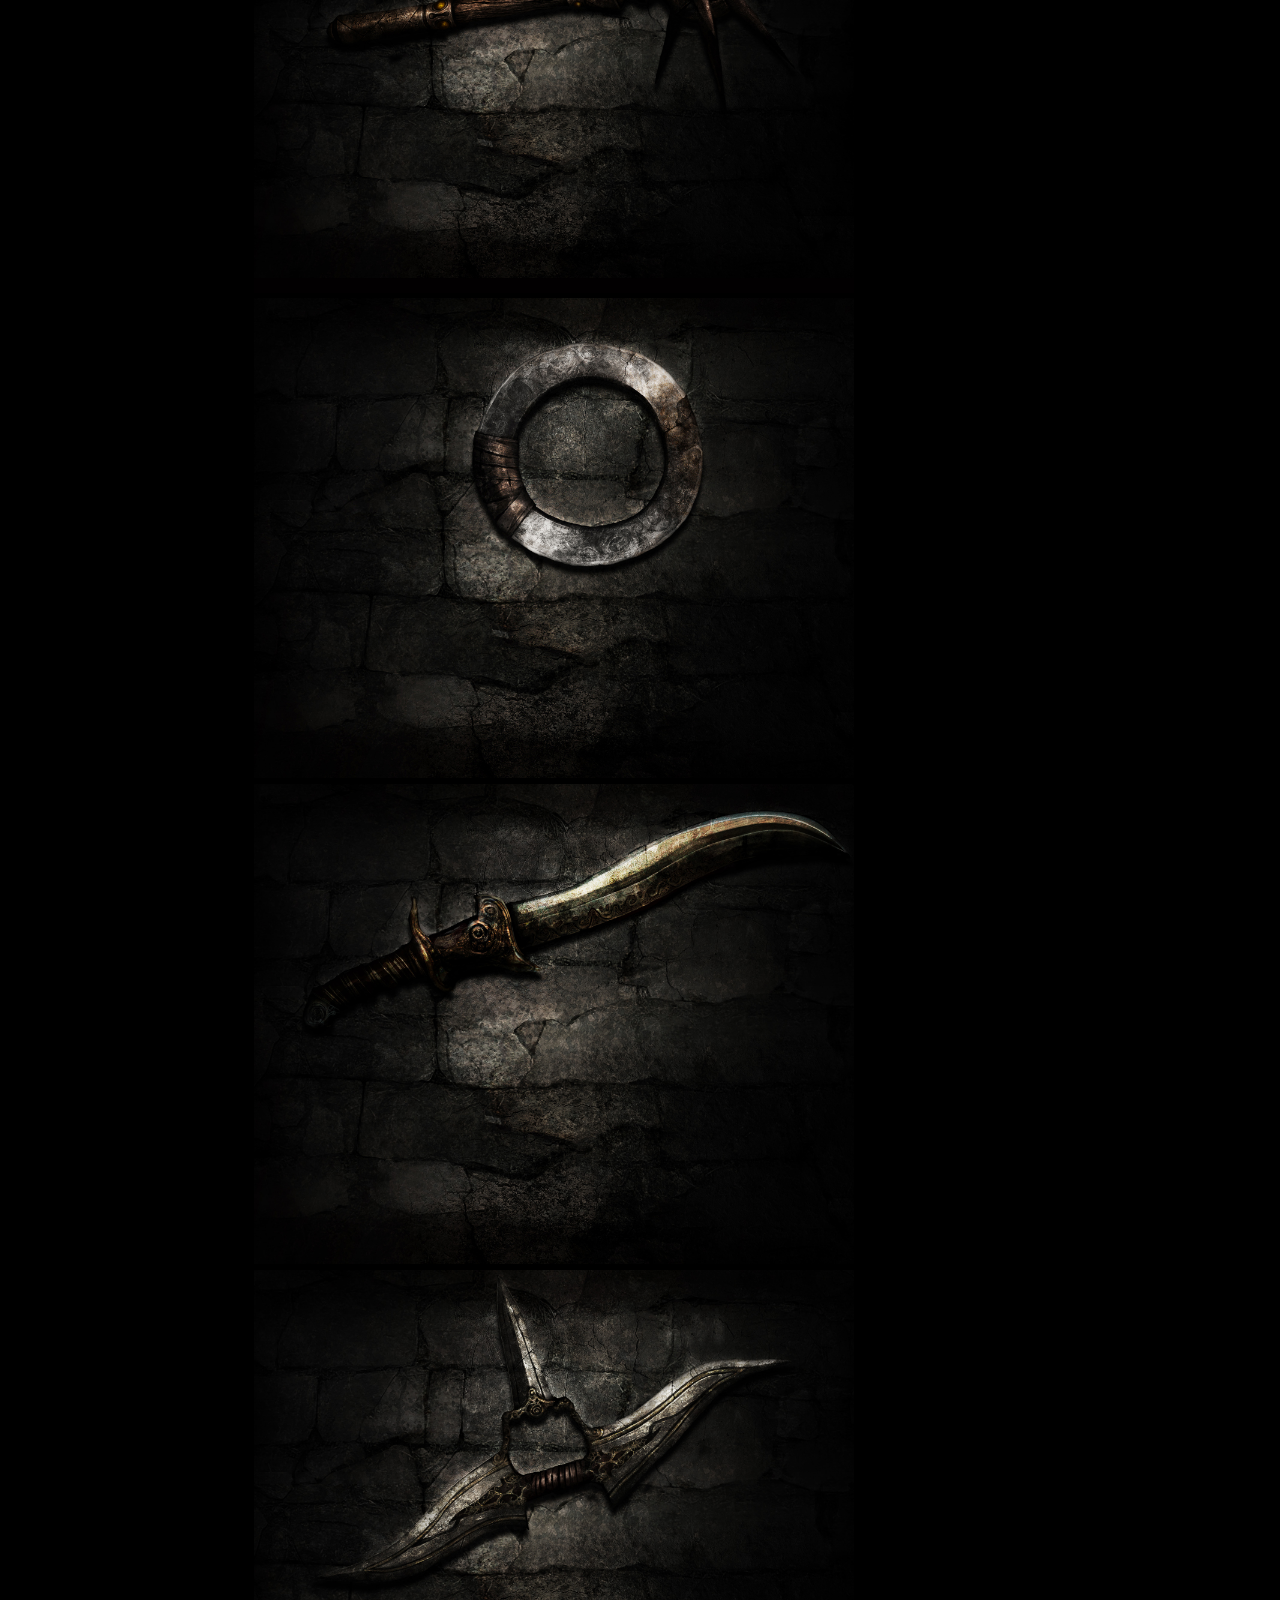
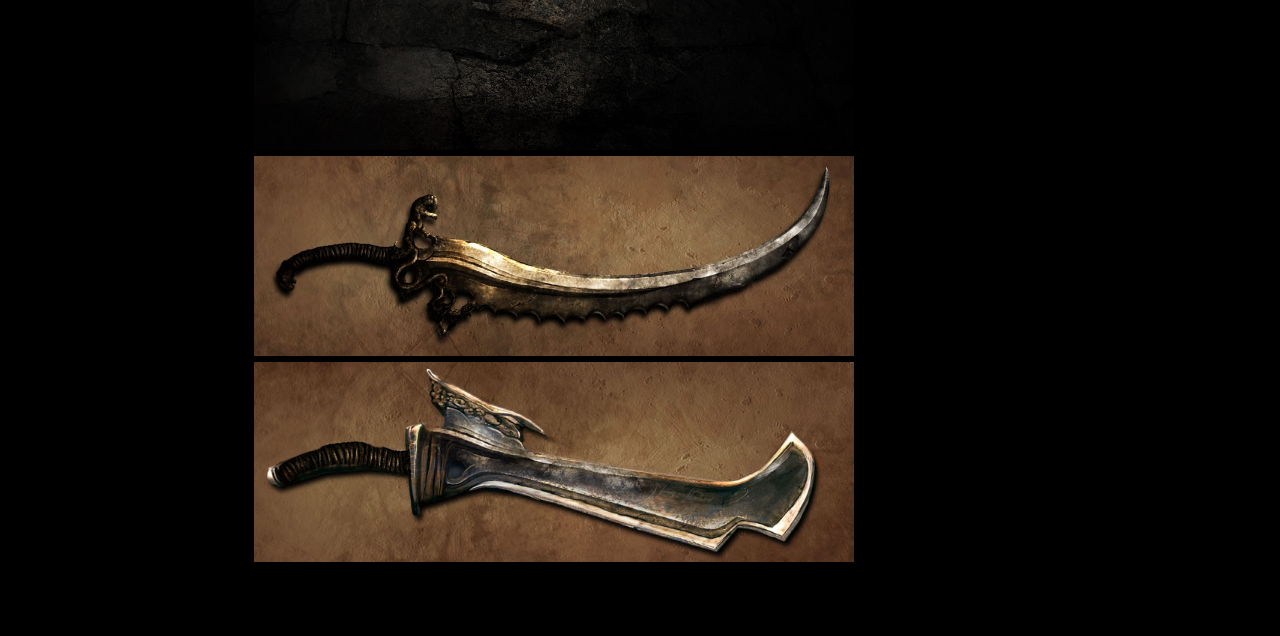
<file: pop2/artworks/weapons.html>
<!doctype html>
<meta charset="utf-8" />
<meta name="viewport" content="width=device-width,initial-scale=1">
<link href="../../style.css" rel="stylesheet" />
<title>WW Weapons | PoP Archive</title>
<link rel="icon" type="image/x-icon" href="pa.ico" />

<main>
	<div id="LeftRow">
		<header>
			<a href="../../">
				<h1 class="logo hide-text">PoP-WW-KB Archive</h1>
			</a>
		</header>
		<input type="checkbox" id="menu-toggle">
		<label for="menu-toggle">
			<span class="menu-icon">&#8801;</span>
			Menu
		</label>
        
		
		<strong class="actualversion">v0.02 Layout Test</strong>

		<ul>
			<li class="notree"><a href="../../README.txt">README.txt</a></li>
			<li><a href="../../changelog.txt">CHANGELOG.txt</a></li>
		
			<li class="notree">Warrior Within
				<ul class="tree">
					<li>Artworks
						<ul>
							<li><a href="logo.html">Logo</a></li>
							<li><a href="cover.html">Cover</a></li>
							<li><a href="characters.html">Characters</a></li>
							<li><a href="locations.html">Locations</a></li>
							<li><a href="enemies.html">Enemies</a></li>
							<li><a href="weapons.html">Weapons</a></li>
						</ul>
					</li>
					<li>Promotion
						<ul>
							<li><a href="../promotion/screens.html">Screenshots</a></li>
							<li><a href="../promotion/render.html">Render</a></li>
							<li><a href="../promotion/wall.html">Wallpaper</a></li>
							<li>Gameplay</li>
							<li>Trailer</li>
						</ul>
					</li>
					<li>Documents
						<ul>
							<li><a href="../documents/artbook.html">Artbook</a></li>
							<li><a href="../documents/Prince of Persia Warrior Within manual.pdf">Manual</a></li>
						</ul>
					</li>
					<li>Demo</li>
				</ul>
			</li>
			<li class="notree">Kindred Blades
				<ul class="tree">
					<li>Artworks
						<ul>
							<li><a href="../../pop3/artworks/logo.html">Logo</a></li>
							<li><a href="../../pop3/artworks/cover.html">Cover</a></li>
							<li><a href="../../pop3/artworks/characters.html">Characters</a></li>
							<li><a href="../../pop3/artworks/locations.html">Locations</a></li>
							<li><a href="../../pop3/artworks/enemies.html">Enemies</a></li>
							<li><a href="../../pop3/artworks/weapons.html">Weapons</a></li>
						</ul>
					</li>
					<li>Promotion
						<ul>
							<li><a href="../../pop3/promotion/screens.html">Screenshots</a></li>
							<li><a href="../../pop3/promotion/render.html">Render</a></li>
							<li><a href="../../pop3/artworks/wall.html">Wallpaper</a></li>
						</ul>
					</li>
					<li>...</li>
				</ul>
			</li>
		</ul>	
		
		<footer>
	
			<p class="cr">
				Non-commercial purposes only!<br>
				<a href="https://www.gog.com/game/prince_of_persia_warrior_within">PRINCE OF PERSIA&#174;
				</a> © by <a href="https://www.ubisoft.com/">Ubisoft</a><br>
				POP ARCHIVE © by <a href="https://phoenixtales.de/">PhoenixTales</a>
			</p>

			<a href="https://phoenixtales.de">
				<img src="../../img/logo2-blood.png" alt="PhoenixTales Logo">
			</a>
		</footer>

	</div>

	<article>
		<h3>Warrior Within | Weapons [INCOMPLETE!]</h3>

        <img src="weapons/Prince Of Persia Warrior Within - Artwork (19).jpg">
        <img src="weapons/Prince Of Persia Warrior Within - Artwork (32).jpg">
        <img src="weapons/Prince Of Persia Warrior Within - Artwork (33).jpg">
        <img src="weapons/Prince Of Persia Warrior Within - Artwork (37).jpg">
        <img src="weapons/Prince Of Persia Warrior Within - Artwork (17).jpg">        
        <img src="weapons/Prince Of Persia Warrior Within - Artwork (13).jpg">
        <img src="weapons/Prince Of Persia Warrior Within - Artwork (25).jpg">
        <img src="weapons/Prince Of Persia Warrior Within - Artwork (30).jpg">
        <img src="weapons/Prince Of Persia Warrior Within - Artwork (40).jpg">
        <img src="weapons/Prince Of Persia Warrior Within - Artwork (42).jpg">
        <img src="weapons/pop2-sword-lion.jpg">
        <img src="weapons/pop2_-_sword1.jpg">
    
	</article>
		
		<style>
			main > article {
				margin: 0 3em 5em;
			}
		
			main > article img {
				padding-top: 0;
			}
		
			@media only screen and (max-width : 550px) {
				main > article {
				flex-flow: row wrap;
                margin: 0;
				}
			}
		</style>

</main>
</file>
<file: style.css>
/*
  GOTHIC ARCHIVE
  design by flosha
*/


html {
  background-color: #000;
  color: #706961;
  font-size: 12px; 
  font-family: SFMono-Regular, Menlo, Monaco, Consolas, 'Liberation Mono', 'Courier New', monospace;
  line-height: 1.4;
}


/*****************/
/* Mobile Layout */
/*****************/

main {
  display: flex;
  flex-flow: row wrap;
}


/* Header */

header {
  width: 112px; 
  padding-bottom: 0.5cm;
}

.logo {
  background-image: url('img/header.png');
  
  display: block;
  height: 124px;
  width: 112px;
  margin: 2rem 2rem 0rem;
  padding-top: 0;
}
 /* .logo:hover { background-position-x: 326px; } */


#menu-toggle,
label[for="menu-toggle"]  {
  display: none;
}

@media only screen
and (max-width : 820px) {

  #LeftRow {
    width: 100%;
  }

  #LeftRow header {
    overflow: hidden;
    height: 200px;
    padding-bottom: 0;
    margin: 0 auto;
  }
  .logo {
    margin: 0 auto;
    padding-bottom: 0;
    position: relative;
    top: 43px;
  }

  label[for="menu-toggle"] {
    display: block;
    text-transform: uppercase;
    padding-left: 1em;
    color: #cd4a48;
    font-size: 18px;
    font-weight: 700;
    border: 1px solid;
    width: 94px;
    user-select: none;
    margin-left: calc(50vw - 60px);
    cursor: pointer;
    padding-bottom: 2px;
    position: relative;
    top: 25px;
    z-index: 21;
    background: #000000e0;
  }

  label[for="menu-toggle"]::selection {
    background-color: transparent;
    color: inherit;
  }

  label[for="menu-toggle"] > .menu-icon {
    font-size: 150%;
    position: relative;
    top: 3px;
  }

  #menu-toggle:not(:checked) ~ *:not(label[for="menu-toggle"]) {
    display: none;
  }

  #menu-toggle:checked ~ label[for="menu-toggle"]{
    margin-bottom: 81px;
  }

  main > article {
    position: absolute;
    top: 430px;
    margin-top: 0;
  }

  #LeftRow {
    background: #000000e0;
    z-index: 2;
  }
}

@supports (backdrop-filter: blur(10px)) {
  #LeftRow,
  label[for="menu-toggle"] {
    backdrop-filter: blur(10px);
    background: #000000dd;
  }
}


/* Archive Structure */

#LeftRow {
  min-width: 210px;
  padding-bottom: 70px;
}
  #LeftRow img {
    max-width: 150px;
    height: auto;
    margin-left: -10px;
  }
  .actualversion {
    color: #cd4a48;
    padding-left: 1em;
  }

  /* Style <ul> and <li> as Tree View */

  ul {
    list-style: none;
    padding-left: 1em;
  }

  .tree,
  .tree ul {
    margin: 0 0 0 1em;
    padding: 0;
    list-style: none;
    position: relative;
  }
    .tree ul { margin-left: 0.1em }
    .tree:before,
    .tree ul:before {
      content: "";
      display: block;
      width: 0;
      position: absolute;
      top: 8px;
      bottom: 8px;
      left: 0;
      border-left: 1px solid;
    }
      .tree li {
        margin: 0;
        padding: 0 1.5em;
        position: relative;
      }
        .tree li:before {
          content: "";
          display: block;
          width: 7px;
          height: 0;
          border-top: 1px solid;
          margin-top: -4px;
          position: absolute;
          top: 1em;
          left: 0;
        }

  .notree { margin: 1.5em 0em 0em; }


/* Graphical Links */

#GraphicalRow {
  max-width: 413px;
  margin: 30px 3px 0;
}
  #GraphicalRow img {
    max-width: 100%;
    height: auto;
  }

#GraphicalRow2 {
  max-width: 500px;
  width: auto;
  height: auto;
  margin: 30px 3px 0;
}
  #GraphicalRow2 img {
    max-width: 100%;
    height: auto;
  }

#GraphicalRow3 {
  max-width: 400px;
  width: auto;
  height: auto;
  margin: 30px 3px 0;
}
  #GraphicalRow3 img {
    max-width: 100%;
    height: auto;
  }
  


/**********************/
/* Full Screen Layout */
/**********************/

/* Don't wrap layout if screen width more than 820px */
@media only screen
and (min-width : 820px) {

  main { flex-flow: row nowrap; }

  #GraphicalRow {
    min-width: 200px;
    max-width: 413px;
    height: auto;
  }
    #GraphicalRow img {
      width: 100%;
      height: auto;
    }

  #GraphicalRow2 {
    min-width: 200px;
    max-width: 500px;
    height: auto;
  }
    #GraphicalRow2 img {
      width: 100%;
      height: auto;
    }
}


/***********************/
/* Small Screen Layout */
/***********************/

@media only screen
and (max-width : 550px) {

  #GraphicalRow, #GraphicalRow2 {
    height: auto;
    min-width: calc(100% - 8px);
    margin-top: -6em;
    margin-left: 0;
  }
  
    #GraphicalRow img,
    #GraphicalRow2 img {
      width: 100%;
      height: auto;
    }
}


/* Footer */

footer {
  margin: 3em 0em;
  text-align: center;
}

  /* Download Archive */
  .download {
    margin: 2em 4em 3em;
    padding: 1em 0em 2em;
  }
    .download h3 {
      letter-spacing: 0.2em;
      font-size: 11px;
      color: #baa898;;
    }
      .bang { color: #a9655c; }

  .zip {
    margin: 1em;
    padding: 1em 0em;
    border: 1px solid #554b43;
  }
    .zip:hover {
      border: 1px solid #9d5d47;
      background-color: #9d5d47;
      transition: all 0.3s ease-out;
      -webkit-transition: all 0.3s ease-out;
      -moz-transition: all 0.3s ease-out;
      -o-transition: all 0.3s ease-out;
    }

  .cr { font-size: 10px; }
  .donate { margin: 3em 0 0em; }


/* Changelog */

.changelog {
  color: #d1c1ad;
  max-width: 450px;
  padding: 0em 1em 1em;
}
  .changelog h1 {
    font-size: inherit;
    font-weight: normal;
    padding: 3em 0 2em;
    text-align: center;
    color: #a3655a;
  }
    .changelog h1 strong {
      margin-right: -8px;
      font-weight: normal;
      letter-spacing: 8px;
    }
  .changelog h3 {
    font-size: inherit;
    font-weight: normal;
    padding-top: 2em;
    color: #a3655a;
  }
  .changelog ul {
    margin-left: 0;
    padding-left: 2em;
    text-indent: -1em;
  }
    .changelog li:before { content: "* "; }

  .changelog p { padding-top: 1em; }
  .note { color: #f2ad7a; text-align: justify; }
  .ascii { letter-spacing: 1px; }


/* UTILITY */

.hide-text {
  text-indent: 100%;
  white-space: nowrap;
  overflow: hidden;
}

.todo { color: #a9655c; }


/* LINKS */

a:link { color: #ac876d; }
a:visited { color: #ac876d; }
a:active { color: #505a53; }
a:hover { color: #e4d7cc; }

a, a:link, a:active, a:visited {
  text-decoration: none;
  transition: all 0.3s ease-out;
  -webkit-transition: all 0.3s ease-out;
  -moz-transition: all 0.3s ease-out;
  -o-transition: all 0.3s ease-out;
}

/* Image Hover */

a img {
  opacity: 1;
	-webkit-transition: .4s ease-in-out;
	transition: .4s ease-in-out;
}
  a:hover img { opacity: 0.6; }


/* Page content */

article {
  max-width: 600px;
  margin: 5em 0 10em;
}    

article h1 {
  color: rgb(186, 168, 152);
  padding-top: 26px;
  text-transform: uppercase;
}

article h3 {
  padding-top: 3em;
}

article img {
  max-width: 100%;
  height: auto;
  padding-top: 2em;
}

article ul {
  padding-left: 0;
}

article video {
  max-width: 100%;
  height: auto;
}

article .edgar {
  max-width: 92px;
}

.anniversary a:link { color:#c1784a; }
.anniversary a:visited { color: #ac876d; }
.anniversary a:active { color: #505a53; }
.anniversary a:hover { color: #e4d7cc; }

audio {
  margin: 1em auto 1em;
}
</file>
